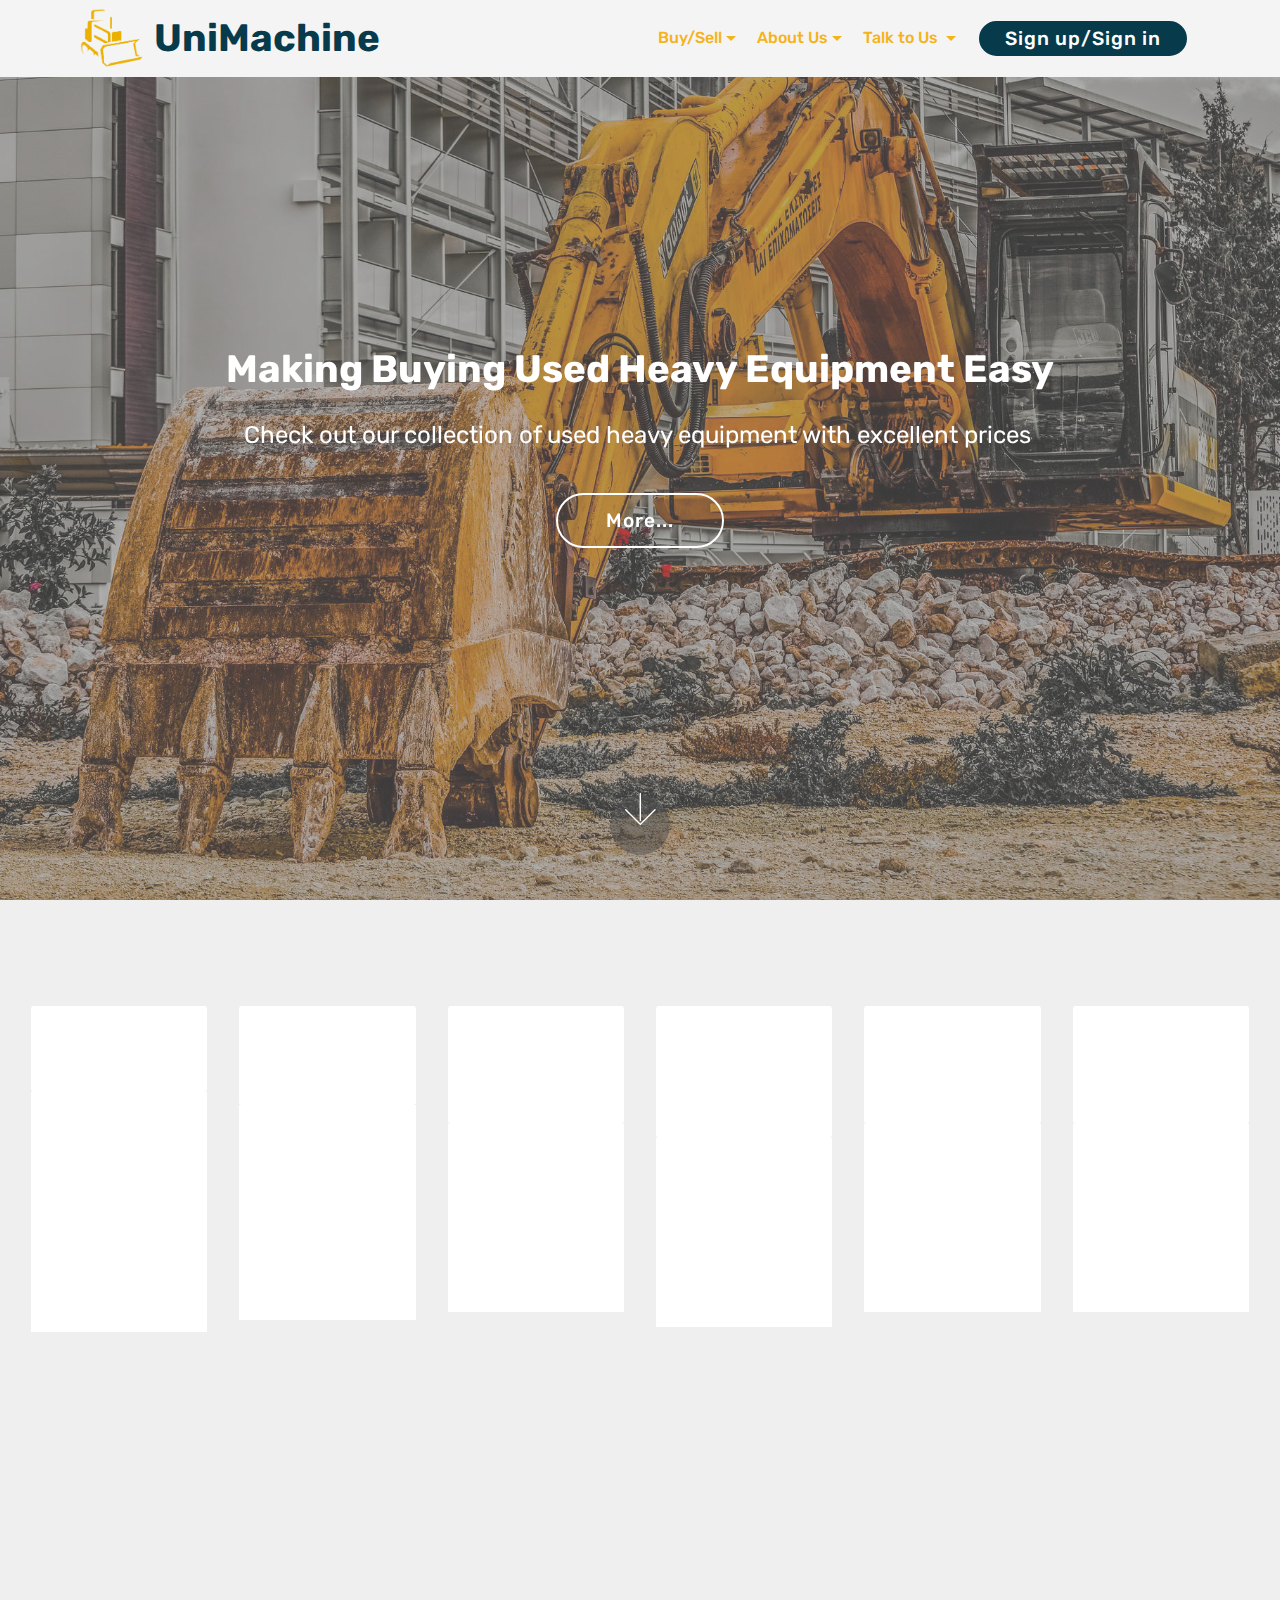
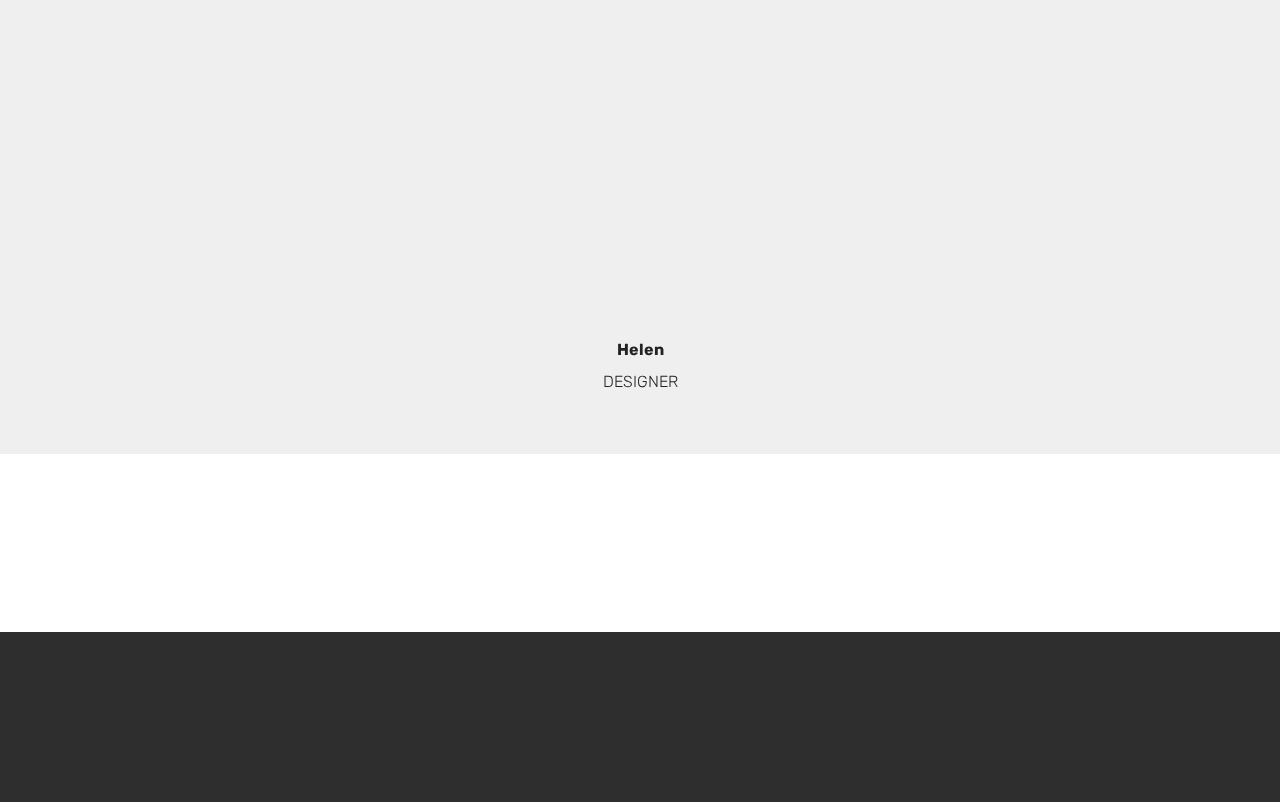
<file: index.html>
<!DOCTYPE html>
<html >
<head>
  <!-- Site made with Mobirise Website Builder v4.8.1, https://mobirise.com -->
  <meta charset="UTF-8">
  <meta http-equiv="X-UA-Compatible" content="IE=edge">
  <meta name="generator" content="Mobirise v4.8.1, mobirise.com">
  <meta name="viewport" content="width=device-width, initial-scale=1, minimum-scale=1">
  <link rel="shortcut icon" href="assets/images/logopit-1531912930433-240x240.png" type="image/x-icon">
  <meta name="description" content="">
  <title>Home</title>
  <link rel="stylesheet" href="assets/web/assets/mobirise-icons/mobirise-icons.css">
  <link rel="stylesheet" href="assets/tether/tether.min.css">
  <link rel="stylesheet" href="assets/bootstrap/css/bootstrap.min.css">
  <link rel="stylesheet" href="assets/bootstrap/css/bootstrap-grid.min.css">
  <link rel="stylesheet" href="assets/bootstrap/css/bootstrap-reboot.min.css">
  <link rel="stylesheet" href="assets/dropdown/css/style.css">
  <link rel="stylesheet" href="assets/animatecss/animate.min.css">
  <link rel="stylesheet" href="assets/socicon/css/styles.css">
  <link rel="stylesheet" href="assets/theme/css/style.css">
  <link rel="stylesheet" href="assets/mobirise/css/mbr-additional.css" type="text/css">
  
  
  
</head>
<body>

<!-- Google Analytics -->
<!-- Global site tag (gtag.js) - Google Analytics -->
<script async src="https://www.googletagmanager.com/gtag/js?id=UA-122534434-1"></script>
<script>
  window.dataLayer = window.dataLayer || [];
  function gtag(){dataLayer.push(arguments);}
  gtag('js', new Date());

  gtag('config', 'UA-122534434-1');
</script>

<!-- /Google Analytics -->


  <section class="menu cid-qTkzRZLJNu" once="menu" id="menu1-0">

    

    <nav class="navbar navbar-expand beta-menu navbar-dropdown align-items-center navbar-fixed-top navbar-toggleable-sm">
        <button class="navbar-toggler navbar-toggler-right" type="button" data-toggle="collapse" data-target="#navbarSupportedContent" aria-controls="navbarSupportedContent" aria-expanded="false" aria-label="Toggle navigation">
            <div class="hamburger">
                <span></span>
                <span></span>
                <span></span>
                <span></span>
            </div>
        </button>
        <div class="menu-logo">
            <div class="navbar-brand">
                <span class="navbar-logo">
                    <a href="https://mobirise.com">
                         <img src="assets/images/logopit-1531912930433-240x240.png" alt="Mobirise" title="" style="height: 3.8rem;">
                    </a>
                </span>
                <span class="navbar-caption-wrap"><a class="navbar-caption text-warning display-1" href="index.html">UniMachine</a></span>
            </div>
        </div>
        <div class="collapse navbar-collapse" id="navbarSupportedContent">
            <ul class="navbar-nav nav-dropdown" data-app-modern-menu="true"><li class="nav-item dropdown">
                    <a class="nav-link link dropdown-toggle text-success display-7" href="https://mobirise.com" data-toggle="dropdown-submenu" aria-expanded="false">Buy/Sell</a><div class="dropdown-menu"><a class="dropdown-item text-success display-7" href="https://mobirise.com">How to buy?<br></a><a class="text-success dropdown-item display-7" href="https://mobirise.com" aria-expanded="false">How to sell?</a><a class="text-success dropdown-item display-7" href="https://mobirise.com" aria-expanded="false">Hot deals<br></a></div>
                </li>
                <li class="nav-item dropdown">
                    <a class="nav-link link dropdown-toggle text-success display-7" href="https://mobirise.com" data-toggle="dropdown-submenu" aria-expanded="false">
                        
                        About Us
                    </a><div class="dropdown-menu"><a class="dropdown-item text-success display-7" href="https://mobirise.com">who we are<br></a><a class="text-success dropdown-item display-7" href="https://mobirise.com" aria-expanded="false">why us</a><a class="text-success dropdown-item display-7" href="https://mobirise.com" aria-expanded="false">our services</a><a class="text-success dropdown-item display-7" href="https://mobirise.com" aria-expanded="false">FAQ's</a></div>
                </li><li class="nav-item dropdown"><a class="nav-link link dropdown-toggle text-success display-7" href="https://mobirise.com" data-toggle="dropdown-submenu" aria-expanded="false">Talk to Us&nbsp;</a><div class="dropdown-menu"><a class="dropdown-item text-success display-7" href="page4.html">find us<br></a><a class="text-success dropdown-item display-7" href="https://mobirise.com" aria-expanded="false">your suggestions/ complint</a><a class="text-success dropdown-item display-7" href="page3.html" aria-expanded="false">how may we help you</a><a class="text-success dropdown-item display-7" href="https://mobirise.com" aria-expanded="false">pesonal call/ visit</a></div></li></ul>
            <div class="navbar-buttons mbr-section-btn"><a class="btn btn-sm btn-warning display-4" href="https://mobirise.com">Sign up/Sign in</a></div>
        </div>
    </nav>
</section>

<section class="engine"><a href="https://mobiri.se/u">bootstrap responsive templates</a></section><section class="cid-qTkA127IK8 mbr-fullscreen mbr-parallax-background" id="header2-1">

    

    <div class="mbr-overlay" style="opacity: 0.5; background-color: rgb(118, 118, 118);"></div>

    <div class="container align-center">
        <div class="row justify-content-md-center">
            <div class="mbr-white col-md-10">
                <h1 class="mbr-section-title mbr-bold pb-3 mbr-fonts-style display-1">&nbsp;Making Buying Used Heavy Equipment Easy&nbsp;</h1>
                
                <p class="mbr-text pb-3 mbr-fonts-style display-5">Check out our collection of used heavy equipment with excellent prices&nbsp;</p>
                <div class="mbr-section-btn"><a class="btn btn-md btn-white-outline display-4" href="article.html">More...</a></div>
            </div>
        </div>
    </div>
    <div class="mbr-arrow hidden-sm-down" aria-hidden="true">
        <a href="#next">
            <i class="mbri-down mbr-iconfont"></i>
        </a>
    </div>
</section>

<section class="features17 cid-qY3FRQBoz8" id="features17-6">
    
    

    
    <div class="container-fluid">
        <div class="media-container-row">
            <div class="card p-3 col-12 col-md-6 col-lg-2">
                <div class="card-wrapper">
                    <div class="card-img">
                        <img src="assets/images/mbr-432x211.jpg" alt="Mobirise" title="">
                    </div>
                    <div class="card-box">
                        <h4 class="card-title pb-3 mbr-fonts-style display-7">Excavators</h4>
                        <p class="mbr-text mbr-fonts-style display-7">Volvo<br>CAT<br>Komatsu<br><br><br></p>
                    </div>
                </div>
            </div>

            <div class="card p-3 col-12 col-md-6 col-lg-2">
                <div class="card-wrapper">
                    <div class="card-img">
                        <img src="assets/images/mbr-432x243.jpg" alt="Mobirise" title="">
                    </div>
                    <div class="card-box">
                        <h4 class="card-title pb-3 mbr-fonts-style display-7">Loaders</h4>
                        <p class="mbr-text mbr-fonts-style display-7">Volvo
<br>CAT
<br>Komatsu<br><br></p>
                    </div>
                </div>
            </div>

            <div class="card p-3 col-12 col-md-6 col-lg-2">
                <div class="card-wrapper">
                    <div class="card-img">
                        <img src="assets/images/mbr-432x288.jpg" alt="Mobirise" title="">
                    </div>
                    <div class="card-box">
                        <h4 class="card-title pb-3 mbr-fonts-style display-7">Dump Trucks</h4>
                        <p class="mbr-text mbr-fonts-style display-7">Volvo
<br>CAT
<br>Komatsu<br></p>
                    </div>
                </div>
            </div>

            <div class="card p-3 col-12 col-md-6 col-lg-2">
                <div class="card-wrapper">
                    <div class="card-img">
                        <img src="assets/images/mbr-432x323.jpg" alt="Mobirise" title="">
                    </div>
                    <div class="card-box">
                        <h4 class="card-title pb-3 mbr-fonts-style display-7">Dozers</h4>
                        <p class="mbr-text mbr-fonts-style display-7">Volvo
<br>CAT
<br>Komatsu</p>
                    </div>
                </div>
            </div>
            <div class="card p-3 col-12 col-md-6 col-lg-2">
                <div class="card-wrapper">
                    <div class="card-img">
                        <img src="assets/images/mbr-1-432x288.jpg" alt="Mobirise" title="">
                    </div>
                    <div class="card-box">
                        <h4 class="card-title pb-3 mbr-fonts-style display-7">Rollers</h4>
                        <p class="mbr-text mbr-fonts-style display-7">Volvo
<br>CAT
<br>Komatsu</p>
                    </div>
                </div>
            </div>
            <div class="card p-3 col-12 col-md-6 col-lg-2">
                <div class="card-wrapper">
                    <div class="card-img">
                        <img src="assets/images/mbr-2-432x288.jpg" alt="Mobirise" title="">
                    </div>
                    <div class="card-box">
                        <h4 class="card-title pb-3 mbr-fonts-style display-7">Asphalt Paver</h4>
                        <p class="mbr-text mbr-fonts-style display-7">Volvo 
<br>CAT 
<br>Komatsu</p>
                    </div>
                </div>
            </div>
        </div>
    </div>
</section>

<section class="carousel slide testimonials-slider cid-qY3MLW6xYT" id="testimonials-slider1-c">
    
    

    

    <div class="container text-center">
        <h2 class="pb-5 mbr-fonts-style display-2">
            WHAT OUR FANTASTIC USERS SAY
        </h2>

        <div class="carousel slide" data-ride="carousel" role="listbox">
            <div class="carousel-inner">
                
                
            <div class="carousel-item">
                    <div class="user col-md-8">
                        <div class="user_image">
                            <img src="assets/images/mbr-400x400.jpg" alt="" title="">
                        </div>
                        <div class="user_text pb-3">
                            <p class="mbr-fonts-style display-7">
                                Lorem ipsum dolor sit amet, consectetur adipisicing elit. Vitae nostrum, quos voluptas fugiat blanditiis, temporibus expedita cumque doloribus ea, officiis consequuntur repellat minus ad veritatis? Facere similique accusamus, accusantium sunt!
                            </p>
                        </div>
                        <div class="user_name mbr-bold pb-2 mbr-fonts-style display-7">
                            Helen
                        </div>
                        <div class="user_desk mbr-light mbr-fonts-style display-7">
                            DESIGNER
                        </div>
                    </div>
                </div><div class="carousel-item">
                    <div class="user col-md-8">
                        <div class="user_image">
                            <img src="assets/images/mbr-400x602.jpg" alt="" title="">
                        </div>
                        <div class="user_text pb-3">
                            <p class="mbr-fonts-style display-7">
                                Lorem ipsum dolor sit amet, consectetur adipisicing elit. Vitae nostrum, quos voluptas fugiat blanditiis, temporibus expedita cumque doloribus ea, officiis consequuntur repellat minus ad veritatis? Facere similique accusamus, accusantium sunt!
                            </p>
                        </div>
                        <div class="user_name mbr-bold pb-2 mbr-fonts-style display-7">
                            Linda
                        </div>
                        <div class="user_desk mbr-light mbr-fonts-style display-7">
                            DEVELOPER
                        </div>
                    </div>
                </div></div>

            <div class="carousel-controls">
                <a class="carousel-control-prev" role="button" data-slide="prev">
                  <span aria-hidden="true" class="mbri-arrow-prev mbr-iconfont"></span>
                  <span class="sr-only">Previous</span>
                </a>
                
                <a class="carousel-control-next" role="button" data-slide="next">
                  <span aria-hidden="true" class="mbri-arrow-next mbr-iconfont"></span>
                  <span class="sr-only">Next</span>
                </a>
            </div>
        </div>
    </div>
</section>

<section class="mbr-section form3 cid-qY3KX6mT93" id="form3-a">

    

    

    <div class="container">
        <div class="row justify-content-center">
            <div class="title col-12 col-lg-8">
                
                
            </div>
        </div>

        <div class="row py-2 justify-content-center">
            <div class="col-12 col-lg-6  col-md-8 " data-form-type="formoid">
                <div data-form-alert="" hidden="">
                        Thanks for filling out the form!
                </div>
                <form class="mbr-form" action="https://mobirise.com/" method="post" data-form-title="Mobirise Form"><input type="hidden" name="email" data-form-email="true" value="yJDdaP+YsNgMAzNnx8YtOZYGET2n2O74MPSZ5bZodGDlg/bgwseTlXm1r7r98KAyFi9WDLCLrIM13ibu97g5msfFkD/46DCPnRr9V3O8/qTOWJa05EucK+ECME5gwVRR" data-form-field="Email">
                    <div class="mbr-subscribe input-group">
                        <input class="form-control" type="email" name="email" placeholder="Email" data-form-field="Email" required="" id="email-form3-a">
                        <span class="input-group-btn"><button href="" type="submit" class="btn  btn-warning display-5">SUBSCRIBE TO RECEIVE OUR NEW</button></span>
                    </div>
                </form>
            </div>
        </div>
    </div>
</section>

<section once="" class="cid-qY3KMPW5UF" id="footer7-9">

    

    

    <div class="container">
        <div class="media-container-row align-center mbr-white">
            <div class="row row-links">
                <ul class="foot-menu">
                    
                    
                    
                    
                    
                <li class="foot-menu-item mbr-fonts-style display-7">
                        <a class="text-white mbr-bold" href="#" target="_blank">About us</a>
                    </li><li class="foot-menu-item mbr-fonts-style display-7"><strong>Products</strong></li><li class="foot-menu-item mbr-fonts-style display-7">
                        <a class="text-white mbr-bold" href="#" target="_blank">Get In Touch</a>
                    </li><li class="foot-menu-item mbr-fonts-style display-7"><strong>Press</strong></li><li class="foot-menu-item mbr-fonts-style display-7"><strong>Legal Terms and Conditions</strong></li></ul>
            </div>
            <div class="row social-row">
                <div class="social-list align-right pb-2">
                    
                    
                    
                    
                    
                    
                <div class="soc-item">
                        <a href="https://twitter.com/mobirise" target="_blank">
                            <span class="socicon-twitter socicon mbr-iconfont mbr-iconfont-social"></span>
                        </a>
                    </div><div class="soc-item">
                        <a href="https://www.facebook.com/pages/Mobirise/1616226671953247" target="_blank">
                            <span class="socicon-facebook socicon mbr-iconfont mbr-iconfont-social"></span>
                        </a>
                    </div><div class="soc-item">
                        <a href="https://www.youtube.com/c/mobirise" target="_blank">
                            <span class="socicon-youtube socicon mbr-iconfont mbr-iconfont-social"></span>
                        </a>
                    </div><div class="soc-item">
                        <a href="https://instagram.com/mobirise" target="_blank">
                            <span class="socicon-instagram socicon mbr-iconfont mbr-iconfont-social"></span>
                        </a>
                    </div><div class="soc-item">
                        <a href="https://plus.google.com/u/0/+Mobirise" target="_blank">
                            <span class="socicon-googleplus socicon mbr-iconfont mbr-iconfont-social"></span>
                        </a>
                    </div><div class="soc-item">
                        <a href="https://www.behance.net/Mobirise" target="_blank">
                            <span class="socicon-behance socicon mbr-iconfont mbr-iconfont-social"></span>
                        </a>
                    </div></div>
            </div>
            <div class="row row-copirayt">
                <p class="mbr-text mb-0 mbr-fonts-style mbr-white align-center display-7">
                    © Copyright 2017 Mobirise - All Rights Reserved
                </p>
            </div>
        </div>
    </div>
</section>


  <script src="assets/web/assets/jquery/jquery.min.js"></script>
  <script src="assets/popper/popper.min.js"></script>
  <script src="assets/tether/tether.min.js"></script>
  <script src="assets/bootstrap/js/bootstrap.min.js"></script>
  <script src="assets/smoothscroll/smooth-scroll.js"></script>
  <script src="assets/dropdown/js/script.min.js"></script>
  <script src="assets/touchswipe/jquery.touch-swipe.min.js"></script>
  <script src="assets/viewportchecker/jquery.viewportchecker.js"></script>
  <script src="assets/parallax/jarallax.min.js"></script>
  <script src="assets/bootstrapcarouselswipe/bootstrap-carousel-swipe.js"></script>
  <script src="assets/mbr-testimonials-slider/mbr-testimonials-slider.js"></script>
  <script src="assets/theme/js/script.js"></script>
  <script src="assets/formoid/formoid.min.js"></script>
  
  
 <div id="scrollToTop" class="scrollToTop mbr-arrow-up"><a style="text-align: center;"><i></i></a></div>
    <input name="animation" type="hidden">
  </body>
</html>
</file>
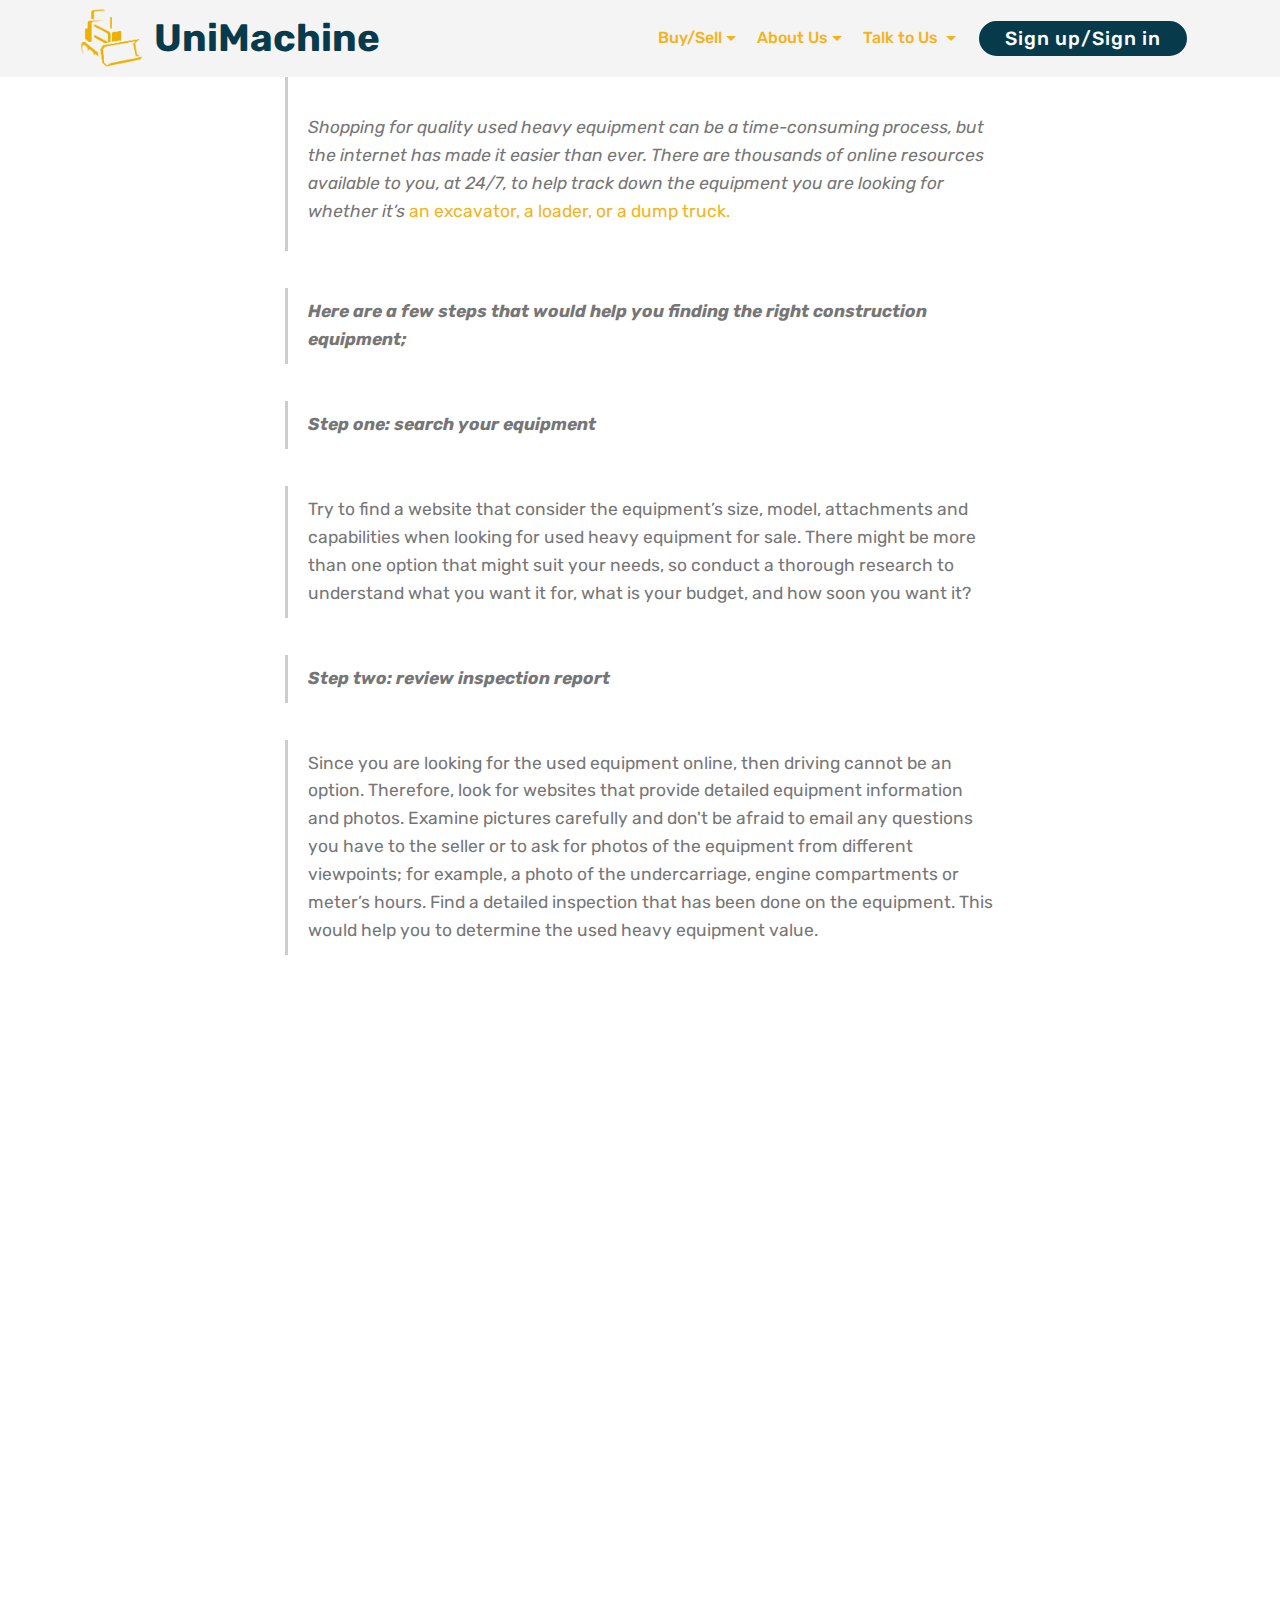
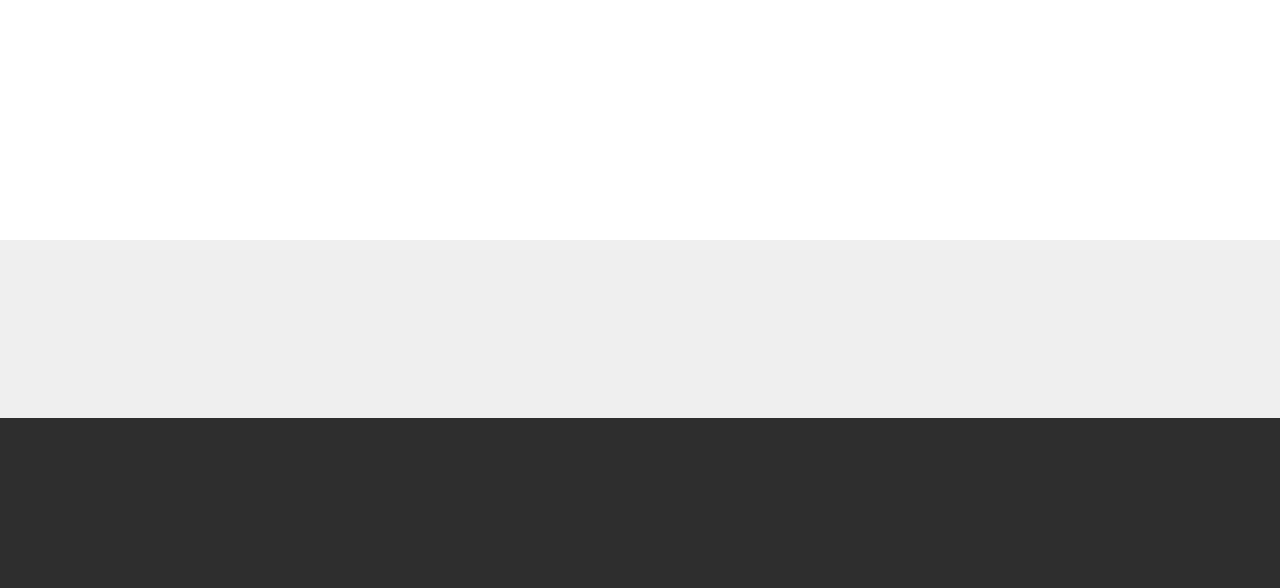
<file: article.html>
<!DOCTYPE html>
<html >
<head>
  <!-- Site made with Mobirise Website Builder v4.8.1, https://mobirise.com -->
  <meta charset="UTF-8">
  <meta http-equiv="X-UA-Compatible" content="IE=edge">
  <meta name="generator" content="Mobirise v4.8.1, mobirise.com">
  <meta name="viewport" content="width=device-width, initial-scale=1, minimum-scale=1">
  <link rel="shortcut icon" href="assets/images/logopit-1531912930433-240x240.png" type="image/x-icon">
  <meta name="description" content="Nowadays you can order everything online, and heavy equipment is no exception, here are some steps to help you choose the right used construction equipment for you.">
  <title>Making Buying Used Heavy Equipment Easy</title>
  <link rel="stylesheet" href="assets/tether/tether.min.css">
  <link rel="stylesheet" href="assets/bootstrap/css/bootstrap.min.css">
  <link rel="stylesheet" href="assets/bootstrap/css/bootstrap-grid.min.css">
  <link rel="stylesheet" href="assets/bootstrap/css/bootstrap-reboot.min.css">
  <link rel="stylesheet" href="assets/socicon/css/styles.css">
  <link rel="stylesheet" href="assets/dropdown/css/style.css">
  <link rel="stylesheet" href="assets/animatecss/animate.min.css">
  <link rel="stylesheet" href="assets/theme/css/style.css">
  <link rel="stylesheet" href="assets/mobirise/css/mbr-additional.css" type="text/css">
  
  
  
</head>
<body>

<!-- Google Analytics -->
<!-- Global site tag (gtag.js) - Google Analytics -->
<script async src="https://www.googletagmanager.com/gtag/js?id=UA-122534434-1"></script>
<script>
  window.dataLayer = window.dataLayer || [];
  function gtag(){dataLayer.push(arguments);}
  gtag('js', new Date());

  gtag('config', 'UA-122534434-1');
</script>

<!-- /Google Analytics -->


  <section class="menu cid-qYvZKrBh5i" once="menu" id="menu1-11">

    

    <nav class="navbar navbar-expand beta-menu navbar-dropdown align-items-center navbar-fixed-top navbar-toggleable-sm">
        <button class="navbar-toggler navbar-toggler-right" type="button" data-toggle="collapse" data-target="#navbarSupportedContent" aria-controls="navbarSupportedContent" aria-expanded="false" aria-label="Toggle navigation">
            <div class="hamburger">
                <span></span>
                <span></span>
                <span></span>
                <span></span>
            </div>
        </button>
        <div class="menu-logo">
            <div class="navbar-brand">
                <span class="navbar-logo">
                    <a href="https://mobirise.com">
                         <img src="assets/images/logopit-1531912930433-240x240.png" alt="Mobirise" title="" style="height: 3.8rem;">
                    </a>
                </span>
                <span class="navbar-caption-wrap"><a class="navbar-caption text-warning display-1" href="index.html">UniMachine</a></span>
            </div>
        </div>
        <div class="collapse navbar-collapse" id="navbarSupportedContent">
            <ul class="navbar-nav nav-dropdown" data-app-modern-menu="true"><li class="nav-item dropdown">
                    <a class="nav-link link dropdown-toggle text-success display-7" href="https://mobirise.com" data-toggle="dropdown-submenu" aria-expanded="false">Buy/Sell</a><div class="dropdown-menu"><a class="dropdown-item text-success display-7" href="https://mobirise.com">How to buy?<br></a><a class="text-success dropdown-item display-7" href="https://mobirise.com" aria-expanded="false">How to sell?</a><a class="text-success dropdown-item display-7" href="https://mobirise.com" aria-expanded="false">Hot deals<br></a></div>
                </li>
                <li class="nav-item dropdown">
                    <a class="nav-link link dropdown-toggle text-success display-7" href="https://mobirise.com" data-toggle="dropdown-submenu" aria-expanded="false">
                        
                        About Us
                    </a><div class="dropdown-menu"><a class="dropdown-item text-success display-7" href="https://mobirise.com">who we are<br></a><a class="text-success dropdown-item display-7" href="https://mobirise.com" aria-expanded="false">why us</a><a class="text-success dropdown-item display-7" href="https://mobirise.com" aria-expanded="false">our services</a><a class="text-success dropdown-item display-7" href="https://mobirise.com" aria-expanded="false">FAQ's</a></div>
                </li><li class="nav-item dropdown"><a class="nav-link link dropdown-toggle text-success display-7" href="https://mobirise.com" data-toggle="dropdown-submenu" aria-expanded="false">Talk to Us&nbsp;</a><div class="dropdown-menu"><a class="dropdown-item text-success display-7" href="page4.html">find us<br></a><a class="text-success dropdown-item display-7" href="https://mobirise.com" aria-expanded="false">your suggestions/ complint</a><a class="text-success dropdown-item display-7" href="page3.html" aria-expanded="false">how may we help you</a><a class="text-success dropdown-item display-7" href="https://mobirise.com" aria-expanded="false">pesonal call/ visit</a></div></li></ul>
            <div class="navbar-buttons mbr-section-btn"><a class="btn btn-sm btn-warning display-4" href="https://mobirise.com">Sign up/Sign in</a></div>
        </div>
    </nav>
</section>

<section class="engine"><a href="https://mobiri.se/n">free simple site templates</a></section><section class="mbr-section article content1 cid-qYw07KzftC" id="content2-14">

     

    <div class="container">
        <div class="media-container-row">
            <div class="mbr-text col-12 col-md-8 mbr-fonts-style display-7">
                <blockquote><p><br></p><p>Shopping for quality used heavy equipment can be a time-consuming process, but the internet has made it easier than ever. There are thousands of online resources available to you, at 24/7, to help track down the equipment you are looking for whether it’s <a href="index.html#features17-6" class="text-success">an excavator, a loader, or a dump truck. 
</a></p></blockquote><blockquote><strong>Here are a few steps that would help you finding the right construction equipment;  
</strong></blockquote><blockquote><strong>Step one: search your equipment
</strong></blockquote><blockquote><span style="font-style: normal;">Try to find a website that consider the equipment’s size, model, attachments and capabilities when looking for used heavy equipment for sale. There might be more than one option that might suit your needs, so conduct a thorough research to understand what you want it for, what is your budget, and how soon you want it? 
</span></blockquote><blockquote><strong>Step two: review inspection report 
</strong></blockquote><blockquote><span style="font-style: normal;">Since you are looking for the used equipment online, then driving cannot be an option. Therefore, look for websites that provide detailed equipment information and photos. Examine pictures carefully and don't be afraid to email any questions you have to the seller or to ask for photos of the equipment from different viewpoints; for example, a photo of the undercarriage, engine compartments or meter’s hours. Find a detailed inspection that has been done on the equipment. This would help you to determine the used heavy equipment value. 
</span></blockquote><blockquote><span style="font-style: normal;">
</span></blockquote><blockquote><span style="font-style: normal;"><strong>Step three: find a secure payment
</strong></span></blockquote><blockquote><span style="font-style: normal;">Buying heavy construction equipment isn’t an easy purchase. It can be a hugely expensive, goes as high as five and six figures, and a can be risky if you haven’t worked with the used heavy equipment dealer before. Thus, choose a website that uses secure payment such as an escrow service, which is a neutral third party that settles a transaction according to terms that the buyer and seller have agreed upon, or and other payment that secure and will not put you under the possibility of dealing with fraud.   
</span></blockquote><blockquote>
<span style="font-size: 1.09rem;">When it comes to buying used heavy equipment you, as business owner, might not think of the online as possibility due to obstacles that surround it. However, if you find a website you understand your need, has details of its equipment, and gives you the option of secure payment, then will make buying used heavy equipment easy.&nbsp;</span></blockquote><blockquote><strong>&nbsp;Check out our <a href="index.html#features17-6" class="text-success">collection</a> of used heavy equipment that have been fully inspected, and pay via our secure payment option. 
</strong></blockquote><blockquote><strong><br></strong></blockquote>
            </div>
        </div>
    </div>
</section>

<section class="mbr-section form3 cid-qYvZKsncFo" id="form3-12">

    

    

    <div class="container">
        <div class="row justify-content-center">
            <div class="title col-12 col-lg-8">
                
                
            </div>
        </div>

        <div class="row py-2 justify-content-center">
            <div class="col-12 col-lg-6  col-md-8 " data-form-type="formoid">
                <div data-form-alert="" hidden="">
                        Thanks for filling out the form!
                </div>
                <form class="mbr-form" action="https://mobirise.com/" method="post" data-form-title="Mobirise Form"><input type="hidden" name="email" data-form-email="true" value="EayGCCboAdy0Y3xn6apEB4vEeVIo92sTJZbDyNuT40Kpm04QbUbQCkCB+TaHOeMbYvQSlI5cflnh3JtNhKXwkEQ8mTE2JShGkT9FD8YhAtGio1Z9b3iV1Pc/pbDrJH1X" data-form-field="Email">
                    <div class="mbr-subscribe input-group">
                        <input class="form-control" type="email" name="email" placeholder="Email" data-form-field="Email" required="" id="email-form3-12">
                        <span class="input-group-btn"><button href="" type="submit" class="btn  btn-warning display-5">SUBSCRIBE TO RECEIVE OUR NEW</button></span>
                    </div>
                </form>
            </div>
        </div>
    </div>
</section>

<section once="" class="cid-qYvZKsSUnw" id="footer7-13">

    

    

    <div class="container">
        <div class="media-container-row align-center mbr-white">
            <div class="row row-links">
                <ul class="foot-menu">
                    
                    
                    
                    
                    
                <li class="foot-menu-item mbr-fonts-style display-7">
                        <a class="text-white mbr-bold" href="#" target="_blank">About us</a>
                    </li><li class="foot-menu-item mbr-fonts-style display-7"><strong>Products</strong></li><li class="foot-menu-item mbr-fonts-style display-7">
                        <a class="text-white mbr-bold" href="#" target="_blank">Get In Touch</a>
                    </li><li class="foot-menu-item mbr-fonts-style display-7"><strong>Press</strong></li><li class="foot-menu-item mbr-fonts-style display-7"><strong>Legal Terms and Conditions</strong></li></ul>
            </div>
            <div class="row social-row">
                <div class="social-list align-right pb-2">
                    
                    
                    
                    
                    
                    
                <div class="soc-item">
                        <a href="https://twitter.com/mobirise" target="_blank">
                            <span class="socicon-twitter socicon mbr-iconfont mbr-iconfont-social"></span>
                        </a>
                    </div><div class="soc-item">
                        <a href="https://www.facebook.com/pages/Mobirise/1616226671953247" target="_blank">
                            <span class="socicon-facebook socicon mbr-iconfont mbr-iconfont-social"></span>
                        </a>
                    </div><div class="soc-item">
                        <a href="https://www.youtube.com/c/mobirise" target="_blank">
                            <span class="socicon-youtube socicon mbr-iconfont mbr-iconfont-social"></span>
                        </a>
                    </div><div class="soc-item">
                        <a href="https://instagram.com/mobirise" target="_blank">
                            <span class="socicon-instagram socicon mbr-iconfont mbr-iconfont-social"></span>
                        </a>
                    </div><div class="soc-item">
                        <a href="https://plus.google.com/u/0/+Mobirise" target="_blank">
                            <span class="socicon-googleplus socicon mbr-iconfont mbr-iconfont-social"></span>
                        </a>
                    </div><div class="soc-item">
                        <a href="https://www.behance.net/Mobirise" target="_blank">
                            <span class="socicon-behance socicon mbr-iconfont mbr-iconfont-social"></span>
                        </a>
                    </div></div>
            </div>
            <div class="row row-copirayt">
                <p class="mbr-text mb-0 mbr-fonts-style mbr-white align-center display-7">
                    © Copyright 2017 Mobirise - All Rights Reserved
                </p>
            </div>
        </div>
    </div>
</section>


  <script src="assets/web/assets/jquery/jquery.min.js"></script>
  <script src="assets/popper/popper.min.js"></script>
  <script src="assets/tether/tether.min.js"></script>
  <script src="assets/bootstrap/js/bootstrap.min.js"></script>
  <script src="assets/smoothscroll/smooth-scroll.js"></script>
  <script src="assets/dropdown/js/script.min.js"></script>
  <script src="assets/touchswipe/jquery.touch-swipe.min.js"></script>
  <script src="assets/viewportchecker/jquery.viewportchecker.js"></script>
  <script src="assets/theme/js/script.js"></script>
  <script src="assets/formoid/formoid.min.js"></script>
  
  
 <div id="scrollToTop" class="scrollToTop mbr-arrow-up"><a style="text-align: center;"><i></i></a></div>
    <input name="animation" type="hidden">
  </body>
</html>
</file>
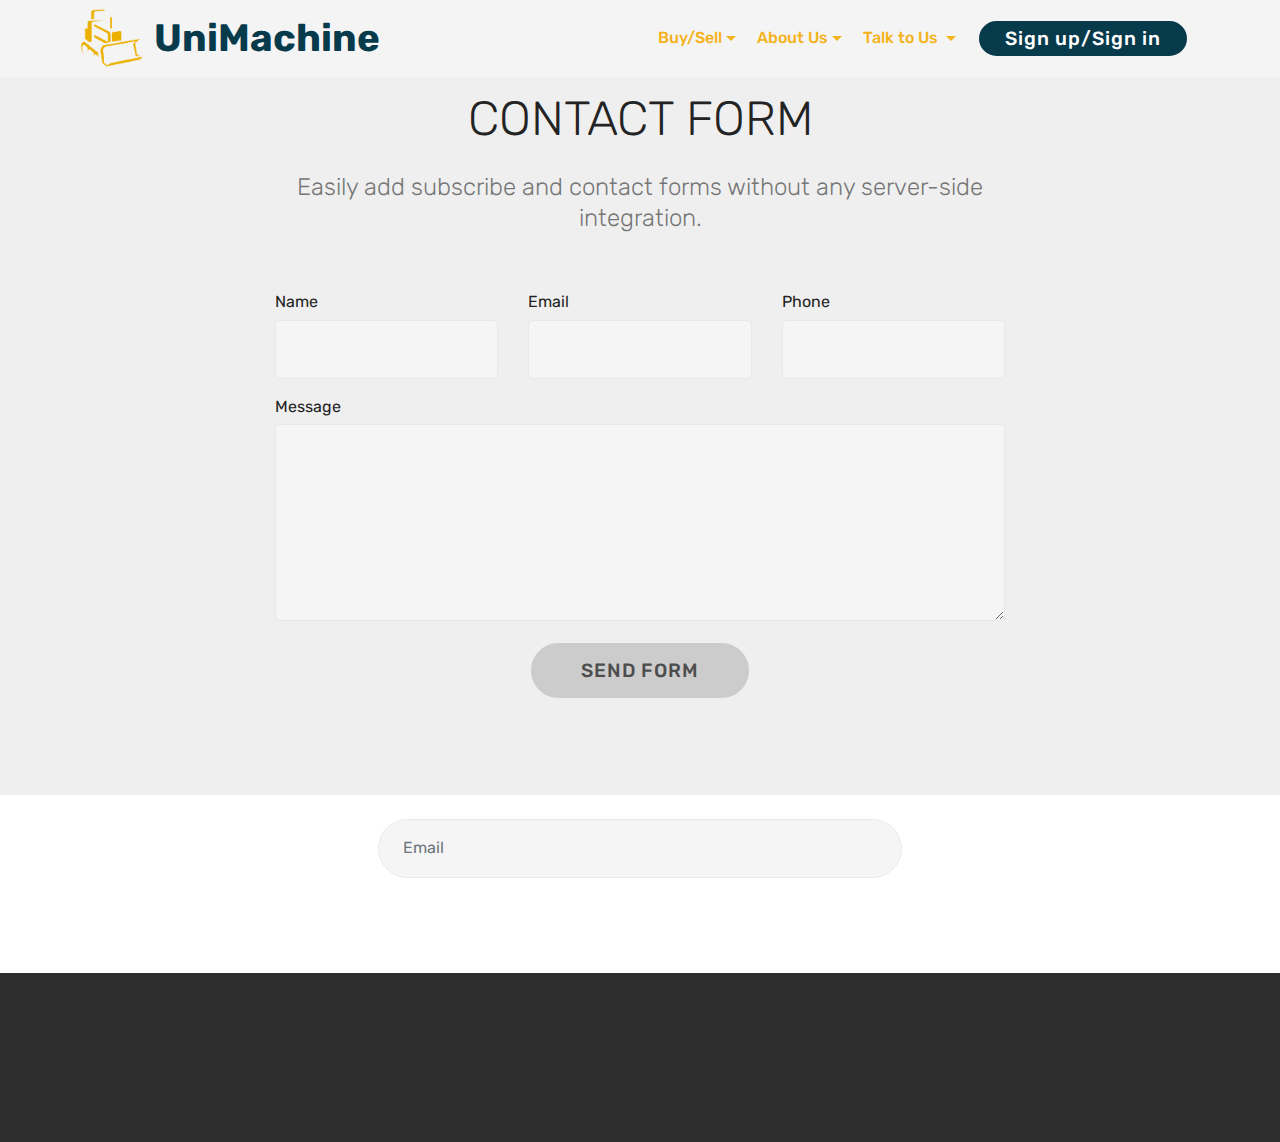
<file: page3.html>
<!DOCTYPE html>
<html >
<head>
  <!-- Site made with Mobirise Website Builder v4.8.1, https://mobirise.com -->
  <meta charset="UTF-8">
  <meta http-equiv="X-UA-Compatible" content="IE=edge">
  <meta name="generator" content="Mobirise v4.8.1, mobirise.com">
  <meta name="viewport" content="width=device-width, initial-scale=1, minimum-scale=1">
  <link rel="shortcut icon" href="assets/images/logopit-1531912930433-240x240.png" type="image/x-icon">
  <meta name="description" content="">
  <title>call us</title>
  <link rel="stylesheet" href="assets/tether/tether.min.css">
  <link rel="stylesheet" href="assets/bootstrap/css/bootstrap.min.css">
  <link rel="stylesheet" href="assets/bootstrap/css/bootstrap-grid.min.css">
  <link rel="stylesheet" href="assets/bootstrap/css/bootstrap-reboot.min.css">
  <link rel="stylesheet" href="assets/socicon/css/styles.css">
  <link rel="stylesheet" href="assets/animatecss/animate.min.css">
  <link rel="stylesheet" href="assets/dropdown/css/style.css">
  <link rel="stylesheet" href="assets/theme/css/style.css">
  <link rel="stylesheet" href="assets/mobirise/css/mbr-additional.css" type="text/css">
  
  
  
</head>
<body>

<!-- Google Analytics -->
<!-- Global site tag (gtag.js) - Google Analytics -->
<script async src="https://www.googletagmanager.com/gtag/js?id=UA-122534434-1"></script>
<script>
  window.dataLayer = window.dataLayer || [];
  function gtag(){dataLayer.push(arguments);}
  gtag('js', new Date());

  gtag('config', 'UA-122534434-1');
</script>

<!-- /Google Analytics -->


  <section class="menu cid-qY9rvu7cCN" once="menu" id="menu1-l">

    

    <nav class="navbar navbar-expand beta-menu navbar-dropdown align-items-center navbar-fixed-top navbar-toggleable-sm">
        <button class="navbar-toggler navbar-toggler-right" type="button" data-toggle="collapse" data-target="#navbarSupportedContent" aria-controls="navbarSupportedContent" aria-expanded="false" aria-label="Toggle navigation">
            <div class="hamburger">
                <span></span>
                <span></span>
                <span></span>
                <span></span>
            </div>
        </button>
        <div class="menu-logo">
            <div class="navbar-brand">
                <span class="navbar-logo">
                    <a href="https://mobirise.com">
                         <img src="assets/images/logopit-1531912930433-240x240.png" alt="Mobirise" title="" style="height: 3.8rem;">
                    </a>
                </span>
                <span class="navbar-caption-wrap"><a class="navbar-caption text-warning display-1" href="index.html">UniMachine</a></span>
            </div>
        </div>
        <div class="collapse navbar-collapse" id="navbarSupportedContent">
            <ul class="navbar-nav nav-dropdown" data-app-modern-menu="true"><li class="nav-item dropdown">
                    <a class="nav-link link dropdown-toggle text-success display-7" href="https://mobirise.com" data-toggle="dropdown-submenu" aria-expanded="false">Buy/Sell</a><div class="dropdown-menu"><a class="dropdown-item text-success display-7" href="https://mobirise.com">How to buy?<br></a><a class="text-success dropdown-item display-7" href="https://mobirise.com" aria-expanded="false">How to sell?</a><a class="text-success dropdown-item display-7" href="https://mobirise.com" aria-expanded="false">Hot deals<br></a></div>
                </li>
                <li class="nav-item dropdown">
                    <a class="nav-link link dropdown-toggle text-success display-7" href="https://mobirise.com" data-toggle="dropdown-submenu" aria-expanded="false">
                        
                        About Us
                    </a><div class="dropdown-menu"><a class="dropdown-item text-success display-7" href="https://mobirise.com">who we are<br></a><a class="text-success dropdown-item display-7" href="https://mobirise.com" aria-expanded="false">why us</a><a class="text-success dropdown-item display-7" href="https://mobirise.com" aria-expanded="false">our services</a><a class="text-success dropdown-item display-7" href="https://mobirise.com" aria-expanded="false">FAQ's</a></div>
                </li><li class="nav-item dropdown"><a class="nav-link link dropdown-toggle text-success display-7" href="https://mobirise.com" data-toggle="dropdown-submenu" aria-expanded="false">Talk to Us&nbsp;</a><div class="dropdown-menu"><a class="dropdown-item text-success display-7" href="page4.html">find us<br></a><a class="text-success dropdown-item display-7" href="https://mobirise.com" aria-expanded="false">your suggestions/ complint</a><a class="text-success dropdown-item display-7" href="page3.html" aria-expanded="false">how may we help you</a><a class="text-success dropdown-item display-7" href="https://mobirise.com" aria-expanded="false">pesonal call/ visit</a></div></li></ul>
            <div class="navbar-buttons mbr-section-btn"><a class="btn btn-sm btn-warning display-4" href="https://mobirise.com">Sign up/Sign in</a></div>
        </div>
    </nav>
</section>

<section class="engine"><a href="https://mobiri.se/j">website templates</a></section><section class="mbr-section form1 cid-qY9rT9o8mq" id="form1-r">

    

    
    <div class="container">
        <div class="row justify-content-center">
            <div class="title col-12 col-lg-8">
                <h2 class="mbr-section-title align-center pb-3 mbr-fonts-style display-2">
                    CONTACT FORM
                </h2>
                <h3 class="mbr-section-subtitle align-center mbr-light pb-3 mbr-fonts-style display-5">
                    Easily add subscribe and contact forms without any server-side integration.
                </h3>
            </div>
        </div>
    </div>
    <div class="container">
        <div class="row justify-content-center">
            <div class="media-container-column col-lg-8" data-form-type="formoid">
                    <div data-form-alert="" hidden="">
                        Thanks for filling out the form!
                    </div>
            
                    <form class="mbr-form" action="https://mobirise.com/" method="post" data-form-title="Mobirise Form"><input type="hidden" name="email" data-form-email="true" value="xubrFQUYemkN/q9SPQn/dj/RM2aq0KDWK2OahHis+TebNez8hXPZ6naNUkdyj5GraGCyOkNovXcUFtpOnthCz95HyIgwVvwFUfGl4bV2CPmWZ++pF2y4Jrea8dVbLohy" data-form-field="Email">
                        <div class="row row-sm-offset">
                            <div class="col-md-4 multi-horizontal" data-for="name">
                                <div class="form-group">
                                    <label class="form-control-label mbr-fonts-style display-7" for="name-form1-r">Name</label>
                                    <input type="text" class="form-control" name="name" data-form-field="Name" required="" id="name-form1-r">
                                </div>
                            </div>
                            <div class="col-md-4 multi-horizontal" data-for="email">
                                <div class="form-group">
                                    <label class="form-control-label mbr-fonts-style display-7" for="email-form1-r">Email</label>
                                    <input type="email" class="form-control" name="email" data-form-field="Email" required="" id="email-form1-r">
                                </div>
                            </div>
                            <div class="col-md-4 multi-horizontal" data-for="phone">
                                <div class="form-group">
                                    <label class="form-control-label mbr-fonts-style display-7" for="phone-form1-r">Phone</label>
                                    <input type="tel" class="form-control" name="phone" data-form-field="Phone" id="phone-form1-r">
                                </div>
                            </div>
                        </div>
                        <div class="form-group" data-for="message">
                            <label class="form-control-label mbr-fonts-style display-7" for="message-form1-r">Message</label>
                            <textarea type="text" class="form-control" name="message" rows="7" data-form-field="Message" id="message-form1-r"></textarea>
                        </div>
            
                        <span class="input-group-btn">
                            <button href="" type="submit" class="btn btn-primary btn-form display-4">SEND FORM</button>
                        </span>
                    </form>
            </div>
        </div>
    </div>
</section>

<section class="mbr-section form3 cid-qY9rvx0ipX" id="form3-p">

    

    

    <div class="container">
        <div class="row justify-content-center">
            <div class="title col-12 col-lg-8">
                
                
            </div>
        </div>

        <div class="row py-2 justify-content-center">
            <div class="col-12 col-lg-6  col-md-8 " data-form-type="formoid">
                <div data-form-alert="" hidden="">
                        Thanks for filling out the form!
                </div>
                <form class="mbr-form" action="https://mobirise.com/" method="post" data-form-title="Mobirise Form"><input type="hidden" name="email" data-form-email="true" value="YanNF19uiBBpdls9qCr2ETQfXzw9r8wTLXjQsACwf7HOy2LS5KqqcM27yO8efkNNdni99Riqd6wg7Q/1udBbdgh7JRfh2YxZ1K/d+QEM9kKUbOx67tsEcrugkKnLrlcB" data-form-field="Email">
                    <div class="mbr-subscribe input-group">
                        <input class="form-control" type="email" name="email" placeholder="Email" data-form-field="Email" required="" id="email-form3-p">
                        <span class="input-group-btn"><button href="" type="submit" class="btn  btn-warning display-5">SUBSCRIBE TO RECEIVE OUR NEW</button></span>
                    </div>
                </form>
            </div>
        </div>
    </div>
</section>

<section once="" class="cid-qY9rvxzXn2" id="footer7-q">

    

    

    <div class="container">
        <div class="media-container-row align-center mbr-white">
            <div class="row row-links">
                <ul class="foot-menu">
                    
                    
                    
                    
                    
                <li class="foot-menu-item mbr-fonts-style display-7">
                        <a class="text-white mbr-bold" href="#" target="_blank">About us</a>
                    </li><li class="foot-menu-item mbr-fonts-style display-7"><strong>Products</strong></li><li class="foot-menu-item mbr-fonts-style display-7">
                        <a class="text-white mbr-bold" href="#" target="_blank">Get In Touch</a>
                    </li><li class="foot-menu-item mbr-fonts-style display-7"><strong>Press</strong></li><li class="foot-menu-item mbr-fonts-style display-7"><strong>Legal Terms and Conditions</strong></li></ul>
            </div>
            <div class="row social-row">
                <div class="social-list align-right pb-2">
                    
                    
                    
                    
                    
                    
                <div class="soc-item">
                        <a href="https://twitter.com/mobirise" target="_blank">
                            <span class="socicon-twitter socicon mbr-iconfont mbr-iconfont-social"></span>
                        </a>
                    </div><div class="soc-item">
                        <a href="https://www.facebook.com/pages/Mobirise/1616226671953247" target="_blank">
                            <span class="socicon-facebook socicon mbr-iconfont mbr-iconfont-social"></span>
                        </a>
                    </div><div class="soc-item">
                        <a href="https://www.youtube.com/c/mobirise" target="_blank">
                            <span class="socicon-youtube socicon mbr-iconfont mbr-iconfont-social"></span>
                        </a>
                    </div><div class="soc-item">
                        <a href="https://instagram.com/mobirise" target="_blank">
                            <span class="socicon-instagram socicon mbr-iconfont mbr-iconfont-social"></span>
                        </a>
                    </div><div class="soc-item">
                        <a href="https://plus.google.com/u/0/+Mobirise" target="_blank">
                            <span class="socicon-googleplus socicon mbr-iconfont mbr-iconfont-social"></span>
                        </a>
                    </div><div class="soc-item">
                        <a href="https://www.behance.net/Mobirise" target="_blank">
                            <span class="socicon-behance socicon mbr-iconfont mbr-iconfont-social"></span>
                        </a>
                    </div></div>
            </div>
            <div class="row row-copirayt">
                <p class="mbr-text mb-0 mbr-fonts-style mbr-white align-center display-7">
                    © Copyright 2017 Mobirise - All Rights Reserved
                </p>
            </div>
        </div>
    </div>
</section>


  <script src="assets/web/assets/jquery/jquery.min.js"></script>
  <script src="assets/popper/popper.min.js"></script>
  <script src="assets/tether/tether.min.js"></script>
  <script src="assets/bootstrap/js/bootstrap.min.js"></script>
  <script src="assets/smoothscroll/smooth-scroll.js"></script>
  <script src="assets/viewportchecker/jquery.viewportchecker.js"></script>
  <script src="assets/dropdown/js/script.min.js"></script>
  <script src="assets/touchswipe/jquery.touch-swipe.min.js"></script>
  <script src="assets/theme/js/script.js"></script>
  <script src="assets/formoid/formoid.min.js"></script>
  
  
 <div id="scrollToTop" class="scrollToTop mbr-arrow-up"><a style="text-align: center;"><i></i></a></div>
    <input name="animation" type="hidden">
  </body>
</html>
</file>
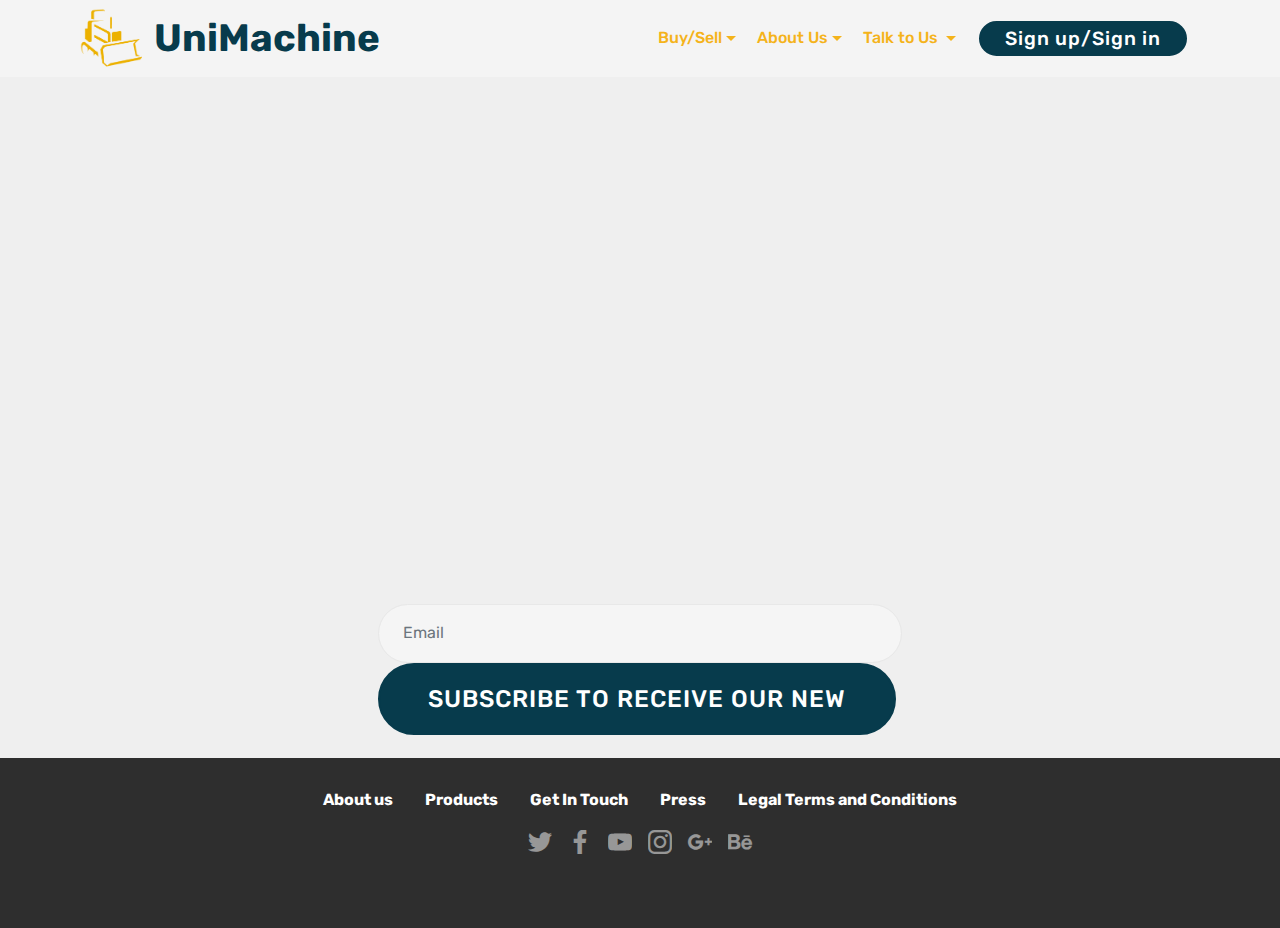
<file: page4.html>
<!DOCTYPE html>
<html >
<head>
  <!-- Site made with Mobirise Website Builder v4.8.1, https://mobirise.com -->
  <meta charset="UTF-8">
  <meta http-equiv="X-UA-Compatible" content="IE=edge">
  <meta name="generator" content="Mobirise v4.8.1, mobirise.com">
  <meta name="viewport" content="width=device-width, initial-scale=1, minimum-scale=1">
  <link rel="shortcut icon" href="assets/images/logopit-1531912930433-240x240.png" type="image/x-icon">
  <meta name="description" content="">
  <title>fine us</title>
  <link rel="stylesheet" href="assets/tether/tether.min.css">
  <link rel="stylesheet" href="assets/bootstrap/css/bootstrap.min.css">
  <link rel="stylesheet" href="assets/bootstrap/css/bootstrap-grid.min.css">
  <link rel="stylesheet" href="assets/bootstrap/css/bootstrap-reboot.min.css">
  <link rel="stylesheet" href="assets/socicon/css/styles.css">
  <link rel="stylesheet" href="assets/animatecss/animate.min.css">
  <link rel="stylesheet" href="assets/dropdown/css/style.css">
  <link rel="stylesheet" href="assets/theme/css/style.css">
  <link rel="stylesheet" href="assets/mobirise/css/mbr-additional.css" type="text/css">
  
  
  
</head>
<body>

<!-- Google Analytics -->
<!-- Global site tag (gtag.js) - Google Analytics -->
<script async src="https://www.googletagmanager.com/gtag/js?id=UA-122534434-1"></script>
<script>
  window.dataLayer = window.dataLayer || [];
  function gtag(){dataLayer.push(arguments);}
  gtag('js', new Date());

  gtag('config', 'UA-122534434-1');
</script>

<!-- /Google Analytics -->


  <section class="menu cid-qY9sd2GG9Q" once="menu" id="menu1-t">

    

    <nav class="navbar navbar-expand beta-menu navbar-dropdown align-items-center navbar-fixed-top navbar-toggleable-sm">
        <button class="navbar-toggler navbar-toggler-right" type="button" data-toggle="collapse" data-target="#navbarSupportedContent" aria-controls="navbarSupportedContent" aria-expanded="false" aria-label="Toggle navigation">
            <div class="hamburger">
                <span></span>
                <span></span>
                <span></span>
                <span></span>
            </div>
        </button>
        <div class="menu-logo">
            <div class="navbar-brand">
                <span class="navbar-logo">
                    <a href="https://mobirise.com">
                         <img src="assets/images/logopit-1531912930433-240x240.png" alt="Mobirise" title="" style="height: 3.8rem;">
                    </a>
                </span>
                <span class="navbar-caption-wrap"><a class="navbar-caption text-warning display-1" href="index.html">UniMachine</a></span>
            </div>
        </div>
        <div class="collapse navbar-collapse" id="navbarSupportedContent">
            <ul class="navbar-nav nav-dropdown" data-app-modern-menu="true"><li class="nav-item dropdown">
                    <a class="nav-link link dropdown-toggle text-success display-7" href="https://mobirise.com" data-toggle="dropdown-submenu" aria-expanded="false">Buy/Sell</a><div class="dropdown-menu"><a class="dropdown-item text-success display-7" href="https://mobirise.com">How to buy?<br></a><a class="text-success dropdown-item display-7" href="https://mobirise.com" aria-expanded="false">How to sell?</a><a class="text-success dropdown-item display-7" href="https://mobirise.com" aria-expanded="false">Hot deals<br></a></div>
                </li>
                <li class="nav-item dropdown">
                    <a class="nav-link link dropdown-toggle text-success display-7" href="https://mobirise.com" data-toggle="dropdown-submenu" aria-expanded="false">
                        
                        About Us
                    </a><div class="dropdown-menu"><a class="dropdown-item text-success display-7" href="https://mobirise.com">who we are<br></a><a class="text-success dropdown-item display-7" href="https://mobirise.com" aria-expanded="false">why us</a><a class="text-success dropdown-item display-7" href="https://mobirise.com" aria-expanded="false">our services</a><a class="text-success dropdown-item display-7" href="https://mobirise.com" aria-expanded="false">FAQ's</a></div>
                </li><li class="nav-item dropdown"><a class="nav-link link dropdown-toggle text-success display-7" href="https://mobirise.com" data-toggle="dropdown-submenu" aria-expanded="false">Talk to Us&nbsp;</a><div class="dropdown-menu"><a class="dropdown-item text-success display-7" href="page4.html">find us<br></a><a class="text-success dropdown-item display-7" href="https://mobirise.com" aria-expanded="false">your suggestions/ complint</a><a class="text-success dropdown-item display-7" href="page3.html" aria-expanded="false">how may we help you</a><a class="text-success dropdown-item display-7" href="https://mobirise.com" aria-expanded="false">pesonal call/ visit</a></div></li></ul>
            <div class="navbar-buttons mbr-section-btn"><a class="btn btn-sm btn-warning display-4" href="https://mobirise.com">Sign up/Sign in</a></div>
        </div>
    </nav>
</section>

<section class="engine"><a href="https://mobiri.se/z">best free website templates</a></section><section class="map2 cid-qY9skWmUS8" id="map2-x">

    

    <div class="container">
        <div class="media-container-row">
            <div class="col-md-8">
                <div class="google-map"><iframe frameborder="0" style="border:0" src="https://www.google.com/maps/embed/v1/place?key=AIzaSyA0Dx_boXQiwvdz8sJHoYeZNVTdoWONYkU&amp;q=place_id:ChIJn6wOs6lZwokRLKy1iqRcoKw" allowfullscreen=""></iframe></div>
        </div>
    </div>
</div></section>

<section class="mbr-section form3 cid-qY9sd3loAf" id="form3-u">

    

    

    <div class="container">
        <div class="row justify-content-center">
            <div class="title col-12 col-lg-8">
                
                
            </div>
        </div>

        <div class="row py-2 justify-content-center">
            <div class="col-12 col-lg-6  col-md-8 " data-form-type="formoid">
                <div data-form-alert="" hidden="">
                        Thanks for filling out the form!
                </div>
                <form class="mbr-form" action="https://mobirise.com/" method="post" data-form-title="Mobirise Form"><input type="hidden" name="email" data-form-email="true" value="o6UkMIqR1RdnbKuuXUuozZh6KhYDtHakB2LJ7nvfc9f+9HLT/bK3QXbBHN8rbQX3PLuvEBrFZMZsbqax4scGFnVfGkN7DUoEk/dBCf392Xv57IVVeSPaMW8bfViXmxqF" data-form-field="Email">
                    <div class="mbr-subscribe input-group">
                        <input class="form-control" type="email" name="email" placeholder="Email" data-form-field="Email" required="" id="email-form3-u">
                        <span class="input-group-btn"><button href="" type="submit" class="btn  btn-warning display-5">SUBSCRIBE TO RECEIVE OUR NEW</button></span>
                    </div>
                </form>
            </div>
        </div>
    </div>
</section>

<section once="" class="cid-qY9sd3La14" id="footer7-v">

    

    

    <div class="container">
        <div class="media-container-row align-center mbr-white">
            <div class="row row-links">
                <ul class="foot-menu">
                    
                    
                    
                    
                    
                <li class="foot-menu-item mbr-fonts-style display-7">
                        <a class="text-white mbr-bold" href="#" target="_blank">About us</a>
                    </li><li class="foot-menu-item mbr-fonts-style display-7"><strong>Products</strong></li><li class="foot-menu-item mbr-fonts-style display-7">
                        <a class="text-white mbr-bold" href="#" target="_blank">Get In Touch</a>
                    </li><li class="foot-menu-item mbr-fonts-style display-7"><strong>Press</strong></li><li class="foot-menu-item mbr-fonts-style display-7"><strong>Legal Terms and Conditions</strong></li></ul>
            </div>
            <div class="row social-row">
                <div class="social-list align-right pb-2">
                    
                    
                    
                    
                    
                    
                <div class="soc-item">
                        <a href="https://twitter.com/mobirise" target="_blank">
                            <span class="socicon-twitter socicon mbr-iconfont mbr-iconfont-social"></span>
                        </a>
                    </div><div class="soc-item">
                        <a href="https://www.facebook.com/pages/Mobirise/1616226671953247" target="_blank">
                            <span class="socicon-facebook socicon mbr-iconfont mbr-iconfont-social"></span>
                        </a>
                    </div><div class="soc-item">
                        <a href="https://www.youtube.com/c/mobirise" target="_blank">
                            <span class="socicon-youtube socicon mbr-iconfont mbr-iconfont-social"></span>
                        </a>
                    </div><div class="soc-item">
                        <a href="https://instagram.com/mobirise" target="_blank">
                            <span class="socicon-instagram socicon mbr-iconfont mbr-iconfont-social"></span>
                        </a>
                    </div><div class="soc-item">
                        <a href="https://plus.google.com/u/0/+Mobirise" target="_blank">
                            <span class="socicon-googleplus socicon mbr-iconfont mbr-iconfont-social"></span>
                        </a>
                    </div><div class="soc-item">
                        <a href="https://www.behance.net/Mobirise" target="_blank">
                            <span class="socicon-behance socicon mbr-iconfont mbr-iconfont-social"></span>
                        </a>
                    </div></div>
            </div>
            <div class="row row-copirayt">
                <p class="mbr-text mb-0 mbr-fonts-style mbr-white align-center display-7">
                    © Copyright 2017 Mobirise - All Rights Reserved
                </p>
            </div>
        </div>
    </div>
</section>


  <script src="assets/web/assets/jquery/jquery.min.js"></script>
  <script src="assets/popper/popper.min.js"></script>
  <script src="assets/tether/tether.min.js"></script>
  <script src="assets/bootstrap/js/bootstrap.min.js"></script>
  <script src="assets/smoothscroll/smooth-scroll.js"></script>
  <script src="assets/viewportchecker/jquery.viewportchecker.js"></script>
  <script src="assets/dropdown/js/script.min.js"></script>
  <script src="assets/touchswipe/jquery.touch-swipe.min.js"></script>
  <script src="assets/theme/js/script.js"></script>
  <script src="assets/formoid/formoid.min.js"></script>
  
  
 <div id="scrollToTop" class="scrollToTop mbr-arrow-up"><a style="text-align: center;"><i></i></a></div>
    <input name="animation" type="hidden">
  </body>
</html>
</file>
<file: assets/web/assets/mobirise-icons/mobirise-icons.css>
@font-face {
  font-family: 'MobiriseIcons';
  src:  url('mobirise-icons.eot?spat4u');
  src:  url('mobirise-icons.eot?spat4u#iefix') format('embedded-opentype'),
    url('mobirise-icons.ttf?spat4u') format('truetype'),
    url('mobirise-icons.woff?spat4u') format('woff'),
    url('mobirise-icons.svg?spat4u#MobiriseIcons') format('svg');
  font-weight: normal;
  font-style: normal;
}

[class^="mbri-"], [class*=" mbri-"] {
  /* use !important to prevent issues with browser extensions that change fonts */
  font-family: MobiriseIcons !important;
  speak: none;
  font-style: normal;
  font-weight: normal;
  font-variant: normal;
  text-transform: none;
  line-height: 1;

  /* Better Font Rendering =========== */
  -webkit-font-smoothing: antialiased;
  -moz-osx-font-smoothing: grayscale;
}

.mbri-add-submenu:before {
  content: "\e900";
}
.mbri-alert:before {
  content: "\e901";
}
.mbri-align-center:before {
  content: "\e902";
}
.mbri-align-justify:before {
  content: "\e903";
}
.mbri-align-left:before {
  content: "\e904";
}
.mbri-align-right:before {
  content: "\e905";
}
.mbri-android:before {
  content: "\e906";
}
.mbri-apple:before {
  content: "\e907";
}
.mbri-arrow-down:before {
  content: "\e908";
}
.mbri-arrow-next:before {
  content: "\e909";
}
.mbri-arrow-prev:before {
  content: "\e90a";
}
.mbri-arrow-up:before {
  content: "\e90b";
}
.mbri-bold:before {
  content: "\e90c";
}
.mbri-bookmark:before {
  content: "\e90d";
}
.mbri-bootstrap:before {
  content: "\e90e";
}
.mbri-briefcase:before {
  content: "\e90f";
}
.mbri-browse:before {
  content: "\e910";
}
.mbri-bulleted-list:before {
  content: "\e911";
}
.mbri-calendar:before {
  content: "\e912";
}
.mbri-camera:before {
  content: "\e913";
}
.mbri-cart-add:before {
  content: "\e914";
}
.mbri-cart-full:before {
  content: "\e915";
}
.mbri-cash:before {
  content: "\e916";
}
.mbri-change-style:before {
  content: "\e917";
}
.mbri-chat:before {
  content: "\e918";
}
.mbri-clock:before {
  content: "\e919";
}
.mbri-close:before {
  content: "\e91a";
}
.mbri-cloud:before {
  content: "\e91b";
}
.mbri-code:before {
  content: "\e91c";
}
.mbri-contact-form:before {
  content: "\e91d";
}
.mbri-credit-card:before {
  content: "\e91e";
}
.mbri-cursor-click:before {
  content: "\e91f";
}
.mbri-cust-feedback:before {
  content: "\e920";
}
.mbri-database:before {
  content: "\e921";
}
.mbri-delivery:before {
  content: "\e922";
}
.mbri-desktop:before {
  content: "\e923";
}
.mbri-devices:before {
  content: "\e924";
}
.mbri-down:before {
  content: "\e925";
}
.mbri-download:before {
  content: "\e989";
}
.mbri-drag-n-drop:before {
  content: "\e927";
}
.mbri-drag-n-drop2:before {
  content: "\e928";
}
.mbri-edit:before {
  content: "\e929";
}
.mbri-edit2:before {
  content: "\e92a";
}
.mbri-error:before {
  content: "\e92b";
}
.mbri-extension:before {
  content: "\e92c";
}
.mbri-features:before {
  content: "\e92d";
}
.mbri-file:before {
  content: "\e92e";
}
.mbri-flag:before {
  content: "\e92f";
}
.mbri-folder:before {
  content: "\e930";
}
.mbri-gift:before {
  content: "\e931";
}
.mbri-github:before {
  content: "\e932";
}
.mbri-globe:before {
  content: "\e933";
}
.mbri-globe-2:before {
  content: "\e934";
}
.mbri-growing-chart:before {
  content: "\e935";
}
.mbri-hearth:before {
  content: "\e936";
}
.mbri-help:before {
  content: "\e937";
}
.mbri-home:before {
  content: "\e938";
}
.mbri-hot-cup:before {
  content: "\e939";
}
.mbri-idea:before {
  content: "\e93a";
}
.mbri-image-gallery:before {
  content: "\e93b";
}
.mbri-image-slider:before {
  content: "\e93c";
}
.mbri-info:before {
  content: "\e93d";
}
.mbri-italic:before {
  content: "\e93e";
}
.mbri-key:before {
  content: "\e93f";
}
.mbri-laptop:before {
  content: "\e940";
}
.mbri-layers:before {
  content: "\e941";
}
.mbri-left-right:before {
  content: "\e942";
}
.mbri-left:before {
  content: "\e943";
}
.mbri-letter:before {
  content: "\e944";
}
.mbri-like:before {
  content: "\e945";
}
.mbri-link:before {
  content: "\e946";
}
.mbri-lock:before {
  content: "\e947";
}
.mbri-login:before {
  content: "\e948";
}
.mbri-logout:before {
  content: "\e949";
}
.mbri-magic-stick:before {
  content: "\e94a";
}
.mbri-map-pin:before {
  content: "\e94b";
}
.mbri-menu:before {
  content: "\e94c";
}
.mbri-mobile:before {
  content: "\e94d";
}
.mbri-mobile2:before {
  content: "\e94e";
}
.mbri-mobirise:before {
  content: "\e94f";
}
.mbri-more-horizontal:before {
  content: "\e950";
}
.mbri-more-vertical:before {
  content: "\e951";
}
.mbri-music:before {
  content: "\e952";
}
.mbri-new-file:before {
  content: "\e953";
}
.mbri-numbered-list:before {
  content: "\e954";
}
.mbri-opened-folder:before {
  content: "\e955";
}
.mbri-pages:before {
  content: "\e956";
}
.mbri-paper-plane:before {
  content: "\e957";
}
.mbri-paperclip:before {
  content: "\e958";
}
.mbri-photo:before {
  content: "\e959";
}
.mbri-photos:before {
  content: "\e95a";
}
.mbri-pin:before {
  content: "\e95b";
}
.mbri-play:before {
  content: "\e95c";
}
.mbri-plus:before {
  content: "\e95d";
}
.mbri-preview:before {
  content: "\e95e";
}
.mbri-print:before {
  content: "\e95f";
}
.mbri-protect:before {
  content: "\e960";
}
.mbri-question:before {
  content: "\e961";
}
.mbri-quote-left:before {
  content: "\e962";
}
.mbri-quote-right:before {
  content: "\e963";
}
.mbri-refresh:before {
  content: "\e964";
}
.mbri-responsive:before {
  content: "\e965";
}
.mbri-right:before {
  content: "\e966";
}
.mbri-rocket:before {
  content: "\e967";
}
.mbri-sad-face:before {
  content: "\e968";
}
.mbri-sale:before {
  content: "\e969";
}
.mbri-save:before {
  content: "\e96a";
}
.mbri-search:before {
  content: "\e96b";
}
.mbri-setting:before {
  content: "\e96c";
}
.mbri-setting2:before {
  content: "\e96d";
}
.mbri-setting3:before {
  content: "\e96e";
}
.mbri-share:before {
  content: "\e96f";
}
.mbri-shopping-bag:before {
  content: "\e970";
}
.mbri-shopping-basket:before {
  content: "\e971";
}
.mbri-shopping-cart:before {
  content: "\e972";
}
.mbri-sites:before {
  content: "\e973";
}
.mbri-smile-face:before {
  content: "\e974";
}
.mbri-speed:before {
  content: "\e975";
}
.mbri-star:before {
  content: "\e976";
}
.mbri-success:before {
  content: "\e977";
}
.mbri-sun:before {
  content: "\e978";
}
.mbri-sun2:before {
  content: "\e979";
}
.mbri-tablet:before {
  content: "\e97a";
}
.mbri-tablet-vertical:before {
  content: "\e97b";
}
.mbri-target:before {
  content: "\e97c";
}
.mbri-timer:before {
  content: "\e97d";
}
.mbri-to-ftp:before {
  content: "\e97e";
}
.mbri-to-local-drive:before {
  content: "\e97f";
}
.mbri-touch-swipe:before {
  content: "\e980";
}
.mbri-touch:before {
  content: "\e981";
}
.mbri-trash:before {
  content: "\e982";
}
.mbri-underline:before {
  content: "\e983";
}
.mbri-unlink:before {
  content: "\e984";
}
.mbri-unlock:before {
  content: "\e985";
}
.mbri-up-down:before {
  content: "\e986";
}
.mbri-up:before {
  content: "\e987";
}
.mbri-update:before {
  content: "\e988";
}
.mbri-upload:before {
 content: "\e926"; 
}
.mbri-user:before {
  content: "\e98a";
}
.mbri-user2:before {
  content: "\e98b";
}
.mbri-users:before {
  content: "\e98c";
}
.mbri-video:before {
  content: "\e98d";
}
.mbri-video-play:before {
  content: "\e98e";
}
.mbri-watch:before {
  content: "\e98f";
}
.mbri-website-theme:before {
  content: "\e990";
}
.mbri-wifi:before {
  content: "\e991";
}
.mbri-windows:before {
  content: "\e992";
}
.mbri-zoom-out:before {
  content: "\e993";
}
.mbri-redo:before {
  content: "\e994";
}
.mbri-undo:before {
  content: "\e995";
}
</file>
<file: assets/dropdown/css/style.css>
.navbar-dropdown {
  left: 0;
  padding: 0;
  position: absolute;
  right: 0;
  top: 0;
  transition: all 0.45s ease;
  z-index: 1030;
  background: #282828; }
  .navbar-dropdown .navbar-logo {
    margin-right: 0.8rem;
    transition: margin 0.3s ease-in-out;
    vertical-align: middle; }
    .navbar-dropdown .navbar-logo img {
      height: 3.125rem;
      transition: all 0.3s ease-in-out; }
    .navbar-dropdown .navbar-logo.mbr-iconfont {
      font-size: 3.125rem;
      line-height: 3.125rem; }
  .navbar-dropdown .navbar-caption {
    font-weight: 700;
    white-space: normal;
    vertical-align: -4px;
    line-height: 3.125rem !important; }
    .navbar-dropdown .navbar-caption, .navbar-dropdown .navbar-caption:hover {
      color: inherit;
      text-decoration: none; }
  .navbar-dropdown .mbr-iconfont + .navbar-caption {
    vertical-align: -1px; }
  .navbar-dropdown.navbar-fixed-top {
    position: fixed; }
  .navbar-dropdown .navbar-brand span {
    vertical-align: -4px; }
  .navbar-dropdown.bg-color.transparent {
    background: none; }
  .navbar-dropdown.navbar-short .navbar-brand {
    padding: 0.625rem 0; }
    .navbar-dropdown.navbar-short .navbar-brand span {
      vertical-align: -1px; }
  .navbar-dropdown.navbar-short .navbar-caption {
    line-height: 2.375rem !important;
    vertical-align: -2px; }
  .navbar-dropdown.navbar-short .navbar-logo {
    margin-right: 0.5rem; }
    .navbar-dropdown.navbar-short .navbar-logo img {
      height: 2.375rem; }
    .navbar-dropdown.navbar-short .navbar-logo.mbr-iconfont {
      font-size: 2.375rem;
      line-height: 2.375rem; }
  .navbar-dropdown.navbar-short .mbr-table-cell {
    height: 3.625rem; }
  .navbar-dropdown .navbar-close {
    left: 0.6875rem;
    position: fixed;
    top: 0.75rem;
    z-index: 1000; }
  .navbar-dropdown .hamburger-icon {
    content: "";
    display: inline-block;
    vertical-align: middle;
    width: 16px;
    -webkit-box-shadow: 0 -6px 0 1px #282828,0 0 0 1px #282828,0 6px 0 1px #282828;
    -moz-box-shadow: 0 -6px 0 1px #282828,0 0 0 1px #282828,0 6px 0 1px #282828;
    box-shadow: 0 -6px 0 1px #282828,0 0 0 1px #282828,0 6px 0 1px #282828; }

.dropdown-menu .dropdown-toggle[data-toggle="dropdown-submenu"]::after {
  border-bottom: 0.35em solid transparent;
  border-left: 0.35em solid;
  border-right: 0;
  border-top: 0.35em solid transparent;
  margin-left: 0.3rem; }

.dropdown-menu .dropdown-item:focus {
  outline: 0; }

.nav-dropdown {
  font-size: 0.75rem;
  font-weight: 500;
  height: auto !important; }
  .nav-dropdown .nav-btn {
    padding-left: 1rem; }
  .nav-dropdown .link {
    margin: .667em 1.667em;
    font-weight: 500;
    padding: 0;
    transition: color .2s ease-in-out; }
    .nav-dropdown .link.dropdown-toggle {
      margin-right: 2.583em; }
      .nav-dropdown .link.dropdown-toggle::after {
        margin-left: .25rem;
        border-top: 0.35em solid;
        border-right: 0.35em solid transparent;
        border-left: 0.35em solid transparent;
        border-bottom: 0; }
      .nav-dropdown .link.dropdown-toggle[aria-expanded="true"] {
        margin: 0;
        padding: 0.667em 3.263em  0.667em 1.667em; }
  .nav-dropdown .link::after,
  .nav-dropdown .dropdown-item::after {
    color: inherit; }
  .nav-dropdown .btn {
    font-size: 0.75rem;
    font-weight: 700;
    letter-spacing: 0;
    margin-bottom: 0;
    padding-left: 1.25rem;
    padding-right: 1.25rem; }
  .nav-dropdown .dropdown-menu {
    border-radius: 0;
    border: 0;
    left: 0;
    margin: 0;
    padding-bottom: 1.25rem;
    padding-top: 1.25rem;
    position: relative; }
  .nav-dropdown .dropdown-submenu {
    margin-left: 0.125rem;
    top: 0; }
  .nav-dropdown .dropdown-item {
    font-weight: 500;
    line-height: 2;
    padding: 0.3846em 4.615em 0.3846em 1.5385em;
    position: relative;
    transition: color .2s ease-in-out, background-color .2s ease-in-out; }
    .nav-dropdown .dropdown-item::after {
      margin-top: -0.3077em;
      position: absolute;
      right: 1.1538em;
      top: 50%; }
    .nav-dropdown .dropdown-item:focus, .nav-dropdown .dropdown-item:hover {
      background: none; }

@media (max-width: 767px) {
  .nav-dropdown.navbar-toggleable-sm {
    bottom: 0;
    display: none;
    left: 0;
    overflow-x: hidden;
    position: fixed;
    top: 0;
    transform: translateX(-100%);
    -ms-transform: translateX(-100%);
    -webkit-transform: translateX(-100%);
    width: 18.75rem;
    z-index: 999; } }
.nav-dropdown.navbar-toggleable-xl {
  bottom: 0;
  display: none;
  left: 0;
  overflow-x: hidden;
  position: fixed;
  top: 0;
  transform: translateX(-100%);
  -ms-transform: translateX(-100%);
  -webkit-transform: translateX(-100%);
  width: 18.75rem;
  z-index: 999; }

.nav-dropdown-sm {
  display: block !important;
  overflow-x: hidden;
  overflow: auto;
  padding-top: 3.875rem; }
  .nav-dropdown-sm::after {
    content: "";
    display: block;
    height: 3rem;
    width: 100%; }
  .nav-dropdown-sm.collapse.in ~ .navbar-close {
    display: block !important; }
  .nav-dropdown-sm.collapsing, .nav-dropdown-sm.collapse.in {
    transform: translateX(0);
    -ms-transform: translateX(0);
    -webkit-transform: translateX(0);
    transition: all 0.25s ease-out;
    -webkit-transition: all 0.25s ease-out;
    background: #282828; }
  .nav-dropdown-sm.collapsing[aria-expanded="false"] {
    transform: translateX(-100%);
    -ms-transform: translateX(-100%);
    -webkit-transform: translateX(-100%); }
  .nav-dropdown-sm .nav-item {
    display: block;
    margin-left: 0 !important;
    padding-left: 0; }
  .nav-dropdown-sm .link,
  .nav-dropdown-sm .dropdown-item {
    border-top: 1px dotted rgba(255, 255, 255, 0.1);
    font-size: 0.8125rem;
    line-height: 1.6;
    margin: 0 !important;
    padding: 0.875rem 2.4rem 0.875rem 1.5625rem !important;
    position: relative;
    white-space: normal; }
    .nav-dropdown-sm .link:focus, .nav-dropdown-sm .link:hover,
    .nav-dropdown-sm .dropdown-item:focus,
    .nav-dropdown-sm .dropdown-item:hover {
      background: rgba(0, 0, 0, 0.2) !important;
      color: #c0a375; }
  .nav-dropdown-sm .nav-btn {
    position: relative;
    padding: 1.5625rem 1.5625rem 0 1.5625rem; }
    .nav-dropdown-sm .nav-btn::before {
      border-top: 1px dotted rgba(255, 255, 255, 0.1);
      content: "";
      left: 0;
      position: absolute;
      top: 0;
      width: 100%; }
    .nav-dropdown-sm .nav-btn + .nav-btn {
      padding-top: 0.625rem; }
      .nav-dropdown-sm .nav-btn + .nav-btn::before {
        display: none; }
  .nav-dropdown-sm .btn {
    padding: 0.625rem 0; }
  .nav-dropdown-sm .dropdown-toggle[data-toggle="dropdown-submenu"]::after {
    margin-left: .25rem;
    border-top: 0.35em solid;
    border-right: 0.35em solid transparent;
    border-left: 0.35em solid transparent;
    border-bottom: 0; }
  .nav-dropdown-sm .dropdown-toggle[data-toggle="dropdown-submenu"][aria-expanded="true"]::after {
    border-top: 0;
    border-right: 0.35em solid transparent;
    border-left: 0.35em solid transparent;
    border-bottom: 0.35em solid; }
  .nav-dropdown-sm .dropdown-menu {
    margin: 0;
    padding: 0;
    position: relative;
    top: 0;
    left: 0;
    width: 100%;
    border: 0;
    float: none;
    border-radius: 0;
    background: none; }
  .nav-dropdown-sm .dropdown-submenu {
    left: 100%;
    margin-left: 0.125rem;
    margin-top: -1.25rem;
    top: 0; }

.navbar-toggleable-sm .nav-dropdown .dropdown-menu {
  position: absolute; }

.navbar-toggleable-sm .nav-dropdown .dropdown-submenu {
  left: 100%;
  margin-left: 0.125rem;
  margin-top: -1.25rem;
  top: 0; }

.navbar-toggleable-sm.opened .nav-dropdown .dropdown-menu {
  position: relative; }

.navbar-toggleable-sm.opened .nav-dropdown .dropdown-submenu {
  left: 0;
  margin-left: 00rem;
  margin-top: 0rem;
  top: 0; }

.is-builder .nav-dropdown.collapsing {
  transition: none !important; }

/*# sourceMappingURL=style.css.map */
</file>
<file: assets/socicon/css/styles.css>
@charset "UTF-8";

@font-face {
  font-family: "socicon";
  src:url("../fonts/socicon.eot");
  src:url("../fonts/socicon.eot?#iefix") format("embedded-opentype"),
    url("../fonts/socicon.woff") format("woff"),
    url("../fonts/socicon.ttf") format("truetype"),
    url("../fonts/socicon.svg#socicon") format("svg");
  font-weight: normal;
  font-style: normal;

}

[data-icon]:before {
  font-family: "socicon" !important;
  content: attr(data-icon);
  font-style: normal !important;
  font-weight: normal !important;
  font-variant: normal !important;
  text-transform: none !important;
  speak: none;
  line-height: 1;
  -webkit-font-smoothing: antialiased;
  -moz-osx-font-smoothing: grayscale;
}

[class^="socicon-"]:before,
[class*=" socicon-"]:before {
  font-family: "socicon" !important;
  font-style: normal !important;
  font-weight: normal !important;
  font-variant: normal !important;
  text-transform: none !important;
  speak: none;
  line-height: 1;
  -webkit-font-smoothing: antialiased;
  -moz-osx-font-smoothing: grayscale;
}

.socicon-modelmayhem:before {
  content: "\e000";
}
.socicon-mixcloud:before {
  content: "\e001";
}
.socicon-drupal:before {
  content: "\e002";
}
.socicon-swarm:before {
  content: "\e003";
}
.socicon-istock:before {
  content: "\e004";
}
.socicon-yammer:before {
  content: "\e005";
}
.socicon-ello:before {
  content: "\e006";
}
.socicon-stackoverflow:before {
  content: "\e007";
}
.socicon-persona:before {
  content: "\e008";
}
.socicon-triplej:before {
  content: "\e009";
}
.socicon-houzz:before {
  content: "\e00a";
}
.socicon-rss:before {
  content: "\e00b";
}
.socicon-paypal:before {
  content: "\e00c";
}
.socicon-odnoklassniki:before {
  content: "\e00d";
}
.socicon-airbnb:before {
  content: "\e00e";
}
.socicon-periscope:before {
  content: "\e00f";
}
.socicon-outlook:before {
  content: "\e010";
}
.socicon-coderwall:before {
  content: "\e011";
}
.socicon-tripadvisor:before {
  content: "\e012";
}
.socicon-appnet:before {
  content: "\e013";
}
.socicon-goodreads:before {
  content: "\e014";
}
.socicon-tripit:before {
  content: "\e015";
}
.socicon-lanyrd:before {
  content: "\e016";
}
.socicon-slideshare:before {
  content: "\e017";
}
.socicon-buffer:before {
  content: "\e018";
}
.socicon-disqus:before {
  content: "\e019";
}
.socicon-vkontakte:before {
  content: "\e01a";
}
.socicon-whatsapp:before {
  content: "\e01b";
}
.socicon-patreon:before {
  content: "\e01c";
}
.socicon-storehouse:before {
  content: "\e01d";
}
.socicon-pocket:before {
  content: "\e01e";
}
.socicon-mail:before {
  content: "\e01f";
}
.socicon-blogger:before {
  content: "\e020";
}
.socicon-technorati:before {
  content: "\e021";
}
.socicon-reddit:before {
  content: "\e022";
}
.socicon-dribbble:before {
  content: "\e023";
}
.socicon-stumbleupon:before {
  content: "\e024";
}
.socicon-digg:before {
  content: "\e025";
}
.socicon-envato:before {
  content: "\e026";
}
.socicon-behance:before {
  content: "\e027";
}
.socicon-delicious:before {
  content: "\e028";
}
.socicon-deviantart:before {
  content: "\e029";
}
.socicon-forrst:before {
  content: "\e02a";
}
.socicon-play:before {
  content: "\e02b";
}
.socicon-zerply:before {
  content: "\e02c";
}
.socicon-wikipedia:before {
  content: "\e02d";
}
.socicon-apple:before {
  content: "\e02e";
}
.socicon-flattr:before {
  content: "\e02f";
}
.socicon-github:before {
  content: "\e030";
}
.socicon-renren:before {
  content: "\e031";
}
.socicon-friendfeed:before {
  content: "\e032";
}
.socicon-newsvine:before {
  content: "\e033";
}
.socicon-identica:before {
  content: "\e034";
}
.socicon-bebo:before {
  content: "\e035";
}
.socicon-zynga:before {
  content: "\e036";
}
.socicon-steam:before {
  content: "\e037";
}
.socicon-xbox:before {
  content: "\e038";
}
.socicon-windows:before {
  content: "\e039";
}
.socicon-qq:before {
  content: "\e03a";
}
.socicon-douban:before {
  content: "\e03b";
}
.socicon-meetup:before {
  content: "\e03c";
}
.socicon-playstation:before {
  content: "\e03d";
}
.socicon-android:before {
  content: "\e03e";
}
.socicon-snapchat:before {
  content: "\e03f";
}
.socicon-twitter:before {
  content: "\e040";
}
.socicon-facebook:before {
  content: "\e041";
}
.socicon-googleplus:before {
  content: "\e042";
}
.socicon-pinterest:before {
  content: "\e043";
}
.socicon-foursquare:before {
  content: "\e044";
}
.socicon-yahoo:before {
  content: "\e045";
}
.socicon-skype:before {
  content: "\e046";
}
.socicon-yelp:before {
  content: "\e047";
}
.socicon-feedburner:before {
  content: "\e048";
}
.socicon-linkedin:before {
  content: "\e049";
}
.socicon-viadeo:before {
  content: "\e04a";
}
.socicon-xing:before {
  content: "\e04b";
}
.socicon-myspace:before {
  content: "\e04c";
}
.socicon-soundcloud:before {
  content: "\e04d";
}
.socicon-spotify:before {
  content: "\e04e";
}
.socicon-grooveshark:before {
  content: "\e04f";
}
.socicon-lastfm:before {
  content: "\e050";
}
.socicon-youtube:before {
  content: "\e051";
}
.socicon-vimeo:before {
  content: "\e052";
}
.socicon-dailymotion:before {
  content: "\e053";
}
.socicon-vine:before {
  content: "\e054";
}
.socicon-flickr:before {
  content: "\e055";
}
.socicon-500px:before {
  content: "\e056";
}
.socicon-wordpress:before {
  content: "\e058";
}
.socicon-tumblr:before {
  content: "\e059";
}
.socicon-twitch:before {
  content: "\e05a";
}
.socicon-8tracks:before {
  content: "\e05b";
}
.socicon-amazon:before {
  content: "\e05c";
}
.socicon-icq:before {
  content: "\e05d";
}
.socicon-smugmug:before {
  content: "\e05e";
}
.socicon-ravelry:before {
  content: "\e05f";
}
.socicon-weibo:before {
  content: "\e060";
}
.socicon-baidu:before {
  content: "\e061";
}
.socicon-angellist:before {
  content: "\e062";
}
.socicon-ebay:before {
  content: "\e063";
}
.socicon-imdb:before {
  content: "\e064";
}
.socicon-stayfriends:before {
  content: "\e065";
}
.socicon-residentadvisor:before {
  content: "\e066";
}
.socicon-google:before {
  content: "\e067";
}
.socicon-yandex:before {
  content: "\e068";
}
.socicon-sharethis:before {
  content: "\e069";
}
.socicon-bandcamp:before {
  content: "\e06a";
}
.socicon-itunes:before {
  content: "\e06b";
}
.socicon-deezer:before {
  content: "\e06c";
}
.socicon-telegram:before {
  content: "\e06e";
}
.socicon-openid:before {
  content: "\e06f";
}
.socicon-amplement:before {
  content: "\e070";
}
.socicon-viber:before {
  content: "\e071";
}
.socicon-zomato:before {
  content: "\e072";
}
.socicon-draugiem:before {
  content: "\e074";
}
.socicon-endomodo:before {
  content: "\e075";
}
.socicon-filmweb:before {
  content: "\e076";
}
.socicon-stackexchange:before {
  content: "\e077";
}
.socicon-wykop:before {
  content: "\e078";
}
.socicon-teamspeak:before {
  content: "\e079";
}
.socicon-teamviewer:before {
  content: "\e07a";
}
.socicon-ventrilo:before {
  content: "\e07b";
}
.socicon-younow:before {
  content: "\e07c";
}
.socicon-raidcall:before {
  content: "\e07d";
}
.socicon-mumble:before {
  content: "\e07e";
}
.socicon-medium:before {
  content: "\e06d";
}
.socicon-bebee:before {
  content: "\e07f";
}
.socicon-hitbox:before {
  content: "\e080";
}
.socicon-reverbnation:before {
  content: "\e081";
}
.socicon-formulr:before {
  content: "\e082";
}
.socicon-instagram:before {
  content: "\e057";
}
.socicon-battlenet:before {
  content: "\e083";
}
.socicon-chrome:before {
  content: "\e084";
}
.socicon-discord:before {
  content: "\e086";
}
.socicon-issuu:before {
  content: "\e087";
}
.socicon-macos:before {
  content: "\e088";
}
.socicon-firefox:before {
  content: "\e089";
}
.socicon-opera:before {
  content: "\e08d";
}
.socicon-keybase:before {
  content: "\e090";
}
.socicon-alliance:before {
  content: "\e091";
}
.socicon-livejournal:before {
  content: "\e092";
}
.socicon-googlephotos:before {
  content: "\e093";
}
.socicon-horde:before {
  content: "\e094";
}
.socicon-etsy:before {
  content: "\e095";
}
.socicon-zapier:before {
  content: "\e096";
}
.socicon-google-scholar:before {
  content: "\e097";
}
.socicon-researchgate:before {
  content: "\e098";
}
.socicon-wechat:before {
  content: "\e099";
}
.socicon-strava:before {
  content: "\e09a";
}
.socicon-line:before {
  content: "\e09b";
}
.socicon-lyft:before {
  content: "\e09c";
}
.socicon-uber:before {
  content: "\e09d";
}
.socicon-songkick:before {
  content: "\e09e";
}
.socicon-viewbug:before {
  content: "\e09f";
}
.socicon-googlegroups:before {
  content: "\e0a0";
}
.socicon-quora:before {
  content: "\e073";
}
.socicon-diablo:before {
  content: "\e085";
}
.socicon-blizzard:before {
  content: "\e0a1";
}
.socicon-hearthstone:before {
  content: "\e08b";
}
.socicon-heroes:before {
  content: "\e08a";
}
.socicon-overwatch:before {
  content: "\e08c";
}
.socicon-warcraft:before {
  content: "\e08e";
}
.socicon-starcraft:before {
  content: "\e08f";
}
.socicon-beam:before {
  content: "\e0a2";
}
.socicon-curse:before {
  content: "\e0a3";
}
.socicon-player:before {
  content: "\e0a4";
}
.socicon-streamjar:before {
  content: "\e0a5";
}
.socicon-nintendo:before {
  content: "\e0a6";
}
.socicon-hellocoton:before {
  content: "\e0a7";
}
</file>
<file: assets/theme/css/style.css>
/*!
 * Mobirise v4 theme (https://mobirise.com/)
 * Copyright 2017 Mobirise
 */
section {
  background-color: #eeeeee; }

section,
.container,
.container-fluid {
  position: relative;
  word-wrap: break-word; }

a.mbr-iconfont:hover {
  text-decoration: none; }

.article .lead p, .article .lead ul, .article .lead ol, .article .lead pre, .article .lead blockquote {
  margin-bottom: 0; }

a {
  font-style: normal;
  font-weight: 400;
  cursor: pointer; }
  a, a:hover {
    text-decoration: none; }

figure {
  margin-bottom: 0; }

body {
  color: #232323; }

h1, h2, h3, h4, h5, h6,
.h1, .h2, .h3, .h4, .h5, .h6,
.display-1, .display-2, .display-3, .display-4 {
  line-height: 1;
  word-break: break-word;
  word-wrap: break-word; }

b, strong {
  font-weight: bold; }

blockquote {
  padding: 10px 0 10px 20px;
  position: relative;
  border-left: 2px solid;
  border-color: #ff3366; }

input:-webkit-autofill, input:-webkit-autofill:hover, input:-webkit-autofill:focus, input:-webkit-autofill:active {
  transition-delay: 9999s;
  transition-property: background-color, color; }

textarea[type="hidden"] {
  display: none; }

body {
  position: relative; }

section {
  background-position: 50% 50%;
  background-repeat: no-repeat;
  background-size: cover; }
  section .mbr-background-video,
  section .mbr-background-video-preview {
    position: absolute;
    bottom: 0;
    left: 0;
    right: 0;
    top: 0; }

.hidden {
  visibility: hidden; }

.mbr-z-index20 {
  z-index: 20; }

/*! Base colors */
.mbr-white {
  color: #ffffff; }

.mbr-black {
  color: #000000; }

.mbr-bg-white {
  background-color: #ffffff; }

.mbr-bg-black {
  background-color: #000000; }

/*! Text-aligns */
.align-left {
  text-align: left; }

.align-center {
  text-align: center; }

.align-right {
  text-align: right; }

@media (max-width: 767px) {
  .align-left, .align-center, .align-right, .mbr-section-btn, .mbr-section-title {
    text-align: center; } }
/*! Font-weight  */
.mbr-light {
  font-weight: 300; }

.mbr-regular {
  font-weight: 400; }

.mbr-semibold {
  font-weight: 500; }

.mbr-bold {
  font-weight: 700; }

/*! Media  */
.media-size-item {
  -webkit-flex: 1 1 auto;
  -moz-flex: 1 1 auto;
  -ms-flex: 1 1 auto;
  -o-flex: 1 1 auto;
  flex: 1 1 auto; }

.media-content {
  -webkit-flex-basis: 100%;
  flex-basis: 100%; }

.media-container-row {
  display: -ms-flexbox;
  display: -webkit-flex;
  display: flex;
  -webkit-flex-direction: row;
  -ms-flex-direction: row;
  flex-direction: row;
  -webkit-flex-wrap: wrap;
  -ms-flex-wrap: wrap;
  flex-wrap: wrap;
  -webkit-justify-content: center;
  -ms-flex-pack: center;
  justify-content: center;
  -webkit-align-content: center;
  -ms-flex-line-pack: center;
  align-content: center;
  -webkit-align-items: start;
  -ms-flex-align: start;
  align-items: start; }
  .media-container-row .media-size-item {
    width: 400px; }

.media-container-column {
  display: -ms-flexbox;
  display: -webkit-flex;
  display: flex;
  -webkit-flex-direction: column;
  -ms-flex-direction: column;
  flex-direction: column;
  -webkit-flex-wrap: wrap;
  -ms-flex-wrap: wrap;
  flex-wrap: wrap;
  -webkit-justify-content: center;
  -ms-flex-pack: center;
  justify-content: center;
  -webkit-align-content: center;
  -ms-flex-line-pack: center;
  align-content: center;
  -webkit-align-items: stretch;
  -ms-flex-align: stretch;
  align-items: stretch; }
  .media-container-column > * {
    width: 100%; }

@media (min-width: 992px) {
  .media-container-row {
    -webkit-flex-wrap: nowrap;
    -ms-flex-wrap: nowrap;
    flex-wrap: nowrap; } }
figure {
  overflow: hidden; }

figure[mbr-media-size] {
  transition: width 0.1s; }

.mbr-figure img, .mbr-figure iframe {
  display: block;
  width: 100%; }

.card {
  background-color: transparent;
  border: none; }

.card-img {
  text-align: center;
  flex-shrink: 0; }

.media {
  max-width: 100%;
  margin: 0 auto; }

.mbr-figure {
  -ms-flex-item-align: center;
  -ms-grid-row-align: center;
  -webkit-align-self: center;
  align-self: center; }

.media-container > div {
  max-width: 100%; }

.mbr-figure img, .card-img img {
  width: 100%; }

@media (max-width: 991px) {
  .media-size-item {
    width: auto !important; }

  .media {
    width: auto; }

  .mbr-figure {
    width: 100% !important; } }
/*! Buttons */
.mbr-section-btn {
  margin-left: -.25rem;
  margin-right: -.25rem;
  font-size: 0; }

nav .mbr-section-btn {
  margin-left: 0rem;
  margin-right: 0rem; }

/*! Btn icon margin */
.btn .mbr-iconfont, .btn.btn-sm .mbr-iconfont {
  cursor: pointer;
  margin-right: 0.5rem; }

.btn.btn-md .mbr-iconfont, .btn.btn-md .mbr-iconfont {
  margin-right: 0.8rem; }

.mbr-regular {
  font-weight: 400; }

.mbr-semibold {
  font-weight: 500; }

.mbr-bold {
  font-weight: 700; }

[type="submit"] {
  -webkit-appearance: none; }

/*! Full-screen */
.mbr-fullscreen .mbr-overlay {
  min-height: 100vh; }

.mbr-fullscreen {
  display: flex;
  display: -webkit-flex;
  display: -moz-flex;
  display: -ms-flex;
  display: -o-flex;
  align-items: center;
  -webkit-align-items: center;
  min-height: 100vh;
  padding-top: 3rem;
  padding-bottom: 3rem; }

/*! Map */
.map {
  height: 25rem;
  position: relative; }
  .map iframe {
    width: 100%;
    height: 100%; }

/* Form */
.form-asterisk {
  font-family: initial;
  position: absolute;
  top: -2px;
  font-weight: normal; }

/*! Scroll to top arrow */
.mbr-arrow-up {
  bottom: 25px;
  right: 90px;
  position: fixed;
  text-align: right;
  z-index: 5000;
  color: #ffffff;
  font-size: 32px;
  transform: rotate(180deg);
  -webkit-transform: rotate(180deg); }

.mbr-arrow-up a {
  background: rgba(0, 0, 0, 0.2);
  border-radius: 3px;
  color: #fff;
  display: inline-block;
  height: 60px;
  width: 60px;
  outline-style: none !important;
  position: relative;
  text-decoration: none;
  transition: all .3s ease-in-out;
  cursor: pointer;
  text-align: center; }
  .mbr-arrow-up a:hover {
    background-color: rgba(0, 0, 0, 0.4); }
  .mbr-arrow-up a i {
    line-height: 60px; }

.mbr-arrow-up-icon {
  display: block;
  color: #fff; }

.mbr-arrow-up-icon::before {
  content: "\203a";
  display: inline-block;
  font-family: serif;
  font-size: 32px;
  line-height: 1;
  font-style: normal;
  position: relative;
  top: 6px;
  left: -4px;
  -webkit-transform: rotate(-90deg);
  transform: rotate(-90deg); }

/*! Arrow Down */
.mbr-arrow {
  position: absolute;
  bottom: 45px;
  left: 50%;
  width: 60px;
  height: 60px;
  cursor: pointer;
  background-color: rgba(80, 80, 80, 0.5);
  border-radius: 50%;
  -webkit-transform: translateX(-50%);
  transform: translateX(-50%); }
  .mbr-arrow > a {
    display: inline-block;
    text-decoration: none;
    outline-style: none;
    -webkit-animation: arrowdown 1.7s ease-in-out infinite;
    animation: arrowdown 1.7s ease-in-out infinite; }
    .mbr-arrow > a > i {
      position: absolute;
      top: -2px;
      left: 15px;
      font-size: 2rem; }

@keyframes arrowdown {
  0% {
    transform: translateY(0px);
    -webkit-transform: translateY(0px); }
  50% {
    transform: translateY(-5px);
    -webkit-transform: translateY(-5px); }
  100% {
    transform: translateY(0px);
    -webkit-transform: translateY(0px); } }
@-webkit-keyframes arrowdown {
  0% {
    transform: translateY(0px);
    -webkit-transform: translateY(0px); }
  50% {
    transform: translateY(-5px);
    -webkit-transform: translateY(-5px); }
  100% {
    transform: translateY(0px);
    -webkit-transform: translateY(0px); } }
@media (max-width: 500px) {
  .mbr-arrow-up {
    left: 50%;
    right: auto;
    transform: translateX(-50%) rotate(180deg);
    -webkit-transform: translateX(-50%) rotate(180deg); } }
/*Gradients animation*/
@keyframes gradient-animation {
  from {
    background-position: 0% 100%;
    animation-timing-function: ease-in-out; }
  to {
    background-position: 100% 0%;
    animation-timing-function: ease-in-out; } }
@-webkit-keyframes gradient-animation {
  from {
    background-position: 0% 100%;
    animation-timing-function: ease-in-out; }
  to {
    background-position: 100% 0%;
    animation-timing-function: ease-in-out; } }
.bg-gradient {
  background-size: 200% 200%;
  animation: gradient-animation 5s infinite alternate;
  -webkit-animation: gradient-animation 5s infinite alternate; }

.menu .navbar-brand {
  display: -webkit-flex; }
  .menu .navbar-brand span {
    display: flex;
    display: -webkit-flex; }
  .menu .navbar-brand .navbar-caption-wrap {
    display: -webkit-flex; }
  .menu .navbar-brand .navbar-logo img {
    display: -webkit-flex; }
@media (min-width: 768px) and (max-width: 991px) {
  .menu .navbar-toggleable-sm .navbar-nav {
    display: -webkit-box;
    display: -webkit-flex;
    display: -ms-flexbox; } }
@media (min-width: 992px) {
  .menu .navbar-nav.nav-dropdown {
    display: -webkit-flex; }
  .menu .navbar-toggleable-sm .navbar-collapse {
    display: -webkit-flex !important; } }

/*# sourceMappingURL=style.css.map */
.engine {
	position: absolute;
	text-indent: -2400px;
	text-align: center;
	padding: 0;
	top: 0;
	left: -2400px;
}
</file>
<file: assets/mobirise/css/mbr-additional.css>
@import url(https://fonts.googleapis.com/css?family=Rubik:300,300i,400,400i,500,500i,700,700i,900,900i);





body {
  font-style: normal;
  line-height: 1.5;
}
.mbr-section-title {
  font-style: normal;
  line-height: 1.2;
}
.mbr-section-subtitle {
  line-height: 1.3;
}
.mbr-text {
  font-style: normal;
  line-height: 1.6;
}
.display-1 {
  font-family: 'Rubik', sans-serif;
  font-size: 2.4rem;
}
.display-1 > .mbr-iconfont {
  font-size: 3.84rem;
}
.display-2 {
  font-family: 'Rubik', sans-serif;
  font-size: 3rem;
}
.display-2 > .mbr-iconfont {
  font-size: 4.8rem;
}
.display-4 {
  font-family: 'Rubik', sans-serif;
  font-size: 1.2rem;
}
.display-4 > .mbr-iconfont {
  font-size: 1.92rem;
}
.display-5 {
  font-family: 'Rubik', sans-serif;
  font-size: 1.5rem;
}
.display-5 > .mbr-iconfont {
  font-size: 2.4rem;
}
.display-7 {
  font-family: 'Rubik', sans-serif;
  font-size: 1rem;
}
.display-7 > .mbr-iconfont {
  font-size: 1.6rem;
}
/* ---- Fluid typography for mobile devices ---- */
/* 1.4 - font scale ratio ( bootstrap == 1.42857 ) */
/* 100vw - current viewport width */
/* (48 - 20)  48 == 48rem == 768px, 20 == 20rem == 320px(minimal supported viewport) */
/* 0.65 - min scale variable, may vary */
@media (max-width: 768px) {
  .display-1 {
    font-size: 1.92rem;
    font-size: calc( 1.49rem + (2.4 - 1.49) * ((100vw - 20rem) / (48 - 20)));
    line-height: calc( 1.4 * (1.49rem + (2.4 - 1.49) * ((100vw - 20rem) / (48 - 20))));
  }
  .display-2 {
    font-size: 2.4rem;
    font-size: calc( 1.7rem + (3 - 1.7) * ((100vw - 20rem) / (48 - 20)));
    line-height: calc( 1.4 * (1.7rem + (3 - 1.7) * ((100vw - 20rem) / (48 - 20))));
  }
  .display-4 {
    font-size: 0.96rem;
    font-size: calc( 1.07rem + (1.2 - 1.07) * ((100vw - 20rem) / (48 - 20)));
    line-height: calc( 1.4 * (1.07rem + (1.2 - 1.07) * ((100vw - 20rem) / (48 - 20))));
  }
  .display-5 {
    font-size: 1.2rem;
    font-size: calc( 1.175rem + (1.5 - 1.175) * ((100vw - 20rem) / (48 - 20)));
    line-height: calc( 1.4 * (1.175rem + (1.5 - 1.175) * ((100vw - 20rem) / (48 - 20))));
  }
}
/* Buttons */
.btn {
  font-weight: 500;
  border-width: 2px;
  font-style: normal;
  letter-spacing: 1px;
  margin: .4rem .8rem;
  white-space: normal;
  -webkit-transition: all 0.3s ease-in-out;
  -moz-transition: all 0.3s ease-in-out;
  transition: all 0.3s ease-in-out;
  padding: 1rem 3rem;
  border-radius: 3px;
  display: inline-flex;
  align-items: center;
  justify-content: center;
  word-break: break-word;
}
.btn-sm {
  font-weight: 500;
  letter-spacing: 1px;
  -webkit-transition: all 0.3s ease-in-out;
  -moz-transition: all 0.3s ease-in-out;
  transition: all 0.3s ease-in-out;
  padding: 0.6rem 1.5rem;
  border-radius: 3px;
}
.btn-md {
  font-weight: 500;
  letter-spacing: 1px;
  margin: .4rem .8rem !important;
  -webkit-transition: all 0.3s ease-in-out;
  -moz-transition: all 0.3s ease-in-out;
  transition: all 0.3s ease-in-out;
  padding: 1rem 3rem;
  border-radius: 3px;
}
.btn-lg {
  font-weight: 500;
  letter-spacing: 1px;
  margin: .4rem .8rem !important;
  -webkit-transition: all 0.3s ease-in-out;
  -moz-transition: all 0.3s ease-in-out;
  transition: all 0.3s ease-in-out;
  padding: 1.2rem 3.2rem;
  border-radius: 3px;
}
.bg-primary {
  background-color: #cccccc !important;
}
.bg-success {
  background-color: #f4b31b !important;
}
.bg-info {
  background-color: #82786e !important;
}
.bg-warning {
  background-color: #073b4c !important;
}
.bg-danger {
  background-color: #b1a374 !important;
}
.btn-primary,
.btn-primary:active {
  background-color: #cccccc !important;
  border-color: #cccccc !important;
  color: #4d4d4d !important;
}
.btn-primary:hover,
.btn-primary:focus,
.btn-primary.focus,
.btn-primary.active {
  color: #4d4d4d !important;
  background-color: #a6a6a6 !important;
  border-color: #a6a6a6 !important;
}
.btn-primary.disabled,
.btn-primary:disabled {
  color: #4d4d4d !important;
  background-color: #a6a6a6 !important;
  border-color: #a6a6a6 !important;
}
.btn-secondary,
.btn-secondary:active {
  background-color: #ff3366 !important;
  border-color: #ff3366 !important;
  color: #ffffff !important;
}
.btn-secondary:hover,
.btn-secondary:focus,
.btn-secondary.focus,
.btn-secondary.active {
  color: #ffffff !important;
  background-color: #e50039 !important;
  border-color: #e50039 !important;
}
.btn-secondary.disabled,
.btn-secondary:disabled {
  color: #ffffff !important;
  background-color: #e50039 !important;
  border-color: #e50039 !important;
}
.btn-info,
.btn-info:active {
  background-color: #82786e !important;
  border-color: #82786e !important;
  color: #ffffff !important;
}
.btn-info:hover,
.btn-info:focus,
.btn-info.focus,
.btn-info.active {
  color: #ffffff !important;
  background-color: #59524b !important;
  border-color: #59524b !important;
}
.btn-info.disabled,
.btn-info:disabled {
  color: #ffffff !important;
  background-color: #59524b !important;
  border-color: #59524b !important;
}
.btn-success,
.btn-success:active {
  background-color: #f4b31b !important;
  border-color: #f4b31b !important;
  color: #ffffff !important;
}
.btn-success:hover,
.btn-success:focus,
.btn-success.focus,
.btn-success.active {
  color: #ffffff !important;
  background-color: #ba8509 !important;
  border-color: #ba8509 !important;
}
.btn-success.disabled,
.btn-success:disabled {
  color: #ffffff !important;
  background-color: #ba8509 !important;
  border-color: #ba8509 !important;
}
.btn-warning,
.btn-warning:active {
  background-color: #073b4c !important;
  border-color: #073b4c !important;
  color: #ffffff !important;
}
.btn-warning:hover,
.btn-warning:focus,
.btn-warning.focus,
.btn-warning.active {
  color: #ffffff !important;
  background-color: #010506 !important;
  border-color: #010506 !important;
}
.btn-warning.disabled,
.btn-warning:disabled {
  color: #ffffff !important;
  background-color: #010506 !important;
  border-color: #010506 !important;
}
.btn-danger,
.btn-danger:active {
  background-color: #b1a374 !important;
  border-color: #b1a374 !important;
  color: #ffffff !important;
}
.btn-danger:hover,
.btn-danger:focus,
.btn-danger.focus,
.btn-danger.active {
  color: #ffffff !important;
  background-color: #8b7d4e !important;
  border-color: #8b7d4e !important;
}
.btn-danger.disabled,
.btn-danger:disabled {
  color: #ffffff !important;
  background-color: #8b7d4e !important;
  border-color: #8b7d4e !important;
}
.btn-white {
  color: #333333 !important;
}
.btn-white,
.btn-white:active {
  background-color: #ffffff !important;
  border-color: #ffffff !important;
  color: #808080 !important;
}
.btn-white:hover,
.btn-white:focus,
.btn-white.focus,
.btn-white.active {
  color: #808080 !important;
  background-color: #d9d9d9 !important;
  border-color: #d9d9d9 !important;
}
.btn-white.disabled,
.btn-white:disabled {
  color: #808080 !important;
  background-color: #d9d9d9 !important;
  border-color: #d9d9d9 !important;
}
.btn-black,
.btn-black:active {
  background-color: #333333 !important;
  border-color: #333333 !important;
  color: #ffffff !important;
}
.btn-black:hover,
.btn-black:focus,
.btn-black.focus,
.btn-black.active {
  color: #ffffff !important;
  background-color: #0d0d0d !important;
  border-color: #0d0d0d !important;
}
.btn-black.disabled,
.btn-black:disabled {
  color: #ffffff !important;
  background-color: #0d0d0d !important;
  border-color: #0d0d0d !important;
}
.btn-primary-outline,
.btn-primary-outline:active {
  background: none;
  border-color: #999999;
  color: #999999;
}
.btn-primary-outline:hover,
.btn-primary-outline:focus,
.btn-primary-outline.focus,
.btn-primary-outline.active {
  color: #4d4d4d;
  background-color: #cccccc;
  border-color: #cccccc;
}
.btn-primary-outline.disabled,
.btn-primary-outline:disabled {
  color: #4d4d4d !important;
  background-color: #cccccc !important;
  border-color: #cccccc !important;
}
.btn-secondary-outline,
.btn-secondary-outline:active {
  background: none;
  border-color: #cc0033;
  color: #cc0033;
}
.btn-secondary-outline:hover,
.btn-secondary-outline:focus,
.btn-secondary-outline.focus,
.btn-secondary-outline.active {
  color: #ffffff;
  background-color: #ff3366;
  border-color: #ff3366;
}
.btn-secondary-outline.disabled,
.btn-secondary-outline:disabled {
  color: #ffffff !important;
  background-color: #ff3366 !important;
  border-color: #ff3366 !important;
}
.btn-info-outline,
.btn-info-outline:active {
  background: none;
  border-color: #4b453f;
  color: #4b453f;
}
.btn-info-outline:hover,
.btn-info-outline:focus,
.btn-info-outline.focus,
.btn-info-outline.active {
  color: #ffffff;
  background-color: #82786e;
  border-color: #82786e;
}
.btn-info-outline.disabled,
.btn-info-outline:disabled {
  color: #ffffff !important;
  background-color: #82786e !important;
  border-color: #82786e !important;
}
.btn-success-outline,
.btn-success-outline:active {
  background: none;
  border-color: #a17308;
  color: #a17308;
}
.btn-success-outline:hover,
.btn-success-outline:focus,
.btn-success-outline.focus,
.btn-success-outline.active {
  color: #ffffff;
  background-color: #f4b31b;
  border-color: #f4b31b;
}
.btn-success-outline.disabled,
.btn-success-outline:disabled {
  color: #ffffff !important;
  background-color: #f4b31b !important;
  border-color: #f4b31b !important;
}
.btn-warning-outline,
.btn-warning-outline:active {
  background: none;
  border-color: #000000;
  color: #000000;
}
.btn-warning-outline:hover,
.btn-warning-outline:focus,
.btn-warning-outline.focus,
.btn-warning-outline.active {
  color: #ffffff;
  background-color: #073b4c;
  border-color: #073b4c;
}
.btn-warning-outline.disabled,
.btn-warning-outline:disabled {
  color: #ffffff !important;
  background-color: #073b4c !important;
  border-color: #073b4c !important;
}
.btn-danger-outline,
.btn-danger-outline:active {
  background: none;
  border-color: #7a6e45;
  color: #7a6e45;
}
.btn-danger-outline:hover,
.btn-danger-outline:focus,
.btn-danger-outline.focus,
.btn-danger-outline.active {
  color: #ffffff;
  background-color: #b1a374;
  border-color: #b1a374;
}
.btn-danger-outline.disabled,
.btn-danger-outline:disabled {
  color: #ffffff !important;
  background-color: #b1a374 !important;
  border-color: #b1a374 !important;
}
.btn-black-outline,
.btn-black-outline:active {
  background: none;
  border-color: #000000;
  color: #000000;
}
.btn-black-outline:hover,
.btn-black-outline:focus,
.btn-black-outline.focus,
.btn-black-outline.active {
  color: #ffffff;
  background-color: #333333;
  border-color: #333333;
}
.btn-black-outline.disabled,
.btn-black-outline:disabled {
  color: #ffffff !important;
  background-color: #333333 !important;
  border-color: #333333 !important;
}
.btn-white-outline,
.btn-white-outline:active,
.btn-white-outline.active {
  background: none;
  border-color: #ffffff;
  color: #ffffff;
}
.btn-white-outline:hover,
.btn-white-outline:focus,
.btn-white-outline.focus {
  color: #333333;
  background-color: #ffffff;
  border-color: #ffffff;
}
.text-primary {
  color: #cccccc !important;
}
.text-secondary {
  color: #ff3366 !important;
}
.text-success {
  color: #f4b31b !important;
}
.text-info {
  color: #82786e !important;
}
.text-warning {
  color: #073b4c !important;
}
.text-danger {
  color: #b1a374 !important;
}
.text-white {
  color: #ffffff !important;
}
.text-black {
  color: #000000 !important;
}
a.text-primary:hover,
a.text-primary:focus {
  color: #999999 !important;
}
a.text-secondary:hover,
a.text-secondary:focus {
  color: #cc0033 !important;
}
a.text-success:hover,
a.text-success:focus {
  color: #a17308 !important;
}
a.text-info:hover,
a.text-info:focus {
  color: #4b453f !important;
}
a.text-warning:hover,
a.text-warning:focus {
  color: #000000 !important;
}
a.text-danger:hover,
a.text-danger:focus {
  color: #7a6e45 !important;
}
a.text-white:hover,
a.text-white:focus {
  color: #b3b3b3 !important;
}
a.text-black:hover,
a.text-black:focus {
  color: #4d4d4d !important;
}
.alert-success {
  background-color: #70c770;
}
.alert-info {
  background-color: #82786e;
}
.alert-warning {
  background-color: #073b4c;
}
.alert-danger {
  background-color: #b1a374;
}
.mbr-section-btn a.btn:not(.btn-form) {
  border-radius: 100px;
}
.mbr-section-btn a.btn:not(.btn-form):hover,
.mbr-section-btn a.btn:not(.btn-form):focus {
  box-shadow: none !important;
}
.mbr-section-btn a.btn:not(.btn-form):hover,
.mbr-section-btn a.btn:not(.btn-form):focus {
  box-shadow: 0 10px 40px 0 rgba(0, 0, 0, 0.2) !important;
  -webkit-box-shadow: 0 10px 40px 0 rgba(0, 0, 0, 0.2) !important;
}
.mbr-gallery-filter li a {
  border-radius: 100px !important;
}
.mbr-gallery-filter li.active .btn {
  background-color: #cccccc;
  border-color: #cccccc;
  color: #595959;
}
.mbr-gallery-filter li.active .btn:focus {
  box-shadow: none;
}
.nav-tabs .nav-link {
  border-radius: 100px !important;
}
.btn-form {
  border-radius: 0;
}
.btn-form:hover {
  cursor: pointer;
}
a,
a:hover {
  color: #cccccc;
}
.mbr-plan-header.bg-primary .mbr-plan-subtitle,
.mbr-plan-header.bg-primary .mbr-plan-price-desc {
  color: #ffffff;
}
.mbr-plan-header.bg-success .mbr-plan-subtitle,
.mbr-plan-header.bg-success .mbr-plan-price-desc {
  color: #fdf4de;
}
.mbr-plan-header.bg-info .mbr-plan-subtitle,
.mbr-plan-header.bg-info .mbr-plan-price-desc {
  color: #beb8b2;
}
.mbr-plan-header.bg-warning .mbr-plan-subtitle,
.mbr-plan-header.bg-warning .mbr-plan-price-desc {
  color: #4ac6ee;
}
.mbr-plan-header.bg-danger .mbr-plan-subtitle,
.mbr-plan-header.bg-danger .mbr-plan-price-desc {
  color: #dfd9c6;
}
/* Scroll to top button*/
#scrollToTop a {
  border-radius: 100px;
}
#scrollToTop a i:before {
  content: '';
  position: absolute;
  height: 40%;
  top: 25%;
  background: #fff;
  width: 2px;
  left: calc(50% - 1px);
}
#scrollToTop a i:after {
  content: '';
  position: absolute;
  display: block;
  border-top: 2px solid #fff;
  border-right: 2px solid #fff;
  width: 40%;
  height: 40%;
  left: 30%;
  bottom: 30%;
  transform: rotate(135deg);
}
/* Others*/
.note-check a[data-value=Rubik] {
  font-style: normal;
}
.mbr-arrow a {
  color: #ffffff;
}
@media (max-width: 767px) {
  .mbr-arrow {
    display: none;
  }
}
.form-control-label {
  position: relative;
  cursor: pointer;
  margin-bottom: .357em;
  padding: 0;
}
.alert {
  color: #ffffff;
  border-radius: 0;
  border: 0;
  font-size: .875rem;
  line-height: 1.5;
  margin-bottom: 1.875rem;
  padding: 1.25rem;
  position: relative;
}
.alert.alert-form::after {
  background-color: inherit;
  bottom: -7px;
  content: "";
  display: block;
  height: 14px;
  left: 50%;
  margin-left: -7px;
  position: absolute;
  transform: rotate(45deg);
  width: 14px;
}
.form-control {
  background-color: #f5f5f5;
  box-shadow: none;
  color: #565656;
  font-family: 'Rubik', sans-serif;
  font-size: 1rem;
  line-height: 1.43;
  min-height: 3.5em;
  padding: 1.07em .5em;
}
.form-control > .mbr-iconfont {
  font-size: 1.6rem;
}
.form-control,
.form-control:focus {
  border: 1px solid #e8e8e8;
}
.form-active .form-control:invalid {
  border-color: red;
}
.mbr-overlay {
  background-color: #000;
  bottom: 0;
  left: 0;
  opacity: .5;
  position: absolute;
  right: 0;
  top: 0;
  z-index: 0;
}
blockquote {
  font-style: italic;
  padding: 10px 0 10px 20px;
  font-size: 1.09rem;
  position: relative;
  border-color: #cccccc;
  border-width: 3px;
}
ul,
ol,
pre,
blockquote {
  margin-bottom: 2.3125rem;
}
pre {
  background: #f4f4f4;
  padding: 10px 24px;
  white-space: pre-wrap;
}
.inactive {
  -webkit-user-select: none;
  -moz-user-select: none;
  -ms-user-select: none;
  user-select: none;
  pointer-events: none;
  -webkit-user-drag: none;
  user-drag: none;
}
.mbr-section__comments .row {
  justify-content: center;
}
/* Forms */
.mbr-form .btn {
  margin: .4rem 0;
}
.mbr-form .input-group-btn a.btn {
  border-radius: 100px !important;
}
.mbr-form .input-group-btn a.btn:hover {
  box-shadow: 0 10px 40px 0 rgba(0, 0, 0, 0.2);
}
.mbr-form .input-group-btn button[type="submit"] {
  border-radius: 100px !important;
  padding: 1rem 3rem;
}
.mbr-form .input-group-btn button[type="submit"]:hover {
  box-shadow: 0 10px 40px 0 rgba(0, 0, 0, 0.2);
}
.form2 .form-control {
  border-top-left-radius: 100px;
  border-bottom-left-radius: 100px;
}
.form2 .input-group-btn a.btn {
  border-top-left-radius: 0 !important;
  border-bottom-left-radius: 0 !important;
}
.form2 .input-group-btn button[type="submit"] {
  border-top-left-radius: 0 !important;
  border-bottom-left-radius: 0 !important;
}
.form3 input[type="email"] {
  border-radius: 100px !important;
}
@media (max-width: 349px) {
  .form2 input[type="email"] {
    border-radius: 100px !important;
  }
  .form2 .input-group-btn a.btn {
    border-radius: 100px !important;
  }
  .form2 .input-group-btn button[type="submit"] {
    border-radius: 100px !important;
  }
}
@media (max-width: 767px) {
  .btn {
    font-size: .75rem !important;
  }
  .btn .mbr-iconfont {
    font-size: 1rem !important;
  }
}
/* Social block */
.btn-social {
  font-size: 20px;
  border-radius: 50%;
  padding: 0;
  width: 44px;
  height: 44px;
  line-height: 44px;
  text-align: center;
  position: relative;
  border: 2px solid #c0a375;
  border-color: #cccccc;
  color: #232323;
  cursor: pointer;
}
.btn-social i {
  top: 0;
  line-height: 44px;
  width: 44px;
}
.btn-social:hover {
  color: #fff;
  background: #cccccc;
}
.btn-social + .btn {
  margin-left: .1rem;
}
/* Footer */
.mbr-footer-content li::before,
.mbr-footer .mbr-contacts li::before {
  background: #cccccc;
}
.mbr-footer-content li a:hover,
.mbr-footer .mbr-contacts li a:hover {
  color: #cccccc;
}
.footer3 input[type="email"],
.footer4 input[type="email"] {
  border-radius: 100px !important;
}
.footer3 .input-group-btn a.btn,
.footer4 .input-group-btn a.btn {
  border-radius: 100px !important;
}
.footer3 .input-group-btn button[type="submit"],
.footer4 .input-group-btn button[type="submit"] {
  border-radius: 100px !important;
}
/* Headers*/
.header13 .form-inline input[type="email"],
.header14 .form-inline input[type="email"] {
  border-radius: 100px;
}
.header13 .form-inline input[type="text"],
.header14 .form-inline input[type="text"] {
  border-radius: 100px;
}
.header13 .form-inline input[type="tel"],
.header14 .form-inline input[type="tel"] {
  border-radius: 100px;
}
.header13 .form-inline a.btn,
.header14 .form-inline a.btn {
  border-radius: 100px;
}
.header13 .form-inline button,
.header14 .form-inline button {
  border-radius: 100px !important;
}
.offset-1 {
  margin-left: 8.33333%;
}
.offset-2 {
  margin-left: 16.66667%;
}
.offset-3 {
  margin-left: 25%;
}
.offset-4 {
  margin-left: 33.33333%;
}
.offset-5 {
  margin-left: 41.66667%;
}
.offset-6 {
  margin-left: 50%;
}
.offset-7 {
  margin-left: 58.33333%;
}
.offset-8 {
  margin-left: 66.66667%;
}
.offset-9 {
  margin-left: 75%;
}
.offset-10 {
  margin-left: 83.33333%;
}
.offset-11 {
  margin-left: 91.66667%;
}
@media (min-width: 576px) {
  .offset-sm-0 {
    margin-left: 0%;
  }
  .offset-sm-1 {
    margin-left: 8.33333%;
  }
  .offset-sm-2 {
    margin-left: 16.66667%;
  }
  .offset-sm-3 {
    margin-left: 25%;
  }
  .offset-sm-4 {
    margin-left: 33.33333%;
  }
  .offset-sm-5 {
    margin-left: 41.66667%;
  }
  .offset-sm-6 {
    margin-left: 50%;
  }
  .offset-sm-7 {
    margin-left: 58.33333%;
  }
  .offset-sm-8 {
    margin-left: 66.66667%;
  }
  .offset-sm-9 {
    margin-left: 75%;
  }
  .offset-sm-10 {
    margin-left: 83.33333%;
  }
  .offset-sm-11 {
    margin-left: 91.66667%;
  }
}
@media (min-width: 768px) {
  .offset-md-0 {
    margin-left: 0%;
  }
  .offset-md-1 {
    margin-left: 8.33333%;
  }
  .offset-md-2 {
    margin-left: 16.66667%;
  }
  .offset-md-3 {
    margin-left: 25%;
  }
  .offset-md-4 {
    margin-left: 33.33333%;
  }
  .offset-md-5 {
    margin-left: 41.66667%;
  }
  .offset-md-6 {
    margin-left: 50%;
  }
  .offset-md-7 {
    margin-left: 58.33333%;
  }
  .offset-md-8 {
    margin-left: 66.66667%;
  }
  .offset-md-9 {
    margin-left: 75%;
  }
  .offset-md-10 {
    margin-left: 83.33333%;
  }
  .offset-md-11 {
    margin-left: 91.66667%;
  }
}
@media (min-width: 992px) {
  .offset-lg-0 {
    margin-left: 0%;
  }
  .offset-lg-1 {
    margin-left: 8.33333%;
  }
  .offset-lg-2 {
    margin-left: 16.66667%;
  }
  .offset-lg-3 {
    margin-left: 25%;
  }
  .offset-lg-4 {
    margin-left: 33.33333%;
  }
  .offset-lg-5 {
    margin-left: 41.66667%;
  }
  .offset-lg-6 {
    margin-left: 50%;
  }
  .offset-lg-7 {
    margin-left: 58.33333%;
  }
  .offset-lg-8 {
    margin-left: 66.66667%;
  }
  .offset-lg-9 {
    margin-left: 75%;
  }
  .offset-lg-10 {
    margin-left: 83.33333%;
  }
  .offset-lg-11 {
    margin-left: 91.66667%;
  }
}
@media (min-width: 1200px) {
  .offset-xl-0 {
    margin-left: 0%;
  }
  .offset-xl-1 {
    margin-left: 8.33333%;
  }
  .offset-xl-2 {
    margin-left: 16.66667%;
  }
  .offset-xl-3 {
    margin-left: 25%;
  }
  .offset-xl-4 {
    margin-left: 33.33333%;
  }
  .offset-xl-5 {
    margin-left: 41.66667%;
  }
  .offset-xl-6 {
    margin-left: 50%;
  }
  .offset-xl-7 {
    margin-left: 58.33333%;
  }
  .offset-xl-8 {
    margin-left: 66.66667%;
  }
  .offset-xl-9 {
    margin-left: 75%;
  }
  .offset-xl-10 {
    margin-left: 83.33333%;
  }
  .offset-xl-11 {
    margin-left: 91.66667%;
  }
}
.navbar-toggler {
  -webkit-align-self: flex-start;
  -ms-flex-item-align: start;
  align-self: flex-start;
  padding: 0.25rem 0.75rem;
  font-size: 1.25rem;
  line-height: 1;
  background: transparent;
  border: 1px solid transparent;
  -webkit-border-radius: 0.25rem;
  border-radius: 0.25rem;
}
.navbar-toggler:focus,
.navbar-toggler:hover {
  text-decoration: none;
}
.navbar-toggler-icon {
  display: inline-block;
  width: 1.5em;
  height: 1.5em;
  vertical-align: middle;
  content: "";
  background: no-repeat center center;
  -webkit-background-size: 100% 100%;
  -o-background-size: 100% 100%;
  background-size: 100% 100%;
}
.navbar-toggler-left {
  position: absolute;
  left: 1rem;
}
.navbar-toggler-right {
  position: absolute;
  right: 1rem;
}
@media (max-width: 575px) {
  .navbar-toggleable .navbar-nav .dropdown-menu {
    position: static;
    float: none;
  }
  .navbar-toggleable > .container {
    padding-right: 0;
    padding-left: 0;
  }
}
@media (min-width: 576px) {
  .navbar-toggleable {
    -webkit-box-orient: horizontal;
    -webkit-box-direction: normal;
    -webkit-flex-direction: row;
    -ms-flex-direction: row;
    flex-direction: row;
    -webkit-flex-wrap: nowrap;
    -ms-flex-wrap: nowrap;
    flex-wrap: nowrap;
    -webkit-box-align: center;
    -webkit-align-items: center;
    -ms-flex-align: center;
    align-items: center;
  }
  .navbar-toggleable .navbar-nav {
    -webkit-box-orient: horizontal;
    -webkit-box-direction: normal;
    -webkit-flex-direction: row;
    -ms-flex-direction: row;
    flex-direction: row;
  }
  .navbar-toggleable .navbar-nav .nav-link {
    padding-right: .5rem;
    padding-left: .5rem;
  }
  .navbar-toggleable > .container {
    display: -webkit-box;
    display: -webkit-flex;
    display: -ms-flexbox;
    display: flex;
    -webkit-flex-wrap: nowrap;
    -ms-flex-wrap: nowrap;
    flex-wrap: nowrap;
    -webkit-box-align: center;
    -webkit-align-items: center;
    -ms-flex-align: center;
    align-items: center;
  }
  .navbar-toggleable .navbar-collapse {
    display: -webkit-box !important;
    display: -webkit-flex !important;
    display: -ms-flexbox !important;
    display: flex !important;
    width: 100%;
  }
  .navbar-toggleable .navbar-toggler {
    display: none;
  }
}
@media (max-width: 767px) {
  .navbar-toggleable-sm .navbar-nav .dropdown-menu {
    position: static;
    float: none;
  }
  .navbar-toggleable-sm > .container {
    padding-right: 0;
    padding-left: 0;
  }
}
@media (min-width: 768px) {
  .navbar-toggleable-sm {
    -webkit-box-orient: horizontal;
    -webkit-box-direction: normal;
    -webkit-flex-direction: row;
    -ms-flex-direction: row;
    flex-direction: row;
    -webkit-flex-wrap: nowrap;
    -ms-flex-wrap: nowrap;
    flex-wrap: nowrap;
    -webkit-box-align: center;
    -webkit-align-items: center;
    -ms-flex-align: center;
    align-items: center;
  }
  .navbar-toggleable-sm .navbar-nav {
    -webkit-box-orient: horizontal;
    -webkit-box-direction: normal;
    -webkit-flex-direction: row;
    -ms-flex-direction: row;
    flex-direction: row;
  }
  .navbar-toggleable-sm .navbar-nav .nav-link {
    padding-right: .5rem;
    padding-left: .5rem;
  }
  .navbar-toggleable-sm > .container {
    display: -webkit-box;
    display: -webkit-flex;
    display: -ms-flexbox;
    display: flex;
    -webkit-flex-wrap: nowrap;
    -ms-flex-wrap: nowrap;
    flex-wrap: nowrap;
    -webkit-box-align: center;
    -webkit-align-items: center;
    -ms-flex-align: center;
    align-items: center;
  }
  .navbar-toggleable-sm .navbar-collapse {
    display: -webkit-box !important;
    display: -webkit-flex !important;
    display: -ms-flexbox !important;
    display: flex !important;
    width: 100%;
  }
  .navbar-toggleable-sm .navbar-toggler {
    display: none;
  }
}
@media (max-width: 991px) {
  .navbar-toggleable-md .navbar-nav .dropdown-menu {
    position: static;
    float: none;
  }
  .navbar-toggleable-md > .container {
    padding-right: 0;
    padding-left: 0;
  }
}
@media (min-width: 992px) {
  .navbar-toggleable-md {
    -webkit-box-orient: horizontal;
    -webkit-box-direction: normal;
    -webkit-flex-direction: row;
    -ms-flex-direction: row;
    flex-direction: row;
    -webkit-flex-wrap: nowrap;
    -ms-flex-wrap: nowrap;
    flex-wrap: nowrap;
    -webkit-box-align: center;
    -webkit-align-items: center;
    -ms-flex-align: center;
    align-items: center;
  }
  .navbar-toggleable-md .navbar-nav {
    -webkit-box-orient: horizontal;
    -webkit-box-direction: normal;
    -webkit-flex-direction: row;
    -ms-flex-direction: row;
    flex-direction: row;
  }
  .navbar-toggleable-md .navbar-nav .nav-link {
    padding-right: .5rem;
    padding-left: .5rem;
  }
  .navbar-toggleable-md > .container {
    display: -webkit-box;
    display: -webkit-flex;
    display: -ms-flexbox;
    display: flex;
    -webkit-flex-wrap: nowrap;
    -ms-flex-wrap: nowrap;
    flex-wrap: nowrap;
    -webkit-box-align: center;
    -webkit-align-items: center;
    -ms-flex-align: center;
    align-items: center;
  }
  .navbar-toggleable-md .navbar-collapse {
    display: -webkit-box !important;
    display: -webkit-flex !important;
    display: -ms-flexbox !important;
    display: flex !important;
    width: 100%;
  }
  .navbar-toggleable-md .navbar-toggler {
    display: none;
  }
}
@media (max-width: 1199px) {
  .navbar-toggleable-lg .navbar-nav .dropdown-menu {
    position: static;
    float: none;
  }
  .navbar-toggleable-lg > .container {
    padding-right: 0;
    padding-left: 0;
  }
}
@media (min-width: 1200px) {
  .navbar-toggleable-lg {
    -webkit-box-orient: horizontal;
    -webkit-box-direction: normal;
    -webkit-flex-direction: row;
    -ms-flex-direction: row;
    flex-direction: row;
    -webkit-flex-wrap: nowrap;
    -ms-flex-wrap: nowrap;
    flex-wrap: nowrap;
    -webkit-box-align: center;
    -webkit-align-items: center;
    -ms-flex-align: center;
    align-items: center;
  }
  .navbar-toggleable-lg .navbar-nav {
    -webkit-box-orient: horizontal;
    -webkit-box-direction: normal;
    -webkit-flex-direction: row;
    -ms-flex-direction: row;
    flex-direction: row;
  }
  .navbar-toggleable-lg .navbar-nav .nav-link {
    padding-right: .5rem;
    padding-left: .5rem;
  }
  .navbar-toggleable-lg > .container {
    display: -webkit-box;
    display: -webkit-flex;
    display: -ms-flexbox;
    display: flex;
    -webkit-flex-wrap: nowrap;
    -ms-flex-wrap: nowrap;
    flex-wrap: nowrap;
    -webkit-box-align: center;
    -webkit-align-items: center;
    -ms-flex-align: center;
    align-items: center;
  }
  .navbar-toggleable-lg .navbar-collapse {
    display: -webkit-box !important;
    display: -webkit-flex !important;
    display: -ms-flexbox !important;
    display: flex !important;
    width: 100%;
  }
  .navbar-toggleable-lg .navbar-toggler {
    display: none;
  }
}
.navbar-toggleable-xl {
  -webkit-box-orient: horizontal;
  -webkit-box-direction: normal;
  -webkit-flex-direction: row;
  -ms-flex-direction: row;
  flex-direction: row;
  -webkit-flex-wrap: nowrap;
  -ms-flex-wrap: nowrap;
  flex-wrap: nowrap;
  -webkit-box-align: center;
  -webkit-align-items: center;
  -ms-flex-align: center;
  align-items: center;
}
.navbar-toggleable-xl .navbar-nav .dropdown-menu {
  position: static;
  float: none;
}
.navbar-toggleable-xl > .container {
  padding-right: 0;
  padding-left: 0;
}
.navbar-toggleable-xl .navbar-nav {
  -webkit-box-orient: horizontal;
  -webkit-box-direction: normal;
  -webkit-flex-direction: row;
  -ms-flex-direction: row;
  flex-direction: row;
}
.navbar-toggleable-xl .navbar-nav .nav-link {
  padding-right: .5rem;
  padding-left: .5rem;
}
.navbar-toggleable-xl > .container {
  display: -webkit-box;
  display: -webkit-flex;
  display: -ms-flexbox;
  display: flex;
  -webkit-flex-wrap: nowrap;
  -ms-flex-wrap: nowrap;
  flex-wrap: nowrap;
  -webkit-box-align: center;
  -webkit-align-items: center;
  -ms-flex-align: center;
  align-items: center;
}
.navbar-toggleable-xl .navbar-collapse {
  display: -webkit-box !important;
  display: -webkit-flex !important;
  display: -ms-flexbox !important;
  display: flex !important;
  width: 100%;
}
.navbar-toggleable-xl .navbar-toggler {
  display: none;
}
.card-img {
  width: auto;
}
.menu .navbar.collapsed:not(.beta-menu) {
  flex-direction: column;
}
.carousel-item.active,
.carousel-item-next,
.carousel-item-prev {
  display: -webkit-box;
  display: -webkit-flex;
  display: -ms-flexbox;
  display: flex;
}
.note-air-layout .dropup .dropdown-menu,
.note-air-layout .navbar-fixed-bottom .dropdown .dropdown-menu {
  bottom: initial !important;
}
html,
body {
  height: auto;
  min-height: 100vh;
}
.dropup .dropdown-toggle::after {
  display: none;
}
.cid-qTkzRZLJNu .navbar {
  padding: .5rem 0;
  background: #f4f4f4;
  transition: none;
  min-height: 77px;
}
.cid-qTkzRZLJNu .navbar-dropdown.bg-color.transparent.opened {
  background: #f4f4f4;
}
.cid-qTkzRZLJNu a {
  font-style: normal;
}
.cid-qTkzRZLJNu .nav-item span {
  padding-right: 0.4em;
  line-height: 0.5em;
  vertical-align: text-bottom;
  position: relative;
  text-decoration: none;
}
.cid-qTkzRZLJNu .nav-item a {
  display: flex;
  align-items: center;
  justify-content: center;
  padding: 0.7rem 0 !important;
  margin: 0rem .65rem !important;
}
.cid-qTkzRZLJNu .nav-item:focus,
.cid-qTkzRZLJNu .nav-link:focus {
  outline: none;
}
.cid-qTkzRZLJNu .btn {
  padding: 0.4rem 1.5rem;
  display: inline-flex;
  align-items: center;
}
.cid-qTkzRZLJNu .btn .mbr-iconfont {
  font-size: 1.6rem;
}
.cid-qTkzRZLJNu .menu-logo {
  margin-right: auto;
}
.cid-qTkzRZLJNu .menu-logo .navbar-brand {
  display: flex;
  margin-left: 5rem;
  padding: 0;
  transition: padding .2s;
  min-height: 3.8rem;
  align-items: center;
}
.cid-qTkzRZLJNu .menu-logo .navbar-brand .navbar-caption-wrap {
  display: -webkit-flex;
  -webkit-align-items: center;
  align-items: center;
  word-break: break-word;
  min-width: 7rem;
  margin: .3rem 0;
}
.cid-qTkzRZLJNu .menu-logo .navbar-brand .navbar-caption-wrap .navbar-caption {
  line-height: 1.2rem !important;
  padding-right: 2rem;
}
.cid-qTkzRZLJNu .menu-logo .navbar-brand .navbar-logo {
  font-size: 4rem;
  transition: font-size 0.25s;
}
.cid-qTkzRZLJNu .menu-logo .navbar-brand .navbar-logo img {
  display: flex;
}
.cid-qTkzRZLJNu .menu-logo .navbar-brand .navbar-logo .mbr-iconfont {
  transition: font-size 0.25s;
}
.cid-qTkzRZLJNu .navbar-toggleable-sm .navbar-collapse {
  justify-content: flex-end;
  -webkit-justify-content: flex-end;
  padding-right: 5rem;
  width: auto;
}
.cid-qTkzRZLJNu .navbar-toggleable-sm .navbar-collapse .navbar-nav {
  flex-wrap: wrap;
  -webkit-flex-wrap: wrap;
  padding-left: 0;
}
.cid-qTkzRZLJNu .navbar-toggleable-sm .navbar-collapse .navbar-nav .nav-item {
  -webkit-align-self: center;
  align-self: center;
}
.cid-qTkzRZLJNu .navbar-toggleable-sm .navbar-collapse .navbar-buttons {
  padding-left: 0;
  padding-bottom: 0;
}
.cid-qTkzRZLJNu .dropdown .dropdown-menu {
  background: #f4f4f4;
  display: none;
  position: absolute;
  min-width: 5rem;
  padding-top: 1.4rem;
  padding-bottom: 1.4rem;
  text-align: left;
}
.cid-qTkzRZLJNu .dropdown .dropdown-menu .dropdown-item {
  width: auto;
  padding: 0.235em 1.5385em 0.235em 1.5385em !important;
}
.cid-qTkzRZLJNu .dropdown .dropdown-menu .dropdown-item::after {
  right: 0.5rem;
}
.cid-qTkzRZLJNu .dropdown .dropdown-menu .dropdown-submenu {
  margin: 0;
}
.cid-qTkzRZLJNu .dropdown.open > .dropdown-menu {
  display: block;
}
.cid-qTkzRZLJNu .navbar-toggleable-sm.opened:after {
  position: absolute;
  width: 100vw;
  height: 100vh;
  content: '';
  background-color: rgba(0, 0, 0, 0.1);
  left: 0;
  bottom: 0;
  transform: translateY(100%);
  -webkit-transform: translateY(100%);
  z-index: 1000;
}
.cid-qTkzRZLJNu .navbar.navbar-short {
  min-height: 60px;
  transition: all .2s;
}
.cid-qTkzRZLJNu .navbar.navbar-short .navbar-toggler-right {
  top: 20px;
}
.cid-qTkzRZLJNu .navbar.navbar-short .navbar-logo a {
  font-size: 2.5rem !important;
  line-height: 2.5rem;
  transition: font-size 0.25s;
}
.cid-qTkzRZLJNu .navbar.navbar-short .navbar-logo a .mbr-iconfont {
  font-size: 2.5rem !important;
}
.cid-qTkzRZLJNu .navbar.navbar-short .navbar-logo a img {
  height: 3rem !important;
}
.cid-qTkzRZLJNu .navbar.navbar-short .navbar-brand {
  min-height: 3rem;
}
.cid-qTkzRZLJNu button.navbar-toggler {
  width: 31px;
  height: 18px;
  cursor: pointer;
  transition: all .2s;
  top: 1.5rem;
  right: 1rem;
}
.cid-qTkzRZLJNu button.navbar-toggler:focus {
  outline: none;
}
.cid-qTkzRZLJNu button.navbar-toggler .hamburger span {
  position: absolute;
  right: 0;
  width: 30px;
  height: 2px;
  border-right: 5px;
  background-color: #f4b31b;
}
.cid-qTkzRZLJNu button.navbar-toggler .hamburger span:nth-child(1) {
  top: 0;
  transition: all .2s;
}
.cid-qTkzRZLJNu button.navbar-toggler .hamburger span:nth-child(2) {
  top: 8px;
  transition: all .15s;
}
.cid-qTkzRZLJNu button.navbar-toggler .hamburger span:nth-child(3) {
  top: 8px;
  transition: all .15s;
}
.cid-qTkzRZLJNu button.navbar-toggler .hamburger span:nth-child(4) {
  top: 16px;
  transition: all .2s;
}
.cid-qTkzRZLJNu nav.opened .hamburger span:nth-child(1) {
  top: 8px;
  width: 0;
  opacity: 0;
  right: 50%;
  transition: all .2s;
}
.cid-qTkzRZLJNu nav.opened .hamburger span:nth-child(2) {
  -webkit-transform: rotate(45deg);
  transform: rotate(45deg);
  transition: all .25s;
}
.cid-qTkzRZLJNu nav.opened .hamburger span:nth-child(3) {
  -webkit-transform: rotate(-45deg);
  transform: rotate(-45deg);
  transition: all .25s;
}
.cid-qTkzRZLJNu nav.opened .hamburger span:nth-child(4) {
  top: 8px;
  width: 0;
  opacity: 0;
  right: 50%;
  transition: all .2s;
}
.cid-qTkzRZLJNu .collapsed.navbar-expand {
  flex-direction: column;
}
.cid-qTkzRZLJNu .collapsed .btn {
  display: flex;
}
.cid-qTkzRZLJNu .collapsed .navbar-collapse {
  display: none !important;
  padding-right: 0 !important;
}
.cid-qTkzRZLJNu .collapsed .navbar-collapse.collapsing,
.cid-qTkzRZLJNu .collapsed .navbar-collapse.show {
  display: block !important;
}
.cid-qTkzRZLJNu .collapsed .navbar-collapse.collapsing .navbar-nav,
.cid-qTkzRZLJNu .collapsed .navbar-collapse.show .navbar-nav {
  display: block;
  text-align: center;
}
.cid-qTkzRZLJNu .collapsed .navbar-collapse.collapsing .navbar-nav .nav-item,
.cid-qTkzRZLJNu .collapsed .navbar-collapse.show .navbar-nav .nav-item {
  clear: both;
}
.cid-qTkzRZLJNu .collapsed .navbar-collapse.collapsing .navbar-buttons,
.cid-qTkzRZLJNu .collapsed .navbar-collapse.show .navbar-buttons {
  text-align: center;
}
.cid-qTkzRZLJNu .collapsed .navbar-collapse.collapsing .navbar-buttons:last-child,
.cid-qTkzRZLJNu .collapsed .navbar-collapse.show .navbar-buttons:last-child {
  margin-bottom: 1rem;
}
.cid-qTkzRZLJNu .collapsed button.navbar-toggler {
  display: block;
}
.cid-qTkzRZLJNu .collapsed .navbar-brand {
  margin-left: 1rem !important;
}
.cid-qTkzRZLJNu .collapsed .navbar-toggleable-sm {
  flex-direction: column;
  -webkit-flex-direction: column;
}
.cid-qTkzRZLJNu .collapsed .dropdown .dropdown-menu {
  width: 100%;
  text-align: center;
  position: relative;
  opacity: 0;
  display: block;
  height: 0;
  visibility: hidden;
  padding: 0;
  transition-duration: .5s;
  transition-property: opacity,padding,height;
}
.cid-qTkzRZLJNu .collapsed .dropdown.open > .dropdown-menu {
  position: relative;
  opacity: 1;
  height: auto;
  padding: 1.4rem 0;
  visibility: visible;
}
.cid-qTkzRZLJNu .collapsed .dropdown .dropdown-submenu {
  left: 0;
  text-align: center;
  width: 100%;
}
.cid-qTkzRZLJNu .collapsed .dropdown .dropdown-toggle[data-toggle="dropdown-submenu"]::after {
  margin-top: 0;
  position: inherit;
  right: 0;
  top: 50%;
  display: inline-block;
  width: 0;
  height: 0;
  margin-left: .3em;
  vertical-align: middle;
  content: "";
  border-top: .30em solid;
  border-right: .30em solid transparent;
  border-left: .30em solid transparent;
}
@media (max-width: 991px) {
  .cid-qTkzRZLJNu .navbar-expand {
    flex-direction: column;
  }
  .cid-qTkzRZLJNu img {
    height: 3.8rem !important;
  }
  .cid-qTkzRZLJNu .btn {
    display: flex;
  }
  .cid-qTkzRZLJNu button.navbar-toggler {
    display: block;
  }
  .cid-qTkzRZLJNu .navbar-brand {
    margin-left: 1rem !important;
  }
  .cid-qTkzRZLJNu .navbar-toggleable-sm {
    flex-direction: column;
    -webkit-flex-direction: column;
  }
  .cid-qTkzRZLJNu .navbar-collapse {
    display: none !important;
    padding-right: 0 !important;
  }
  .cid-qTkzRZLJNu .navbar-collapse.collapsing,
  .cid-qTkzRZLJNu .navbar-collapse.show {
    display: block !important;
  }
  .cid-qTkzRZLJNu .navbar-collapse.collapsing .navbar-nav,
  .cid-qTkzRZLJNu .navbar-collapse.show .navbar-nav {
    display: block;
    text-align: center;
  }
  .cid-qTkzRZLJNu .navbar-collapse.collapsing .navbar-nav .nav-item,
  .cid-qTkzRZLJNu .navbar-collapse.show .navbar-nav .nav-item {
    clear: both;
  }
  .cid-qTkzRZLJNu .navbar-collapse.collapsing .navbar-buttons,
  .cid-qTkzRZLJNu .navbar-collapse.show .navbar-buttons {
    text-align: center;
  }
  .cid-qTkzRZLJNu .navbar-collapse.collapsing .navbar-buttons:last-child,
  .cid-qTkzRZLJNu .navbar-collapse.show .navbar-buttons:last-child {
    margin-bottom: 1rem;
  }
  .cid-qTkzRZLJNu .dropdown .dropdown-menu {
    width: 100%;
    text-align: center;
    position: relative;
    opacity: 0;
    display: block;
    height: 0;
    visibility: hidden;
    padding: 0;
    transition-duration: .5s;
    transition-property: opacity,padding,height;
  }
  .cid-qTkzRZLJNu .dropdown.open > .dropdown-menu {
    position: relative;
    opacity: 1;
    height: auto;
    padding: 1.4rem 0;
    visibility: visible;
  }
  .cid-qTkzRZLJNu .dropdown .dropdown-submenu {
    left: 0;
    text-align: center;
    width: 100%;
  }
  .cid-qTkzRZLJNu .dropdown .dropdown-toggle[data-toggle="dropdown-submenu"]::after {
    margin-top: 0;
    position: inherit;
    right: 0;
    top: 50%;
    display: inline-block;
    width: 0;
    height: 0;
    margin-left: .3em;
    vertical-align: middle;
    content: "";
    border-top: .30em solid;
    border-right: .30em solid transparent;
    border-left: .30em solid transparent;
  }
}
@media (min-width: 767px) {
  .cid-qTkzRZLJNu .menu-logo {
    flex-shrink: 0;
  }
}
.cid-qTkzRZLJNu .navbar-collapse {
  flex-basis: auto;
}
.cid-qTkzRZLJNu .nav-link:hover,
.cid-qTkzRZLJNu .dropdown-item:hover {
  color: #073b4c !important;
}
.cid-qTkA127IK8 {
  background-image: url("../../../assets/images/mbr-1-1920x1280.jpg");
}
.cid-qTkA127IK8 H1 {
  color: #ffffff;
  text-align: center;
}
.cid-qY3FRQBoz8 {
  padding-top: 90px;
  padding-bottom: 90px;
  background-color: #efefef;
}
.cid-qY3FRQBoz8 .card-img {
  background-color: #fff;
}
.cid-qY3FRQBoz8 .card-box {
  background-color: #ffffff;
  padding: 2rem;
}
.cid-qY3FRQBoz8 h4 {
  font-weight: 500;
  margin-bottom: 0;
  text-align: left;
}
.cid-qY3FRQBoz8 p {
  text-align: left;
}
.cid-qY3FRQBoz8 .mbr-text {
  color: #767676;
  text-align: center;
}
.cid-qY3FRQBoz8 .card-wrapper {
  height: 100%;
  box-shadow: 0px 0px 0px 0px rgba(0, 0, 0, 0);
  transition: box-shadow 0.3s;
}
.cid-qY3FRQBoz8 .card-wrapper:hover {
  box-shadow: 0px 0px 30px 0px rgba(0, 0, 0, 0.05);
  transition: box-shadow 0.3s;
}
@media (min-width: 992px) {
  .cid-qY3FRQBoz8 .my-col {
    flex: 0 0 20%;
    max-width: 20%;
    padding: 15px;
  }
}
.cid-qY3MLW6xYT {
  padding-top: 60px;
  padding-bottom: 60px;
  background-color: #efefef;
}
.cid-qY3MLW6xYT .carousel-item {
  justify-content: center;
}
.cid-qY3MLW6xYT .carousel-item.active,
.cid-qY3MLW6xYT .carousel-item-next,
.cid-qY3MLW6xYT .carousel-item-prev {
  display: flex;
}
.cid-qY3MLW6xYT .carousel-controls a {
  transition: opacity .5s;
  font-size: 2rem;
}
.cid-qY3MLW6xYT .carousel-controls a span {
  position: absolute;
  top: 180px;
  padding: 10px;
  border-radius: 50%;
  color: #585858;
  background: #c8c6c6;
  opacity: .5;
}
.cid-qY3MLW6xYT .carousel-controls a:hover span {
  opacity: 1;
}
.cid-qY3MLW6xYT .user_image {
  width: 200px;
  height: 200px;
  margin-bottom: 1.6rem;
  overflow: hidden;
  border-radius: 50%;
  margin: 0 auto 2rem auto;
}
.cid-qY3MLW6xYT .user_image img {
  width: 100%;
  min-width: 100%;
  min-height: 100%;
}
@media (max-width: 230px) {
  .cid-qY3MLW6xYT .user_image {
    width: 100%;
    height: auto;
  }
}
.cid-qY3KX6mT93 {
  padding-top: 15px;
  padding-bottom: 15px;
  background-color: #ffffff;
}
.cid-qY3KX6mT93 .mbr-section-subtitle {
  color: #767676;
}
.cid-qY3KX6mT93 .formoid {
  margin: auto;
}
.cid-qY3KX6mT93 .form-control {
  padding-left: 1.5rem;
  padding-right: 1.5rem;
}
.cid-qY3KX6mT93 a.btn {
  flex: 0 0 auto;
  -webkit-flex: 0 0 auto;
}
.cid-qY3KX6mT93 .input-group-btn {
  align-self: center;
  -webkit-align-self: center;
  z-index: 3;
}
.cid-qY3KX6mT93 .input-group-btn .btn {
  padding-top: 1rem;
  padding-bottom: 1rem;
  border-top-right-radius: 3px;
  border-bottom-right-radius: 3px;
}
.cid-qY3KX6mT93 a:not([href]):not([tabindex]) {
  color: #fff;
}
.cid-qY3KX6mT93 a.btn-white:not([href]):not([tabindex]) {
  color: #333;
}
.cid-qY3KX6mT93 .mbr-subscribe .input-group-btn {
  display: inline-block;
}
.cid-qY3KX6mT93 .mbr-subscribe .input-group-btn button,
.cid-qY3KX6mT93 .mbr-subscribe .input-group-btn a {
  margin-top: 0 !important;
  margin-bottom: 0 !important;
}
@media (max-width: 350px) {
  .cid-qY3KX6mT93 .mbr-subscribe {
    flex-direction: column;
    -webkit-flex-direction: column;
  }
  .cid-qY3KX6mT93 input[type="email"] {
    width: 100%;
    margin-bottom: 2px;
  }
  .cid-qY3KX6mT93 .input-group-btn {
    width: 100%;
  }
  .cid-qY3KX6mT93 .input-group-btn .btn {
    border-radius: 3px;
  }
}
@media (max-width: 768px) {
  .cid-qY3KX6mT93 .input-group-btn a.btn {
    width: 100%;
  }
  .cid-qY3KX6mT93 .input-group-btn {
    width: calc(92%);
  }
  .cid-qY3KX6mT93 .input-group-btn button[type="submit"] {
    width: 100%;
  }
  .cid-qY3KX6mT93 .input-group {
    display: flex;
    flex-direction: column;
    flex-wrap: wrap;
    margin: auto;
    max-width: 300px;
  }
  .cid-qY3KX6mT93 .input-group input[type="email"] {
    width: 100%;
    margin-bottom: 3px;
  }
  .cid-qY3KX6mT93 .input-group span {
    display: inline;
    padding-left: 0;
    padding-right: 0;
  }
  .cid-qY3KX6mT93 .input-group-btn button,
  .cid-qY3KX6mT93 .input-group-btn a {
    margin-left: 0 !important;
    margin-right: 0 !important;
  }
}
@media (min-width: 769px) {
  .cid-qY3KX6mT93 .mbr-subscribe > * {
    margin: 0 0.5rem;
  }
}
.cid-qY3KMPW5UF {
  padding-top: 30px;
  padding-bottom: 30px;
  background-color: #2e2e2e;
}
.cid-qY3KMPW5UF .row-links {
  width: 100%;
  justify-content: center;
}
.cid-qY3KMPW5UF .social-row {
  width: 100%;
  justify-content: center;
}
.cid-qY3KMPW5UF .media-container-row {
  flex-direction: column;
  justify-content: center;
  align-items: center;
}
.cid-qY3KMPW5UF .media-container-row .foot-menu {
  list-style: none;
  display: flex;
  justify-content: center;
  flex-wrap: wrap;
  padding: 0;
  margin-bottom: 0;
}
.cid-qY3KMPW5UF .media-container-row .foot-menu li {
  padding: 0 1rem 1rem 1rem;
}
.cid-qY3KMPW5UF .media-container-row .foot-menu li p {
  margin: 0;
}
.cid-qY3KMPW5UF .media-container-row .social-list {
  padding-left: 0;
  margin-bottom: 0;
  list-style: none;
  display: flex;
  flex-wrap: wrap;
  justify-content: flex-end;
  -webkit-justify-content: flex-end;
}
.cid-qY3KMPW5UF .media-container-row .social-list .mbr-iconfont-social {
  font-size: 1.5rem;
  color: #ffffff;
}
.cid-qY3KMPW5UF .media-container-row .social-list .soc-item {
  margin: 0 .5rem;
}
.cid-qY3KMPW5UF .media-container-row .social-list a {
  margin: 0;
  opacity: .5;
  -webkit-transition: .2s linear;
  transition: .2s linear;
}
.cid-qY3KMPW5UF .media-container-row .social-list a:hover {
  opacity: 1;
}
@media (max-width: 767px) {
  .cid-qY3KMPW5UF .media-container-row .social-list {
    justify-content: center;
    -webkit-justify-content: center;
  }
}
.cid-qY3KMPW5UF .media-container-row .row-copirayt {
  word-break: break-word;
  width: 100%;
}
.cid-qY3KMPW5UF .media-container-row .row-copirayt p {
  width: 100%;
}
.cid-qY9rT9o8mq {
  padding-top: 90px;
  padding-bottom: 90px;
  background-color: #efefef;
}
.cid-qY9rT9o8mq .title {
  margin-bottom: 2rem;
}
.cid-qY9rT9o8mq .mbr-section-subtitle {
  color: #767676;
}
.cid-qY9rT9o8mq a:not([href]):not([tabindex]) {
  color: #fff;
  border-radius: 3px;
}
.cid-qY9rT9o8mq a.btn-white:not([href]):not([tabindex]) {
  color: #333;
}
.cid-qY9rT9o8mq .multi-horizontal {
  flex-grow: 1;
  -webkit-flex-grow: 1;
  max-width: 100%;
}
.cid-qY9rT9o8mq .input-group-btn {
  display: block;
  text-align: center;
}
.cid-qY9rvu7cCN .navbar {
  padding: .5rem 0;
  background: #f4f4f4;
  transition: none;
  min-height: 77px;
}
.cid-qY9rvu7cCN .navbar-dropdown.bg-color.transparent.opened {
  background: #f4f4f4;
}
.cid-qY9rvu7cCN a {
  font-style: normal;
}
.cid-qY9rvu7cCN .nav-item span {
  padding-right: 0.4em;
  line-height: 0.5em;
  vertical-align: text-bottom;
  position: relative;
  text-decoration: none;
}
.cid-qY9rvu7cCN .nav-item a {
  display: flex;
  align-items: center;
  justify-content: center;
  padding: 0.7rem 0 !important;
  margin: 0rem .65rem !important;
}
.cid-qY9rvu7cCN .nav-item:focus,
.cid-qY9rvu7cCN .nav-link:focus {
  outline: none;
}
.cid-qY9rvu7cCN .btn {
  padding: 0.4rem 1.5rem;
  display: inline-flex;
  align-items: center;
}
.cid-qY9rvu7cCN .btn .mbr-iconfont {
  font-size: 1.6rem;
}
.cid-qY9rvu7cCN .menu-logo {
  margin-right: auto;
}
.cid-qY9rvu7cCN .menu-logo .navbar-brand {
  display: flex;
  margin-left: 5rem;
  padding: 0;
  transition: padding .2s;
  min-height: 3.8rem;
  align-items: center;
}
.cid-qY9rvu7cCN .menu-logo .navbar-brand .navbar-caption-wrap {
  display: -webkit-flex;
  -webkit-align-items: center;
  align-items: center;
  word-break: break-word;
  min-width: 7rem;
  margin: .3rem 0;
}
.cid-qY9rvu7cCN .menu-logo .navbar-brand .navbar-caption-wrap .navbar-caption {
  line-height: 1.2rem !important;
  padding-right: 2rem;
}
.cid-qY9rvu7cCN .menu-logo .navbar-brand .navbar-logo {
  font-size: 4rem;
  transition: font-size 0.25s;
}
.cid-qY9rvu7cCN .menu-logo .navbar-brand .navbar-logo img {
  display: flex;
}
.cid-qY9rvu7cCN .menu-logo .navbar-brand .navbar-logo .mbr-iconfont {
  transition: font-size 0.25s;
}
.cid-qY9rvu7cCN .navbar-toggleable-sm .navbar-collapse {
  justify-content: flex-end;
  -webkit-justify-content: flex-end;
  padding-right: 5rem;
  width: auto;
}
.cid-qY9rvu7cCN .navbar-toggleable-sm .navbar-collapse .navbar-nav {
  flex-wrap: wrap;
  -webkit-flex-wrap: wrap;
  padding-left: 0;
}
.cid-qY9rvu7cCN .navbar-toggleable-sm .navbar-collapse .navbar-nav .nav-item {
  -webkit-align-self: center;
  align-self: center;
}
.cid-qY9rvu7cCN .navbar-toggleable-sm .navbar-collapse .navbar-buttons {
  padding-left: 0;
  padding-bottom: 0;
}
.cid-qY9rvu7cCN .dropdown .dropdown-menu {
  background: #f4f4f4;
  display: none;
  position: absolute;
  min-width: 5rem;
  padding-top: 1.4rem;
  padding-bottom: 1.4rem;
  text-align: left;
}
.cid-qY9rvu7cCN .dropdown .dropdown-menu .dropdown-item {
  width: auto;
  padding: 0.235em 1.5385em 0.235em 1.5385em !important;
}
.cid-qY9rvu7cCN .dropdown .dropdown-menu .dropdown-item::after {
  right: 0.5rem;
}
.cid-qY9rvu7cCN .dropdown .dropdown-menu .dropdown-submenu {
  margin: 0;
}
.cid-qY9rvu7cCN .dropdown.open > .dropdown-menu {
  display: block;
}
.cid-qY9rvu7cCN .navbar-toggleable-sm.opened:after {
  position: absolute;
  width: 100vw;
  height: 100vh;
  content: '';
  background-color: rgba(0, 0, 0, 0.1);
  left: 0;
  bottom: 0;
  transform: translateY(100%);
  -webkit-transform: translateY(100%);
  z-index: 1000;
}
.cid-qY9rvu7cCN .navbar.navbar-short {
  min-height: 60px;
  transition: all .2s;
}
.cid-qY9rvu7cCN .navbar.navbar-short .navbar-toggler-right {
  top: 20px;
}
.cid-qY9rvu7cCN .navbar.navbar-short .navbar-logo a {
  font-size: 2.5rem !important;
  line-height: 2.5rem;
  transition: font-size 0.25s;
}
.cid-qY9rvu7cCN .navbar.navbar-short .navbar-logo a .mbr-iconfont {
  font-size: 2.5rem !important;
}
.cid-qY9rvu7cCN .navbar.navbar-short .navbar-logo a img {
  height: 3rem !important;
}
.cid-qY9rvu7cCN .navbar.navbar-short .navbar-brand {
  min-height: 3rem;
}
.cid-qY9rvu7cCN button.navbar-toggler {
  width: 31px;
  height: 18px;
  cursor: pointer;
  transition: all .2s;
  top: 1.5rem;
  right: 1rem;
}
.cid-qY9rvu7cCN button.navbar-toggler:focus {
  outline: none;
}
.cid-qY9rvu7cCN button.navbar-toggler .hamburger span {
  position: absolute;
  right: 0;
  width: 30px;
  height: 2px;
  border-right: 5px;
  background-color: #f4b31b;
}
.cid-qY9rvu7cCN button.navbar-toggler .hamburger span:nth-child(1) {
  top: 0;
  transition: all .2s;
}
.cid-qY9rvu7cCN button.navbar-toggler .hamburger span:nth-child(2) {
  top: 8px;
  transition: all .15s;
}
.cid-qY9rvu7cCN button.navbar-toggler .hamburger span:nth-child(3) {
  top: 8px;
  transition: all .15s;
}
.cid-qY9rvu7cCN button.navbar-toggler .hamburger span:nth-child(4) {
  top: 16px;
  transition: all .2s;
}
.cid-qY9rvu7cCN nav.opened .hamburger span:nth-child(1) {
  top: 8px;
  width: 0;
  opacity: 0;
  right: 50%;
  transition: all .2s;
}
.cid-qY9rvu7cCN nav.opened .hamburger span:nth-child(2) {
  -webkit-transform: rotate(45deg);
  transform: rotate(45deg);
  transition: all .25s;
}
.cid-qY9rvu7cCN nav.opened .hamburger span:nth-child(3) {
  -webkit-transform: rotate(-45deg);
  transform: rotate(-45deg);
  transition: all .25s;
}
.cid-qY9rvu7cCN nav.opened .hamburger span:nth-child(4) {
  top: 8px;
  width: 0;
  opacity: 0;
  right: 50%;
  transition: all .2s;
}
.cid-qY9rvu7cCN .collapsed.navbar-expand {
  flex-direction: column;
}
.cid-qY9rvu7cCN .collapsed .btn {
  display: flex;
}
.cid-qY9rvu7cCN .collapsed .navbar-collapse {
  display: none !important;
  padding-right: 0 !important;
}
.cid-qY9rvu7cCN .collapsed .navbar-collapse.collapsing,
.cid-qY9rvu7cCN .collapsed .navbar-collapse.show {
  display: block !important;
}
.cid-qY9rvu7cCN .collapsed .navbar-collapse.collapsing .navbar-nav,
.cid-qY9rvu7cCN .collapsed .navbar-collapse.show .navbar-nav {
  display: block;
  text-align: center;
}
.cid-qY9rvu7cCN .collapsed .navbar-collapse.collapsing .navbar-nav .nav-item,
.cid-qY9rvu7cCN .collapsed .navbar-collapse.show .navbar-nav .nav-item {
  clear: both;
}
.cid-qY9rvu7cCN .collapsed .navbar-collapse.collapsing .navbar-buttons,
.cid-qY9rvu7cCN .collapsed .navbar-collapse.show .navbar-buttons {
  text-align: center;
}
.cid-qY9rvu7cCN .collapsed .navbar-collapse.collapsing .navbar-buttons:last-child,
.cid-qY9rvu7cCN .collapsed .navbar-collapse.show .navbar-buttons:last-child {
  margin-bottom: 1rem;
}
.cid-qY9rvu7cCN .collapsed button.navbar-toggler {
  display: block;
}
.cid-qY9rvu7cCN .collapsed .navbar-brand {
  margin-left: 1rem !important;
}
.cid-qY9rvu7cCN .collapsed .navbar-toggleable-sm {
  flex-direction: column;
  -webkit-flex-direction: column;
}
.cid-qY9rvu7cCN .collapsed .dropdown .dropdown-menu {
  width: 100%;
  text-align: center;
  position: relative;
  opacity: 0;
  display: block;
  height: 0;
  visibility: hidden;
  padding: 0;
  transition-duration: .5s;
  transition-property: opacity,padding,height;
}
.cid-qY9rvu7cCN .collapsed .dropdown.open > .dropdown-menu {
  position: relative;
  opacity: 1;
  height: auto;
  padding: 1.4rem 0;
  visibility: visible;
}
.cid-qY9rvu7cCN .collapsed .dropdown .dropdown-submenu {
  left: 0;
  text-align: center;
  width: 100%;
}
.cid-qY9rvu7cCN .collapsed .dropdown .dropdown-toggle[data-toggle="dropdown-submenu"]::after {
  margin-top: 0;
  position: inherit;
  right: 0;
  top: 50%;
  display: inline-block;
  width: 0;
  height: 0;
  margin-left: .3em;
  vertical-align: middle;
  content: "";
  border-top: .30em solid;
  border-right: .30em solid transparent;
  border-left: .30em solid transparent;
}
@media (max-width: 991px) {
  .cid-qY9rvu7cCN .navbar-expand {
    flex-direction: column;
  }
  .cid-qY9rvu7cCN img {
    height: 3.8rem !important;
  }
  .cid-qY9rvu7cCN .btn {
    display: flex;
  }
  .cid-qY9rvu7cCN button.navbar-toggler {
    display: block;
  }
  .cid-qY9rvu7cCN .navbar-brand {
    margin-left: 1rem !important;
  }
  .cid-qY9rvu7cCN .navbar-toggleable-sm {
    flex-direction: column;
    -webkit-flex-direction: column;
  }
  .cid-qY9rvu7cCN .navbar-collapse {
    display: none !important;
    padding-right: 0 !important;
  }
  .cid-qY9rvu7cCN .navbar-collapse.collapsing,
  .cid-qY9rvu7cCN .navbar-collapse.show {
    display: block !important;
  }
  .cid-qY9rvu7cCN .navbar-collapse.collapsing .navbar-nav,
  .cid-qY9rvu7cCN .navbar-collapse.show .navbar-nav {
    display: block;
    text-align: center;
  }
  .cid-qY9rvu7cCN .navbar-collapse.collapsing .navbar-nav .nav-item,
  .cid-qY9rvu7cCN .navbar-collapse.show .navbar-nav .nav-item {
    clear: both;
  }
  .cid-qY9rvu7cCN .navbar-collapse.collapsing .navbar-buttons,
  .cid-qY9rvu7cCN .navbar-collapse.show .navbar-buttons {
    text-align: center;
  }
  .cid-qY9rvu7cCN .navbar-collapse.collapsing .navbar-buttons:last-child,
  .cid-qY9rvu7cCN .navbar-collapse.show .navbar-buttons:last-child {
    margin-bottom: 1rem;
  }
  .cid-qY9rvu7cCN .dropdown .dropdown-menu {
    width: 100%;
    text-align: center;
    position: relative;
    opacity: 0;
    display: block;
    height: 0;
    visibility: hidden;
    padding: 0;
    transition-duration: .5s;
    transition-property: opacity,padding,height;
  }
  .cid-qY9rvu7cCN .dropdown.open > .dropdown-menu {
    position: relative;
    opacity: 1;
    height: auto;
    padding: 1.4rem 0;
    visibility: visible;
  }
  .cid-qY9rvu7cCN .dropdown .dropdown-submenu {
    left: 0;
    text-align: center;
    width: 100%;
  }
  .cid-qY9rvu7cCN .dropdown .dropdown-toggle[data-toggle="dropdown-submenu"]::after {
    margin-top: 0;
    position: inherit;
    right: 0;
    top: 50%;
    display: inline-block;
    width: 0;
    height: 0;
    margin-left: .3em;
    vertical-align: middle;
    content: "";
    border-top: .30em solid;
    border-right: .30em solid transparent;
    border-left: .30em solid transparent;
  }
}
@media (min-width: 767px) {
  .cid-qY9rvu7cCN .menu-logo {
    flex-shrink: 0;
  }
}
.cid-qY9rvu7cCN .navbar-collapse {
  flex-basis: auto;
}
.cid-qY9rvu7cCN .nav-link:hover,
.cid-qY9rvu7cCN .dropdown-item:hover {
  color: #073b4c !important;
}
.cid-qY9rvx0ipX {
  padding-top: 15px;
  padding-bottom: 15px;
  background-color: #ffffff;
}
.cid-qY9rvx0ipX .mbr-section-subtitle {
  color: #767676;
}
.cid-qY9rvx0ipX .formoid {
  margin: auto;
}
.cid-qY9rvx0ipX .form-control {
  padding-left: 1.5rem;
  padding-right: 1.5rem;
}
.cid-qY9rvx0ipX a.btn {
  flex: 0 0 auto;
  -webkit-flex: 0 0 auto;
}
.cid-qY9rvx0ipX .input-group-btn {
  align-self: center;
  -webkit-align-self: center;
  z-index: 3;
}
.cid-qY9rvx0ipX .input-group-btn .btn {
  padding-top: 1rem;
  padding-bottom: 1rem;
  border-top-right-radius: 3px;
  border-bottom-right-radius: 3px;
}
.cid-qY9rvx0ipX a:not([href]):not([tabindex]) {
  color: #fff;
}
.cid-qY9rvx0ipX a.btn-white:not([href]):not([tabindex]) {
  color: #333;
}
.cid-qY9rvx0ipX .mbr-subscribe .input-group-btn {
  display: inline-block;
}
.cid-qY9rvx0ipX .mbr-subscribe .input-group-btn button,
.cid-qY9rvx0ipX .mbr-subscribe .input-group-btn a {
  margin-top: 0 !important;
  margin-bottom: 0 !important;
}
@media (max-width: 350px) {
  .cid-qY9rvx0ipX .mbr-subscribe {
    flex-direction: column;
    -webkit-flex-direction: column;
  }
  .cid-qY9rvx0ipX input[type="email"] {
    width: 100%;
    margin-bottom: 2px;
  }
  .cid-qY9rvx0ipX .input-group-btn {
    width: 100%;
  }
  .cid-qY9rvx0ipX .input-group-btn .btn {
    border-radius: 3px;
  }
}
@media (max-width: 768px) {
  .cid-qY9rvx0ipX .input-group-btn a.btn {
    width: 100%;
  }
  .cid-qY9rvx0ipX .input-group-btn {
    width: calc(92%);
  }
  .cid-qY9rvx0ipX .input-group-btn button[type="submit"] {
    width: 100%;
  }
  .cid-qY9rvx0ipX .input-group {
    display: flex;
    flex-direction: column;
    flex-wrap: wrap;
    margin: auto;
    max-width: 300px;
  }
  .cid-qY9rvx0ipX .input-group input[type="email"] {
    width: 100%;
    margin-bottom: 3px;
  }
  .cid-qY9rvx0ipX .input-group span {
    display: inline;
    padding-left: 0;
    padding-right: 0;
  }
  .cid-qY9rvx0ipX .input-group-btn button,
  .cid-qY9rvx0ipX .input-group-btn a {
    margin-left: 0 !important;
    margin-right: 0 !important;
  }
}
@media (min-width: 769px) {
  .cid-qY9rvx0ipX .mbr-subscribe > * {
    margin: 0 0.5rem;
  }
}
.cid-qY9rvxzXn2 {
  padding-top: 30px;
  padding-bottom: 30px;
  background-color: #2e2e2e;
}
.cid-qY9rvxzXn2 .row-links {
  width: 100%;
  justify-content: center;
}
.cid-qY9rvxzXn2 .social-row {
  width: 100%;
  justify-content: center;
}
.cid-qY9rvxzXn2 .media-container-row {
  flex-direction: column;
  justify-content: center;
  align-items: center;
}
.cid-qY9rvxzXn2 .media-container-row .foot-menu {
  list-style: none;
  display: flex;
  justify-content: center;
  flex-wrap: wrap;
  padding: 0;
  margin-bottom: 0;
}
.cid-qY9rvxzXn2 .media-container-row .foot-menu li {
  padding: 0 1rem 1rem 1rem;
}
.cid-qY9rvxzXn2 .media-container-row .foot-menu li p {
  margin: 0;
}
.cid-qY9rvxzXn2 .media-container-row .social-list {
  padding-left: 0;
  margin-bottom: 0;
  list-style: none;
  display: flex;
  flex-wrap: wrap;
  justify-content: flex-end;
  -webkit-justify-content: flex-end;
}
.cid-qY9rvxzXn2 .media-container-row .social-list .mbr-iconfont-social {
  font-size: 1.5rem;
  color: #ffffff;
}
.cid-qY9rvxzXn2 .media-container-row .social-list .soc-item {
  margin: 0 .5rem;
}
.cid-qY9rvxzXn2 .media-container-row .social-list a {
  margin: 0;
  opacity: .5;
  -webkit-transition: .2s linear;
  transition: .2s linear;
}
.cid-qY9rvxzXn2 .media-container-row .social-list a:hover {
  opacity: 1;
}
@media (max-width: 767px) {
  .cid-qY9rvxzXn2 .media-container-row .social-list {
    justify-content: center;
    -webkit-justify-content: center;
  }
}
.cid-qY9rvxzXn2 .media-container-row .row-copirayt {
  word-break: break-word;
  width: 100%;
}
.cid-qY9rvxzXn2 .media-container-row .row-copirayt p {
  width: 100%;
}
.cid-qY9skWmUS8 {
  padding-top: 90px;
  padding-bottom: 90px;
  background-color: #efefef;
}
.cid-qY9skWmUS8 .google-map {
  height: 25rem;
  position: relative;
}
.cid-qY9skWmUS8 .google-map iframe {
  height: 100%;
  width: 100%;
}
.cid-qY9skWmUS8 .google-map [data-state-details] {
  color: #6b6763;
  font-family: Montserrat;
  height: 1.5em;
  margin-top: -0.75em;
  padding-left: 1.25rem;
  padding-right: 1.25rem;
  position: absolute;
  text-align: center;
  top: 50%;
  width: 100%;
}
.cid-qY9skWmUS8 .google-map[data-state] {
  background: #e9e5dc;
}
.cid-qY9skWmUS8 .google-map[data-state="loading"] [data-state-details] {
  display: none;
}
.cid-qY9sd2GG9Q .navbar {
  padding: .5rem 0;
  background: #f4f4f4;
  transition: none;
  min-height: 77px;
}
.cid-qY9sd2GG9Q .navbar-dropdown.bg-color.transparent.opened {
  background: #f4f4f4;
}
.cid-qY9sd2GG9Q a {
  font-style: normal;
}
.cid-qY9sd2GG9Q .nav-item span {
  padding-right: 0.4em;
  line-height: 0.5em;
  vertical-align: text-bottom;
  position: relative;
  text-decoration: none;
}
.cid-qY9sd2GG9Q .nav-item a {
  display: flex;
  align-items: center;
  justify-content: center;
  padding: 0.7rem 0 !important;
  margin: 0rem .65rem !important;
}
.cid-qY9sd2GG9Q .nav-item:focus,
.cid-qY9sd2GG9Q .nav-link:focus {
  outline: none;
}
.cid-qY9sd2GG9Q .btn {
  padding: 0.4rem 1.5rem;
  display: inline-flex;
  align-items: center;
}
.cid-qY9sd2GG9Q .btn .mbr-iconfont {
  font-size: 1.6rem;
}
.cid-qY9sd2GG9Q .menu-logo {
  margin-right: auto;
}
.cid-qY9sd2GG9Q .menu-logo .navbar-brand {
  display: flex;
  margin-left: 5rem;
  padding: 0;
  transition: padding .2s;
  min-height: 3.8rem;
  align-items: center;
}
.cid-qY9sd2GG9Q .menu-logo .navbar-brand .navbar-caption-wrap {
  display: -webkit-flex;
  -webkit-align-items: center;
  align-items: center;
  word-break: break-word;
  min-width: 7rem;
  margin: .3rem 0;
}
.cid-qY9sd2GG9Q .menu-logo .navbar-brand .navbar-caption-wrap .navbar-caption {
  line-height: 1.2rem !important;
  padding-right: 2rem;
}
.cid-qY9sd2GG9Q .menu-logo .navbar-brand .navbar-logo {
  font-size: 4rem;
  transition: font-size 0.25s;
}
.cid-qY9sd2GG9Q .menu-logo .navbar-brand .navbar-logo img {
  display: flex;
}
.cid-qY9sd2GG9Q .menu-logo .navbar-brand .navbar-logo .mbr-iconfont {
  transition: font-size 0.25s;
}
.cid-qY9sd2GG9Q .navbar-toggleable-sm .navbar-collapse {
  justify-content: flex-end;
  -webkit-justify-content: flex-end;
  padding-right: 5rem;
  width: auto;
}
.cid-qY9sd2GG9Q .navbar-toggleable-sm .navbar-collapse .navbar-nav {
  flex-wrap: wrap;
  -webkit-flex-wrap: wrap;
  padding-left: 0;
}
.cid-qY9sd2GG9Q .navbar-toggleable-sm .navbar-collapse .navbar-nav .nav-item {
  -webkit-align-self: center;
  align-self: center;
}
.cid-qY9sd2GG9Q .navbar-toggleable-sm .navbar-collapse .navbar-buttons {
  padding-left: 0;
  padding-bottom: 0;
}
.cid-qY9sd2GG9Q .dropdown .dropdown-menu {
  background: #f4f4f4;
  display: none;
  position: absolute;
  min-width: 5rem;
  padding-top: 1.4rem;
  padding-bottom: 1.4rem;
  text-align: left;
}
.cid-qY9sd2GG9Q .dropdown .dropdown-menu .dropdown-item {
  width: auto;
  padding: 0.235em 1.5385em 0.235em 1.5385em !important;
}
.cid-qY9sd2GG9Q .dropdown .dropdown-menu .dropdown-item::after {
  right: 0.5rem;
}
.cid-qY9sd2GG9Q .dropdown .dropdown-menu .dropdown-submenu {
  margin: 0;
}
.cid-qY9sd2GG9Q .dropdown.open > .dropdown-menu {
  display: block;
}
.cid-qY9sd2GG9Q .navbar-toggleable-sm.opened:after {
  position: absolute;
  width: 100vw;
  height: 100vh;
  content: '';
  background-color: rgba(0, 0, 0, 0.1);
  left: 0;
  bottom: 0;
  transform: translateY(100%);
  -webkit-transform: translateY(100%);
  z-index: 1000;
}
.cid-qY9sd2GG9Q .navbar.navbar-short {
  min-height: 60px;
  transition: all .2s;
}
.cid-qY9sd2GG9Q .navbar.navbar-short .navbar-toggler-right {
  top: 20px;
}
.cid-qY9sd2GG9Q .navbar.navbar-short .navbar-logo a {
  font-size: 2.5rem !important;
  line-height: 2.5rem;
  transition: font-size 0.25s;
}
.cid-qY9sd2GG9Q .navbar.navbar-short .navbar-logo a .mbr-iconfont {
  font-size: 2.5rem !important;
}
.cid-qY9sd2GG9Q .navbar.navbar-short .navbar-logo a img {
  height: 3rem !important;
}
.cid-qY9sd2GG9Q .navbar.navbar-short .navbar-brand {
  min-height: 3rem;
}
.cid-qY9sd2GG9Q button.navbar-toggler {
  width: 31px;
  height: 18px;
  cursor: pointer;
  transition: all .2s;
  top: 1.5rem;
  right: 1rem;
}
.cid-qY9sd2GG9Q button.navbar-toggler:focus {
  outline: none;
}
.cid-qY9sd2GG9Q button.navbar-toggler .hamburger span {
  position: absolute;
  right: 0;
  width: 30px;
  height: 2px;
  border-right: 5px;
  background-color: #f4b31b;
}
.cid-qY9sd2GG9Q button.navbar-toggler .hamburger span:nth-child(1) {
  top: 0;
  transition: all .2s;
}
.cid-qY9sd2GG9Q button.navbar-toggler .hamburger span:nth-child(2) {
  top: 8px;
  transition: all .15s;
}
.cid-qY9sd2GG9Q button.navbar-toggler .hamburger span:nth-child(3) {
  top: 8px;
  transition: all .15s;
}
.cid-qY9sd2GG9Q button.navbar-toggler .hamburger span:nth-child(4) {
  top: 16px;
  transition: all .2s;
}
.cid-qY9sd2GG9Q nav.opened .hamburger span:nth-child(1) {
  top: 8px;
  width: 0;
  opacity: 0;
  right: 50%;
  transition: all .2s;
}
.cid-qY9sd2GG9Q nav.opened .hamburger span:nth-child(2) {
  -webkit-transform: rotate(45deg);
  transform: rotate(45deg);
  transition: all .25s;
}
.cid-qY9sd2GG9Q nav.opened .hamburger span:nth-child(3) {
  -webkit-transform: rotate(-45deg);
  transform: rotate(-45deg);
  transition: all .25s;
}
.cid-qY9sd2GG9Q nav.opened .hamburger span:nth-child(4) {
  top: 8px;
  width: 0;
  opacity: 0;
  right: 50%;
  transition: all .2s;
}
.cid-qY9sd2GG9Q .collapsed.navbar-expand {
  flex-direction: column;
}
.cid-qY9sd2GG9Q .collapsed .btn {
  display: flex;
}
.cid-qY9sd2GG9Q .collapsed .navbar-collapse {
  display: none !important;
  padding-right: 0 !important;
}
.cid-qY9sd2GG9Q .collapsed .navbar-collapse.collapsing,
.cid-qY9sd2GG9Q .collapsed .navbar-collapse.show {
  display: block !important;
}
.cid-qY9sd2GG9Q .collapsed .navbar-collapse.collapsing .navbar-nav,
.cid-qY9sd2GG9Q .collapsed .navbar-collapse.show .navbar-nav {
  display: block;
  text-align: center;
}
.cid-qY9sd2GG9Q .collapsed .navbar-collapse.collapsing .navbar-nav .nav-item,
.cid-qY9sd2GG9Q .collapsed .navbar-collapse.show .navbar-nav .nav-item {
  clear: both;
}
.cid-qY9sd2GG9Q .collapsed .navbar-collapse.collapsing .navbar-buttons,
.cid-qY9sd2GG9Q .collapsed .navbar-collapse.show .navbar-buttons {
  text-align: center;
}
.cid-qY9sd2GG9Q .collapsed .navbar-collapse.collapsing .navbar-buttons:last-child,
.cid-qY9sd2GG9Q .collapsed .navbar-collapse.show .navbar-buttons:last-child {
  margin-bottom: 1rem;
}
.cid-qY9sd2GG9Q .collapsed button.navbar-toggler {
  display: block;
}
.cid-qY9sd2GG9Q .collapsed .navbar-brand {
  margin-left: 1rem !important;
}
.cid-qY9sd2GG9Q .collapsed .navbar-toggleable-sm {
  flex-direction: column;
  -webkit-flex-direction: column;
}
.cid-qY9sd2GG9Q .collapsed .dropdown .dropdown-menu {
  width: 100%;
  text-align: center;
  position: relative;
  opacity: 0;
  display: block;
  height: 0;
  visibility: hidden;
  padding: 0;
  transition-duration: .5s;
  transition-property: opacity,padding,height;
}
.cid-qY9sd2GG9Q .collapsed .dropdown.open > .dropdown-menu {
  position: relative;
  opacity: 1;
  height: auto;
  padding: 1.4rem 0;
  visibility: visible;
}
.cid-qY9sd2GG9Q .collapsed .dropdown .dropdown-submenu {
  left: 0;
  text-align: center;
  width: 100%;
}
.cid-qY9sd2GG9Q .collapsed .dropdown .dropdown-toggle[data-toggle="dropdown-submenu"]::after {
  margin-top: 0;
  position: inherit;
  right: 0;
  top: 50%;
  display: inline-block;
  width: 0;
  height: 0;
  margin-left: .3em;
  vertical-align: middle;
  content: "";
  border-top: .30em solid;
  border-right: .30em solid transparent;
  border-left: .30em solid transparent;
}
@media (max-width: 991px) {
  .cid-qY9sd2GG9Q .navbar-expand {
    flex-direction: column;
  }
  .cid-qY9sd2GG9Q img {
    height: 3.8rem !important;
  }
  .cid-qY9sd2GG9Q .btn {
    display: flex;
  }
  .cid-qY9sd2GG9Q button.navbar-toggler {
    display: block;
  }
  .cid-qY9sd2GG9Q .navbar-brand {
    margin-left: 1rem !important;
  }
  .cid-qY9sd2GG9Q .navbar-toggleable-sm {
    flex-direction: column;
    -webkit-flex-direction: column;
  }
  .cid-qY9sd2GG9Q .navbar-collapse {
    display: none !important;
    padding-right: 0 !important;
  }
  .cid-qY9sd2GG9Q .navbar-collapse.collapsing,
  .cid-qY9sd2GG9Q .navbar-collapse.show {
    display: block !important;
  }
  .cid-qY9sd2GG9Q .navbar-collapse.collapsing .navbar-nav,
  .cid-qY9sd2GG9Q .navbar-collapse.show .navbar-nav {
    display: block;
    text-align: center;
  }
  .cid-qY9sd2GG9Q .navbar-collapse.collapsing .navbar-nav .nav-item,
  .cid-qY9sd2GG9Q .navbar-collapse.show .navbar-nav .nav-item {
    clear: both;
  }
  .cid-qY9sd2GG9Q .navbar-collapse.collapsing .navbar-buttons,
  .cid-qY9sd2GG9Q .navbar-collapse.show .navbar-buttons {
    text-align: center;
  }
  .cid-qY9sd2GG9Q .navbar-collapse.collapsing .navbar-buttons:last-child,
  .cid-qY9sd2GG9Q .navbar-collapse.show .navbar-buttons:last-child {
    margin-bottom: 1rem;
  }
  .cid-qY9sd2GG9Q .dropdown .dropdown-menu {
    width: 100%;
    text-align: center;
    position: relative;
    opacity: 0;
    display: block;
    height: 0;
    visibility: hidden;
    padding: 0;
    transition-duration: .5s;
    transition-property: opacity,padding,height;
  }
  .cid-qY9sd2GG9Q .dropdown.open > .dropdown-menu {
    position: relative;
    opacity: 1;
    height: auto;
    padding: 1.4rem 0;
    visibility: visible;
  }
  .cid-qY9sd2GG9Q .dropdown .dropdown-submenu {
    left: 0;
    text-align: center;
    width: 100%;
  }
  .cid-qY9sd2GG9Q .dropdown .dropdown-toggle[data-toggle="dropdown-submenu"]::after {
    margin-top: 0;
    position: inherit;
    right: 0;
    top: 50%;
    display: inline-block;
    width: 0;
    height: 0;
    margin-left: .3em;
    vertical-align: middle;
    content: "";
    border-top: .30em solid;
    border-right: .30em solid transparent;
    border-left: .30em solid transparent;
  }
}
@media (min-width: 767px) {
  .cid-qY9sd2GG9Q .menu-logo {
    flex-shrink: 0;
  }
}
.cid-qY9sd2GG9Q .navbar-collapse {
  flex-basis: auto;
}
.cid-qY9sd2GG9Q .nav-link:hover,
.cid-qY9sd2GG9Q .dropdown-item:hover {
  color: #073b4c !important;
}
.cid-qY9sd3loAf {
  padding-top: 15px;
  padding-bottom: 15px;
  background-color: #efefef;
}
.cid-qY9sd3loAf .mbr-section-subtitle {
  color: #767676;
}
.cid-qY9sd3loAf .formoid {
  margin: auto;
}
.cid-qY9sd3loAf .form-control {
  padding-left: 1.5rem;
  padding-right: 1.5rem;
}
.cid-qY9sd3loAf a.btn {
  flex: 0 0 auto;
  -webkit-flex: 0 0 auto;
}
.cid-qY9sd3loAf .input-group-btn {
  align-self: center;
  -webkit-align-self: center;
  z-index: 3;
}
.cid-qY9sd3loAf .input-group-btn .btn {
  padding-top: 1rem;
  padding-bottom: 1rem;
  border-top-right-radius: 3px;
  border-bottom-right-radius: 3px;
}
.cid-qY9sd3loAf a:not([href]):not([tabindex]) {
  color: #fff;
}
.cid-qY9sd3loAf a.btn-white:not([href]):not([tabindex]) {
  color: #333;
}
.cid-qY9sd3loAf .mbr-subscribe .input-group-btn {
  display: inline-block;
}
.cid-qY9sd3loAf .mbr-subscribe .input-group-btn button,
.cid-qY9sd3loAf .mbr-subscribe .input-group-btn a {
  margin-top: 0 !important;
  margin-bottom: 0 !important;
}
@media (max-width: 350px) {
  .cid-qY9sd3loAf .mbr-subscribe {
    flex-direction: column;
    -webkit-flex-direction: column;
  }
  .cid-qY9sd3loAf input[type="email"] {
    width: 100%;
    margin-bottom: 2px;
  }
  .cid-qY9sd3loAf .input-group-btn {
    width: 100%;
  }
  .cid-qY9sd3loAf .input-group-btn .btn {
    border-radius: 3px;
  }
}
@media (max-width: 768px) {
  .cid-qY9sd3loAf .input-group-btn a.btn {
    width: 100%;
  }
  .cid-qY9sd3loAf .input-group-btn {
    width: calc(92%);
  }
  .cid-qY9sd3loAf .input-group-btn button[type="submit"] {
    width: 100%;
  }
  .cid-qY9sd3loAf .input-group {
    display: flex;
    flex-direction: column;
    flex-wrap: wrap;
    margin: auto;
    max-width: 300px;
  }
  .cid-qY9sd3loAf .input-group input[type="email"] {
    width: 100%;
    margin-bottom: 3px;
  }
  .cid-qY9sd3loAf .input-group span {
    display: inline;
    padding-left: 0;
    padding-right: 0;
  }
  .cid-qY9sd3loAf .input-group-btn button,
  .cid-qY9sd3loAf .input-group-btn a {
    margin-left: 0 !important;
    margin-right: 0 !important;
  }
}
@media (min-width: 769px) {
  .cid-qY9sd3loAf .mbr-subscribe > * {
    margin: 0 0.5rem;
  }
}
.cid-qY9sd3La14 {
  padding-top: 30px;
  padding-bottom: 30px;
  background-color: #2e2e2e;
}
.cid-qY9sd3La14 .row-links {
  width: 100%;
  justify-content: center;
}
.cid-qY9sd3La14 .social-row {
  width: 100%;
  justify-content: center;
}
.cid-qY9sd3La14 .media-container-row {
  flex-direction: column;
  justify-content: center;
  align-items: center;
}
.cid-qY9sd3La14 .media-container-row .foot-menu {
  list-style: none;
  display: flex;
  justify-content: center;
  flex-wrap: wrap;
  padding: 0;
  margin-bottom: 0;
}
.cid-qY9sd3La14 .media-container-row .foot-menu li {
  padding: 0 1rem 1rem 1rem;
}
.cid-qY9sd3La14 .media-container-row .foot-menu li p {
  margin: 0;
}
.cid-qY9sd3La14 .media-container-row .social-list {
  padding-left: 0;
  margin-bottom: 0;
  list-style: none;
  display: flex;
  flex-wrap: wrap;
  justify-content: flex-end;
  -webkit-justify-content: flex-end;
}
.cid-qY9sd3La14 .media-container-row .social-list .mbr-iconfont-social {
  font-size: 1.5rem;
  color: #ffffff;
}
.cid-qY9sd3La14 .media-container-row .social-list .soc-item {
  margin: 0 .5rem;
}
.cid-qY9sd3La14 .media-container-row .social-list a {
  margin: 0;
  opacity: .5;
  -webkit-transition: .2s linear;
  transition: .2s linear;
}
.cid-qY9sd3La14 .media-container-row .social-list a:hover {
  opacity: 1;
}
@media (max-width: 767px) {
  .cid-qY9sd3La14 .media-container-row .social-list {
    justify-content: center;
    -webkit-justify-content: center;
  }
}
.cid-qY9sd3La14 .media-container-row .row-copirayt {
  word-break: break-word;
  width: 100%;
}
.cid-qY9sd3La14 .media-container-row .row-copirayt p {
  width: 100%;
}
.cid-qYvZKrBh5i .navbar {
  padding: .5rem 0;
  background: #f4f4f4;
  transition: none;
  min-height: 77px;
}
.cid-qYvZKrBh5i .navbar-dropdown.bg-color.transparent.opened {
  background: #f4f4f4;
}
.cid-qYvZKrBh5i a {
  font-style: normal;
}
.cid-qYvZKrBh5i .nav-item span {
  padding-right: 0.4em;
  line-height: 0.5em;
  vertical-align: text-bottom;
  position: relative;
  text-decoration: none;
}
.cid-qYvZKrBh5i .nav-item a {
  display: flex;
  align-items: center;
  justify-content: center;
  padding: 0.7rem 0 !important;
  margin: 0rem .65rem !important;
}
.cid-qYvZKrBh5i .nav-item:focus,
.cid-qYvZKrBh5i .nav-link:focus {
  outline: none;
}
.cid-qYvZKrBh5i .btn {
  padding: 0.4rem 1.5rem;
  display: inline-flex;
  align-items: center;
}
.cid-qYvZKrBh5i .btn .mbr-iconfont {
  font-size: 1.6rem;
}
.cid-qYvZKrBh5i .menu-logo {
  margin-right: auto;
}
.cid-qYvZKrBh5i .menu-logo .navbar-brand {
  display: flex;
  margin-left: 5rem;
  padding: 0;
  transition: padding .2s;
  min-height: 3.8rem;
  align-items: center;
}
.cid-qYvZKrBh5i .menu-logo .navbar-brand .navbar-caption-wrap {
  display: -webkit-flex;
  -webkit-align-items: center;
  align-items: center;
  word-break: break-word;
  min-width: 7rem;
  margin: .3rem 0;
}
.cid-qYvZKrBh5i .menu-logo .navbar-brand .navbar-caption-wrap .navbar-caption {
  line-height: 1.2rem !important;
  padding-right: 2rem;
}
.cid-qYvZKrBh5i .menu-logo .navbar-brand .navbar-logo {
  font-size: 4rem;
  transition: font-size 0.25s;
}
.cid-qYvZKrBh5i .menu-logo .navbar-brand .navbar-logo img {
  display: flex;
}
.cid-qYvZKrBh5i .menu-logo .navbar-brand .navbar-logo .mbr-iconfont {
  transition: font-size 0.25s;
}
.cid-qYvZKrBh5i .navbar-toggleable-sm .navbar-collapse {
  justify-content: flex-end;
  -webkit-justify-content: flex-end;
  padding-right: 5rem;
  width: auto;
}
.cid-qYvZKrBh5i .navbar-toggleable-sm .navbar-collapse .navbar-nav {
  flex-wrap: wrap;
  -webkit-flex-wrap: wrap;
  padding-left: 0;
}
.cid-qYvZKrBh5i .navbar-toggleable-sm .navbar-collapse .navbar-nav .nav-item {
  -webkit-align-self: center;
  align-self: center;
}
.cid-qYvZKrBh5i .navbar-toggleable-sm .navbar-collapse .navbar-buttons {
  padding-left: 0;
  padding-bottom: 0;
}
.cid-qYvZKrBh5i .dropdown .dropdown-menu {
  background: #f4f4f4;
  display: none;
  position: absolute;
  min-width: 5rem;
  padding-top: 1.4rem;
  padding-bottom: 1.4rem;
  text-align: left;
}
.cid-qYvZKrBh5i .dropdown .dropdown-menu .dropdown-item {
  width: auto;
  padding: 0.235em 1.5385em 0.235em 1.5385em !important;
}
.cid-qYvZKrBh5i .dropdown .dropdown-menu .dropdown-item::after {
  right: 0.5rem;
}
.cid-qYvZKrBh5i .dropdown .dropdown-menu .dropdown-submenu {
  margin: 0;
}
.cid-qYvZKrBh5i .dropdown.open > .dropdown-menu {
  display: block;
}
.cid-qYvZKrBh5i .navbar-toggleable-sm.opened:after {
  position: absolute;
  width: 100vw;
  height: 100vh;
  content: '';
  background-color: rgba(0, 0, 0, 0.1);
  left: 0;
  bottom: 0;
  transform: translateY(100%);
  -webkit-transform: translateY(100%);
  z-index: 1000;
}
.cid-qYvZKrBh5i .navbar.navbar-short {
  min-height: 60px;
  transition: all .2s;
}
.cid-qYvZKrBh5i .navbar.navbar-short .navbar-toggler-right {
  top: 20px;
}
.cid-qYvZKrBh5i .navbar.navbar-short .navbar-logo a {
  font-size: 2.5rem !important;
  line-height: 2.5rem;
  transition: font-size 0.25s;
}
.cid-qYvZKrBh5i .navbar.navbar-short .navbar-logo a .mbr-iconfont {
  font-size: 2.5rem !important;
}
.cid-qYvZKrBh5i .navbar.navbar-short .navbar-logo a img {
  height: 3rem !important;
}
.cid-qYvZKrBh5i .navbar.navbar-short .navbar-brand {
  min-height: 3rem;
}
.cid-qYvZKrBh5i button.navbar-toggler {
  width: 31px;
  height: 18px;
  cursor: pointer;
  transition: all .2s;
  top: 1.5rem;
  right: 1rem;
}
.cid-qYvZKrBh5i button.navbar-toggler:focus {
  outline: none;
}
.cid-qYvZKrBh5i button.navbar-toggler .hamburger span {
  position: absolute;
  right: 0;
  width: 30px;
  height: 2px;
  border-right: 5px;
  background-color: #f4b31b;
}
.cid-qYvZKrBh5i button.navbar-toggler .hamburger span:nth-child(1) {
  top: 0;
  transition: all .2s;
}
.cid-qYvZKrBh5i button.navbar-toggler .hamburger span:nth-child(2) {
  top: 8px;
  transition: all .15s;
}
.cid-qYvZKrBh5i button.navbar-toggler .hamburger span:nth-child(3) {
  top: 8px;
  transition: all .15s;
}
.cid-qYvZKrBh5i button.navbar-toggler .hamburger span:nth-child(4) {
  top: 16px;
  transition: all .2s;
}
.cid-qYvZKrBh5i nav.opened .hamburger span:nth-child(1) {
  top: 8px;
  width: 0;
  opacity: 0;
  right: 50%;
  transition: all .2s;
}
.cid-qYvZKrBh5i nav.opened .hamburger span:nth-child(2) {
  -webkit-transform: rotate(45deg);
  transform: rotate(45deg);
  transition: all .25s;
}
.cid-qYvZKrBh5i nav.opened .hamburger span:nth-child(3) {
  -webkit-transform: rotate(-45deg);
  transform: rotate(-45deg);
  transition: all .25s;
}
.cid-qYvZKrBh5i nav.opened .hamburger span:nth-child(4) {
  top: 8px;
  width: 0;
  opacity: 0;
  right: 50%;
  transition: all .2s;
}
.cid-qYvZKrBh5i .collapsed.navbar-expand {
  flex-direction: column;
}
.cid-qYvZKrBh5i .collapsed .btn {
  display: flex;
}
.cid-qYvZKrBh5i .collapsed .navbar-collapse {
  display: none !important;
  padding-right: 0 !important;
}
.cid-qYvZKrBh5i .collapsed .navbar-collapse.collapsing,
.cid-qYvZKrBh5i .collapsed .navbar-collapse.show {
  display: block !important;
}
.cid-qYvZKrBh5i .collapsed .navbar-collapse.collapsing .navbar-nav,
.cid-qYvZKrBh5i .collapsed .navbar-collapse.show .navbar-nav {
  display: block;
  text-align: center;
}
.cid-qYvZKrBh5i .collapsed .navbar-collapse.collapsing .navbar-nav .nav-item,
.cid-qYvZKrBh5i .collapsed .navbar-collapse.show .navbar-nav .nav-item {
  clear: both;
}
.cid-qYvZKrBh5i .collapsed .navbar-collapse.collapsing .navbar-buttons,
.cid-qYvZKrBh5i .collapsed .navbar-collapse.show .navbar-buttons {
  text-align: center;
}
.cid-qYvZKrBh5i .collapsed .navbar-collapse.collapsing .navbar-buttons:last-child,
.cid-qYvZKrBh5i .collapsed .navbar-collapse.show .navbar-buttons:last-child {
  margin-bottom: 1rem;
}
.cid-qYvZKrBh5i .collapsed button.navbar-toggler {
  display: block;
}
.cid-qYvZKrBh5i .collapsed .navbar-brand {
  margin-left: 1rem !important;
}
.cid-qYvZKrBh5i .collapsed .navbar-toggleable-sm {
  flex-direction: column;
  -webkit-flex-direction: column;
}
.cid-qYvZKrBh5i .collapsed .dropdown .dropdown-menu {
  width: 100%;
  text-align: center;
  position: relative;
  opacity: 0;
  display: block;
  height: 0;
  visibility: hidden;
  padding: 0;
  transition-duration: .5s;
  transition-property: opacity,padding,height;
}
.cid-qYvZKrBh5i .collapsed .dropdown.open > .dropdown-menu {
  position: relative;
  opacity: 1;
  height: auto;
  padding: 1.4rem 0;
  visibility: visible;
}
.cid-qYvZKrBh5i .collapsed .dropdown .dropdown-submenu {
  left: 0;
  text-align: center;
  width: 100%;
}
.cid-qYvZKrBh5i .collapsed .dropdown .dropdown-toggle[data-toggle="dropdown-submenu"]::after {
  margin-top: 0;
  position: inherit;
  right: 0;
  top: 50%;
  display: inline-block;
  width: 0;
  height: 0;
  margin-left: .3em;
  vertical-align: middle;
  content: "";
  border-top: .30em solid;
  border-right: .30em solid transparent;
  border-left: .30em solid transparent;
}
@media (max-width: 991px) {
  .cid-qYvZKrBh5i .navbar-expand {
    flex-direction: column;
  }
  .cid-qYvZKrBh5i img {
    height: 3.8rem !important;
  }
  .cid-qYvZKrBh5i .btn {
    display: flex;
  }
  .cid-qYvZKrBh5i button.navbar-toggler {
    display: block;
  }
  .cid-qYvZKrBh5i .navbar-brand {
    margin-left: 1rem !important;
  }
  .cid-qYvZKrBh5i .navbar-toggleable-sm {
    flex-direction: column;
    -webkit-flex-direction: column;
  }
  .cid-qYvZKrBh5i .navbar-collapse {
    display: none !important;
    padding-right: 0 !important;
  }
  .cid-qYvZKrBh5i .navbar-collapse.collapsing,
  .cid-qYvZKrBh5i .navbar-collapse.show {
    display: block !important;
  }
  .cid-qYvZKrBh5i .navbar-collapse.collapsing .navbar-nav,
  .cid-qYvZKrBh5i .navbar-collapse.show .navbar-nav {
    display: block;
    text-align: center;
  }
  .cid-qYvZKrBh5i .navbar-collapse.collapsing .navbar-nav .nav-item,
  .cid-qYvZKrBh5i .navbar-collapse.show .navbar-nav .nav-item {
    clear: both;
  }
  .cid-qYvZKrBh5i .navbar-collapse.collapsing .navbar-buttons,
  .cid-qYvZKrBh5i .navbar-collapse.show .navbar-buttons {
    text-align: center;
  }
  .cid-qYvZKrBh5i .navbar-collapse.collapsing .navbar-buttons:last-child,
  .cid-qYvZKrBh5i .navbar-collapse.show .navbar-buttons:last-child {
    margin-bottom: 1rem;
  }
  .cid-qYvZKrBh5i .dropdown .dropdown-menu {
    width: 100%;
    text-align: center;
    position: relative;
    opacity: 0;
    display: block;
    height: 0;
    visibility: hidden;
    padding: 0;
    transition-duration: .5s;
    transition-property: opacity,padding,height;
  }
  .cid-qYvZKrBh5i .dropdown.open > .dropdown-menu {
    position: relative;
    opacity: 1;
    height: auto;
    padding: 1.4rem 0;
    visibility: visible;
  }
  .cid-qYvZKrBh5i .dropdown .dropdown-submenu {
    left: 0;
    text-align: center;
    width: 100%;
  }
  .cid-qYvZKrBh5i .dropdown .dropdown-toggle[data-toggle="dropdown-submenu"]::after {
    margin-top: 0;
    position: inherit;
    right: 0;
    top: 50%;
    display: inline-block;
    width: 0;
    height: 0;
    margin-left: .3em;
    vertical-align: middle;
    content: "";
    border-top: .30em solid;
    border-right: .30em solid transparent;
    border-left: .30em solid transparent;
  }
}
@media (min-width: 767px) {
  .cid-qYvZKrBh5i .menu-logo {
    flex-shrink: 0;
  }
}
.cid-qYvZKrBh5i .navbar-collapse {
  flex-basis: auto;
}
.cid-qYvZKrBh5i .nav-link:hover,
.cid-qYvZKrBh5i .dropdown-item:hover {
  color: #073b4c !important;
}
.cid-qYw07KzftC {
  padding-top: 60px;
  padding-bottom: 60px;
  background-color: #ffffff;
}
.cid-qYw07KzftC .mbr-text,
.cid-qYw07KzftC blockquote {
  color: #767676;
}
.cid-qYw07KzftC B {
  color: #073b4c;
}
.cid-qYvZKsncFo {
  padding-top: 15px;
  padding-bottom: 15px;
  background-color: #efefef;
}
.cid-qYvZKsncFo .mbr-section-subtitle {
  color: #767676;
}
.cid-qYvZKsncFo .formoid {
  margin: auto;
}
.cid-qYvZKsncFo .form-control {
  padding-left: 1.5rem;
  padding-right: 1.5rem;
}
.cid-qYvZKsncFo a.btn {
  flex: 0 0 auto;
  -webkit-flex: 0 0 auto;
}
.cid-qYvZKsncFo .input-group-btn {
  align-self: center;
  -webkit-align-self: center;
  z-index: 3;
}
.cid-qYvZKsncFo .input-group-btn .btn {
  padding-top: 1rem;
  padding-bottom: 1rem;
  border-top-right-radius: 3px;
  border-bottom-right-radius: 3px;
}
.cid-qYvZKsncFo a:not([href]):not([tabindex]) {
  color: #fff;
}
.cid-qYvZKsncFo a.btn-white:not([href]):not([tabindex]) {
  color: #333;
}
.cid-qYvZKsncFo .mbr-subscribe .input-group-btn {
  display: inline-block;
}
.cid-qYvZKsncFo .mbr-subscribe .input-group-btn button,
.cid-qYvZKsncFo .mbr-subscribe .input-group-btn a {
  margin-top: 0 !important;
  margin-bottom: 0 !important;
}
@media (max-width: 350px) {
  .cid-qYvZKsncFo .mbr-subscribe {
    flex-direction: column;
    -webkit-flex-direction: column;
  }
  .cid-qYvZKsncFo input[type="email"] {
    width: 100%;
    margin-bottom: 2px;
  }
  .cid-qYvZKsncFo .input-group-btn {
    width: 100%;
  }
  .cid-qYvZKsncFo .input-group-btn .btn {
    border-radius: 3px;
  }
}
@media (max-width: 768px) {
  .cid-qYvZKsncFo .input-group-btn a.btn {
    width: 100%;
  }
  .cid-qYvZKsncFo .input-group-btn {
    width: calc(92%);
  }
  .cid-qYvZKsncFo .input-group-btn button[type="submit"] {
    width: 100%;
  }
  .cid-qYvZKsncFo .input-group {
    display: flex;
    flex-direction: column;
    flex-wrap: wrap;
    margin: auto;
    max-width: 300px;
  }
  .cid-qYvZKsncFo .input-group input[type="email"] {
    width: 100%;
    margin-bottom: 3px;
  }
  .cid-qYvZKsncFo .input-group span {
    display: inline;
    padding-left: 0;
    padding-right: 0;
  }
  .cid-qYvZKsncFo .input-group-btn button,
  .cid-qYvZKsncFo .input-group-btn a {
    margin-left: 0 !important;
    margin-right: 0 !important;
  }
}
@media (min-width: 769px) {
  .cid-qYvZKsncFo .mbr-subscribe > * {
    margin: 0 0.5rem;
  }
}
.cid-qYvZKsSUnw {
  padding-top: 30px;
  padding-bottom: 30px;
  background-color: #2e2e2e;
}
.cid-qYvZKsSUnw .row-links {
  width: 100%;
  justify-content: center;
}
.cid-qYvZKsSUnw .social-row {
  width: 100%;
  justify-content: center;
}
.cid-qYvZKsSUnw .media-container-row {
  flex-direction: column;
  justify-content: center;
  align-items: center;
}
.cid-qYvZKsSUnw .media-container-row .foot-menu {
  list-style: none;
  display: flex;
  justify-content: center;
  flex-wrap: wrap;
  padding: 0;
  margin-bottom: 0;
}
.cid-qYvZKsSUnw .media-container-row .foot-menu li {
  padding: 0 1rem 1rem 1rem;
}
.cid-qYvZKsSUnw .media-container-row .foot-menu li p {
  margin: 0;
}
.cid-qYvZKsSUnw .media-container-row .social-list {
  padding-left: 0;
  margin-bottom: 0;
  list-style: none;
  display: flex;
  flex-wrap: wrap;
  justify-content: flex-end;
  -webkit-justify-content: flex-end;
}
.cid-qYvZKsSUnw .media-container-row .social-list .mbr-iconfont-social {
  font-size: 1.5rem;
  color: #ffffff;
}
.cid-qYvZKsSUnw .media-container-row .social-list .soc-item {
  margin: 0 .5rem;
}
.cid-qYvZKsSUnw .media-container-row .social-list a {
  margin: 0;
  opacity: .5;
  -webkit-transition: .2s linear;
  transition: .2s linear;
}
.cid-qYvZKsSUnw .media-container-row .social-list a:hover {
  opacity: 1;
}
@media (max-width: 767px) {
  .cid-qYvZKsSUnw .media-container-row .social-list {
    justify-content: center;
    -webkit-justify-content: center;
  }
}
.cid-qYvZKsSUnw .media-container-row .row-copirayt {
  word-break: break-word;
  width: 100%;
}
.cid-qYvZKsSUnw .media-container-row .row-copirayt p {
  width: 100%;
}
</file>
